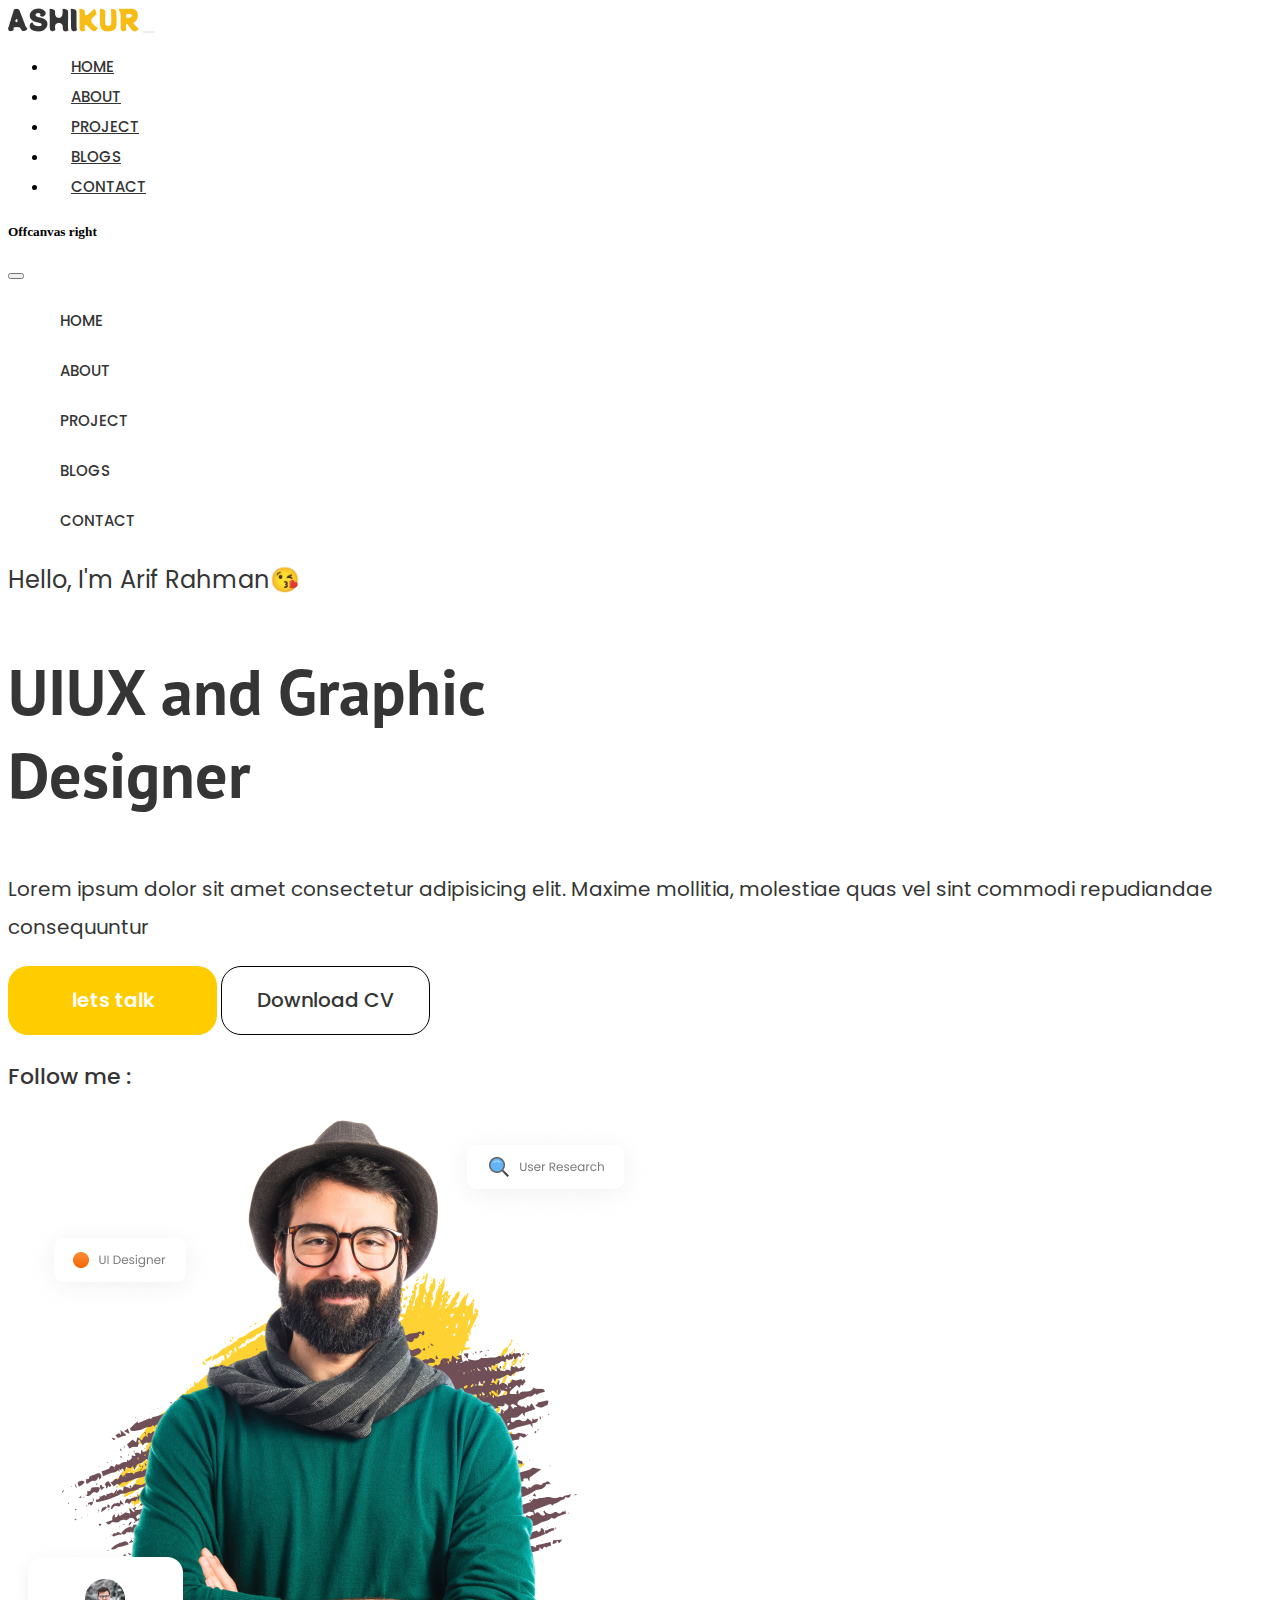
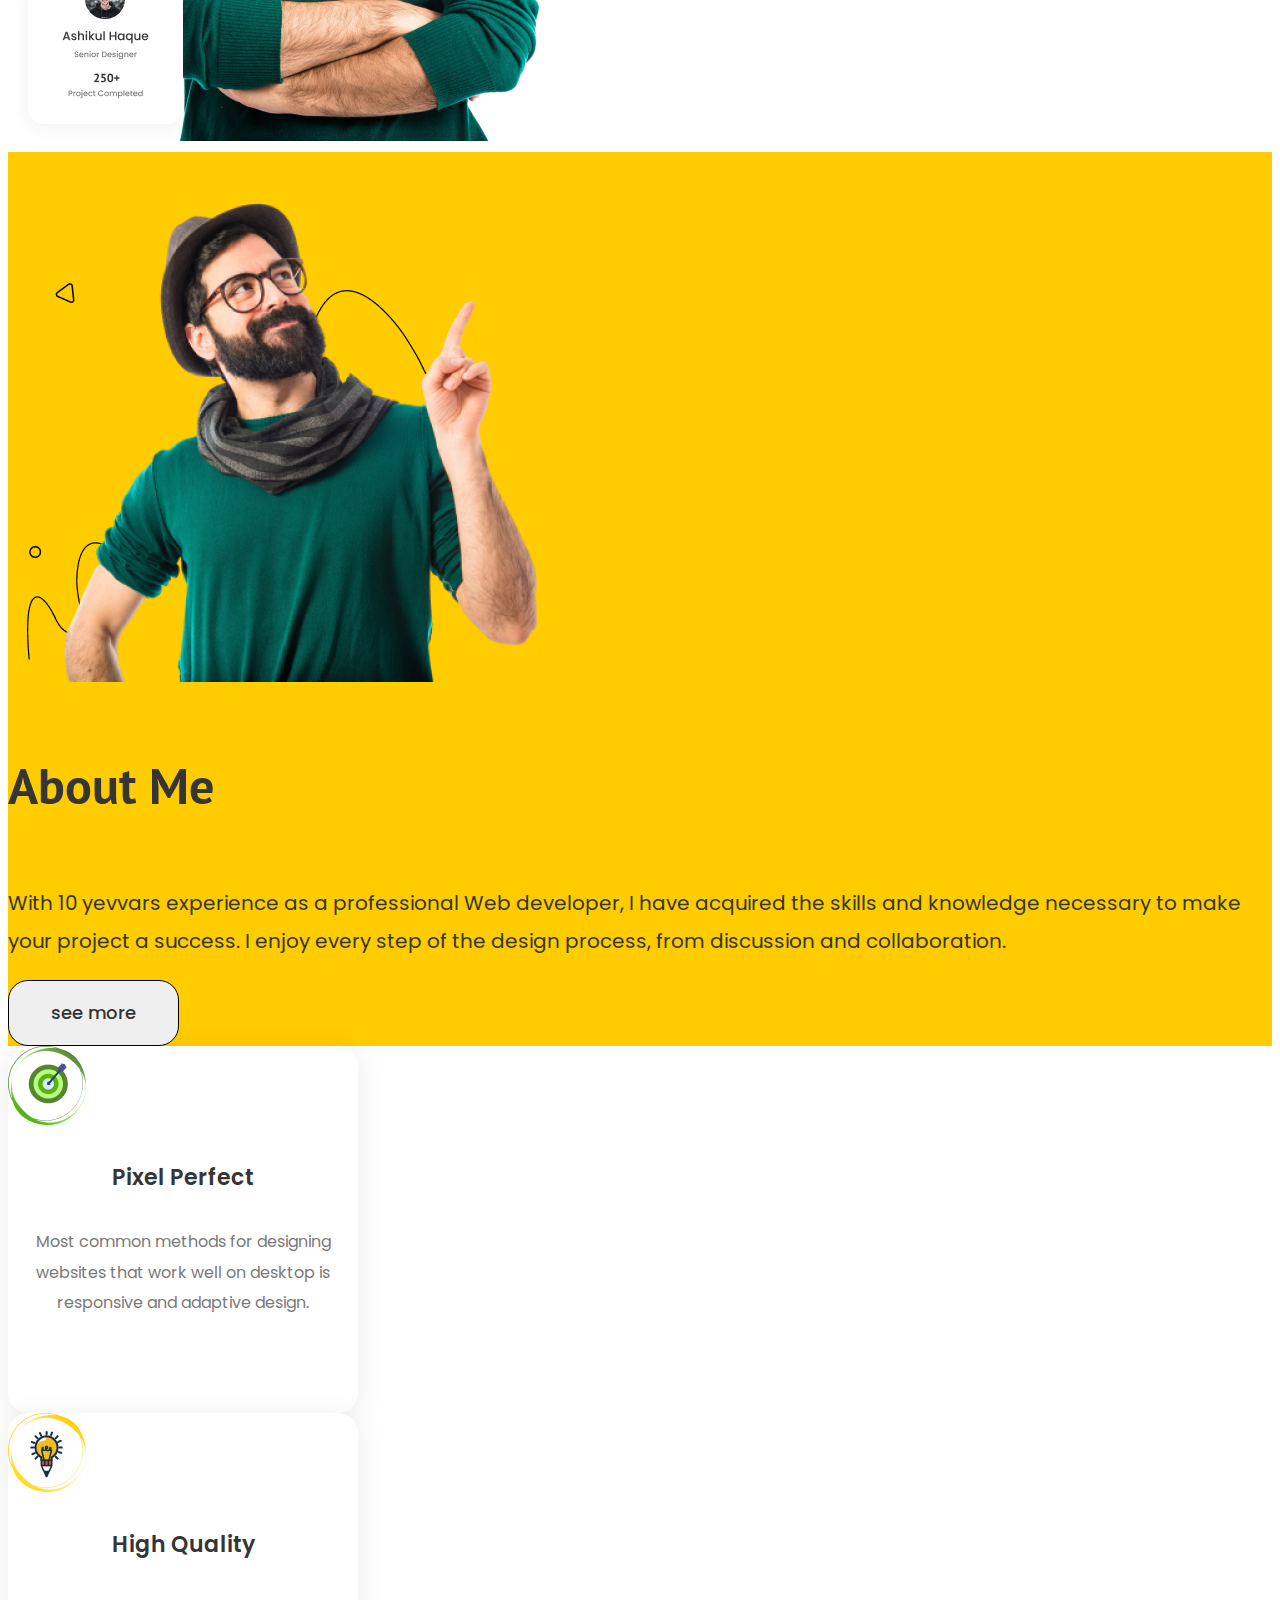
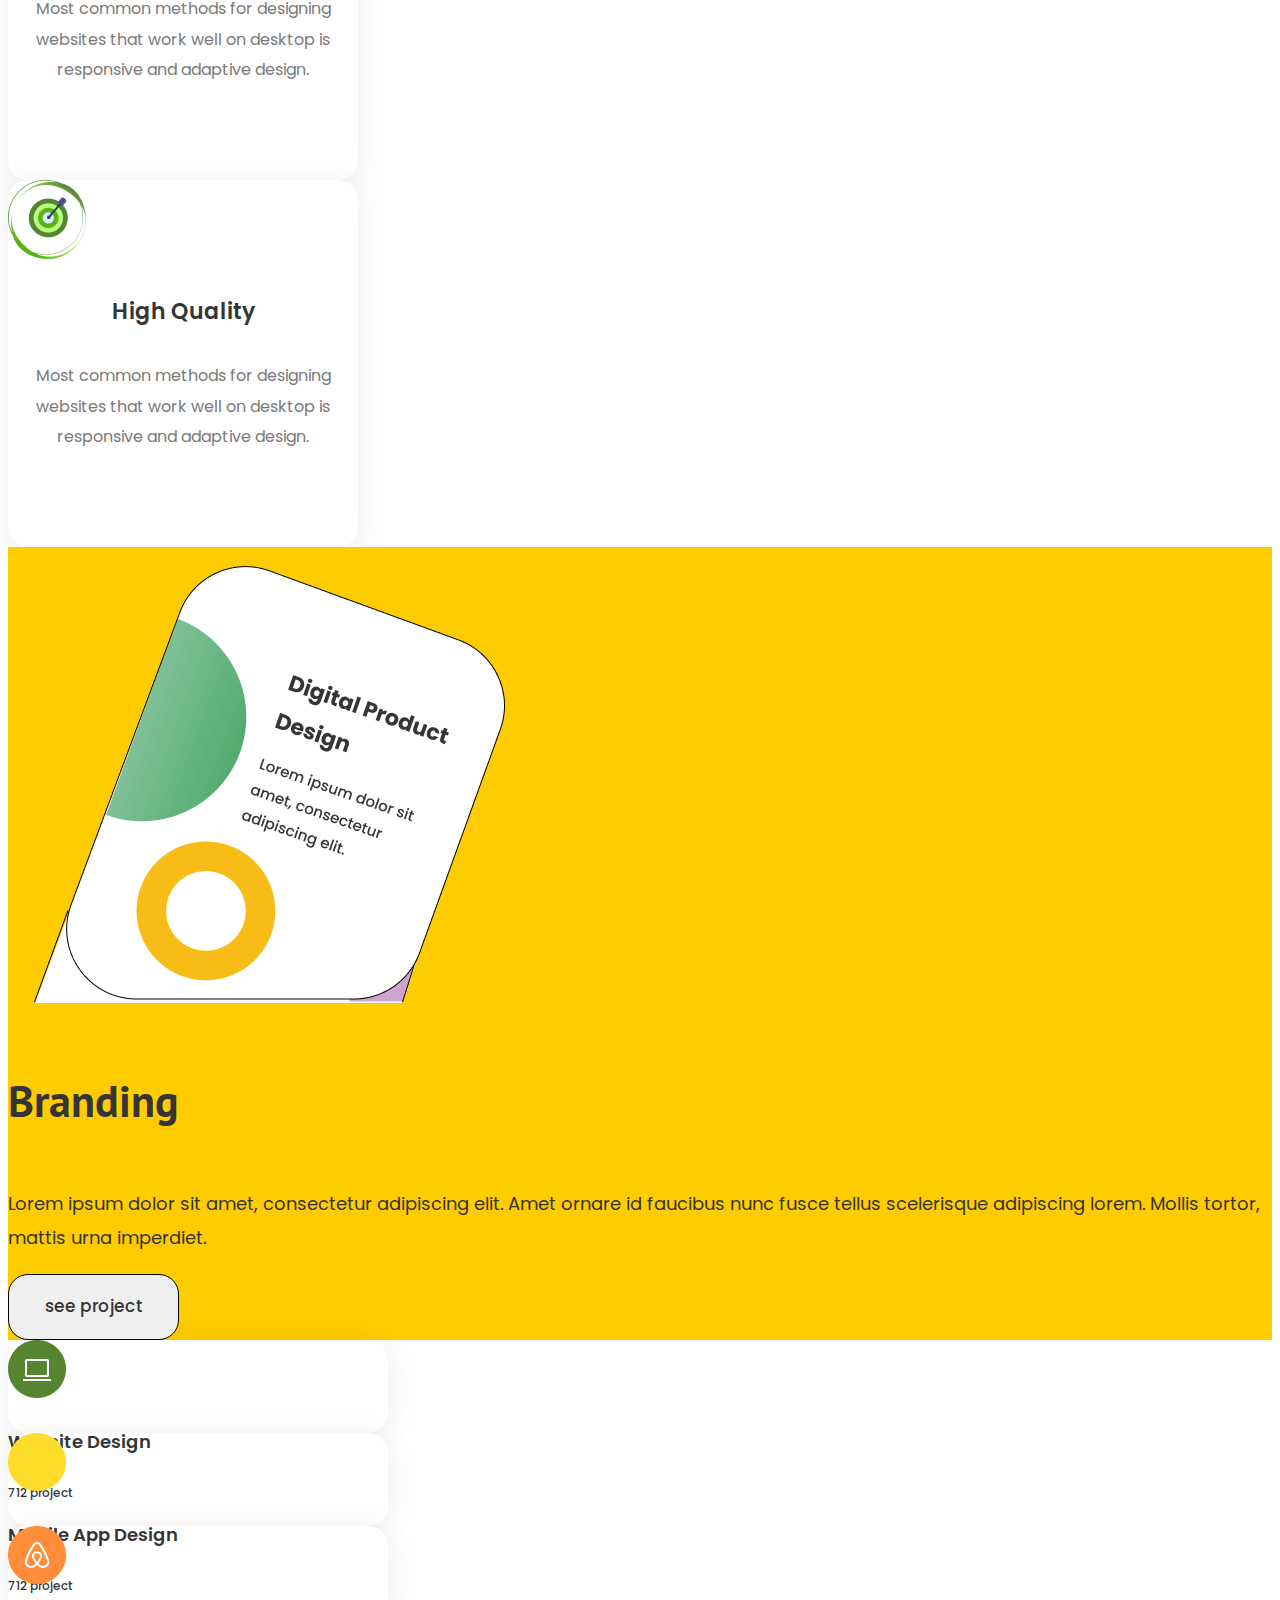
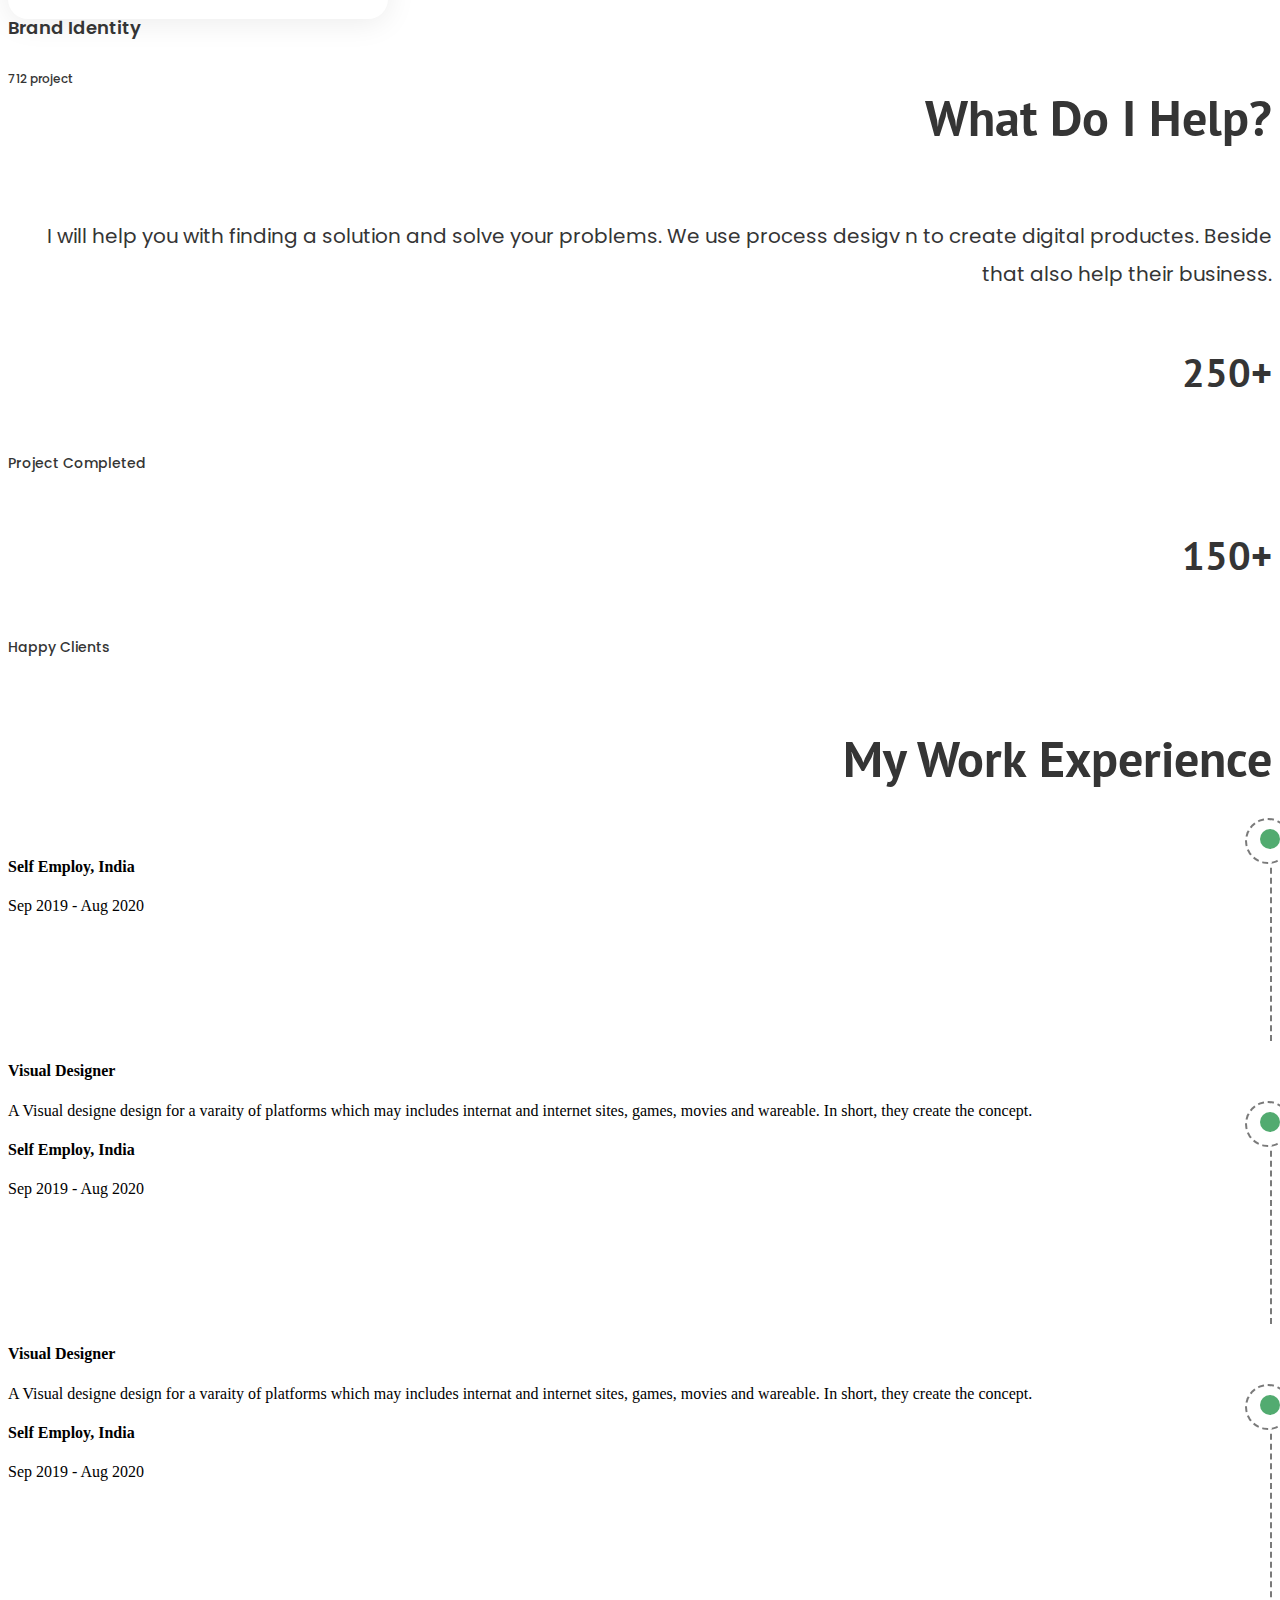
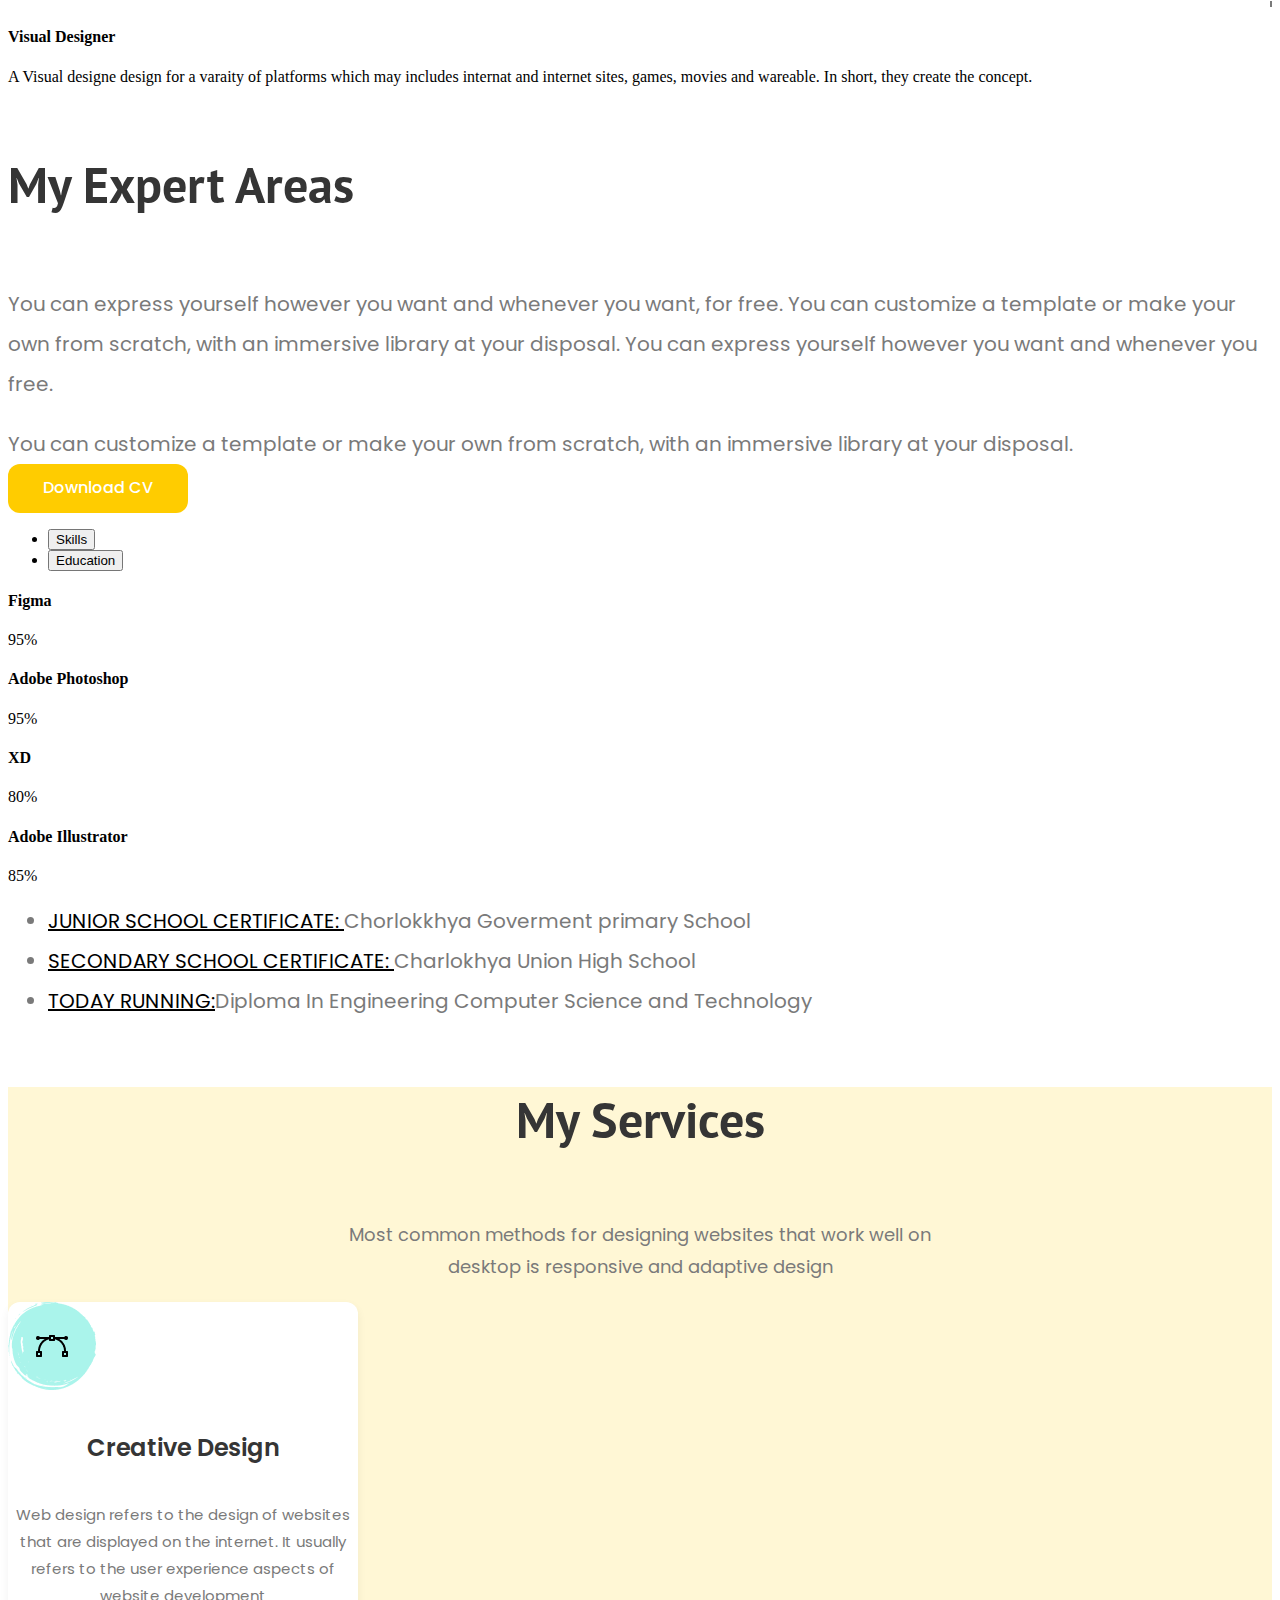
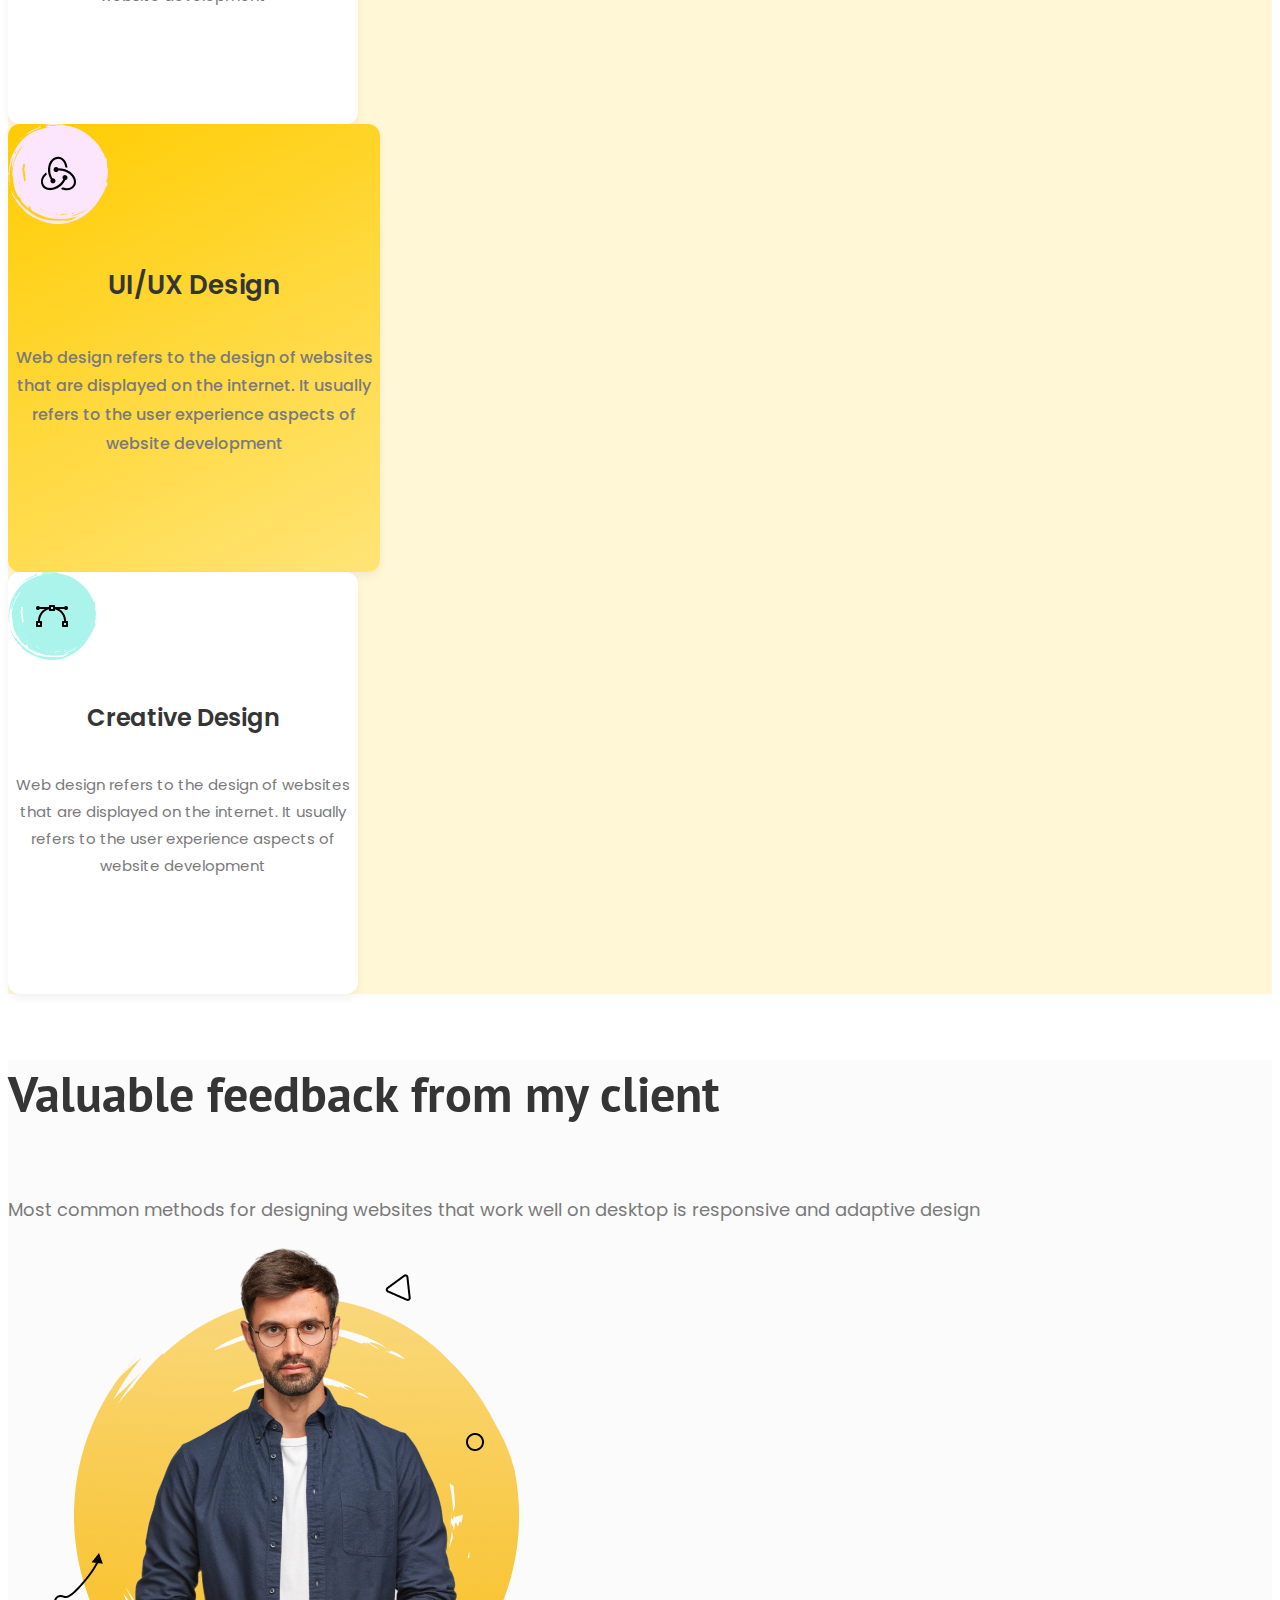
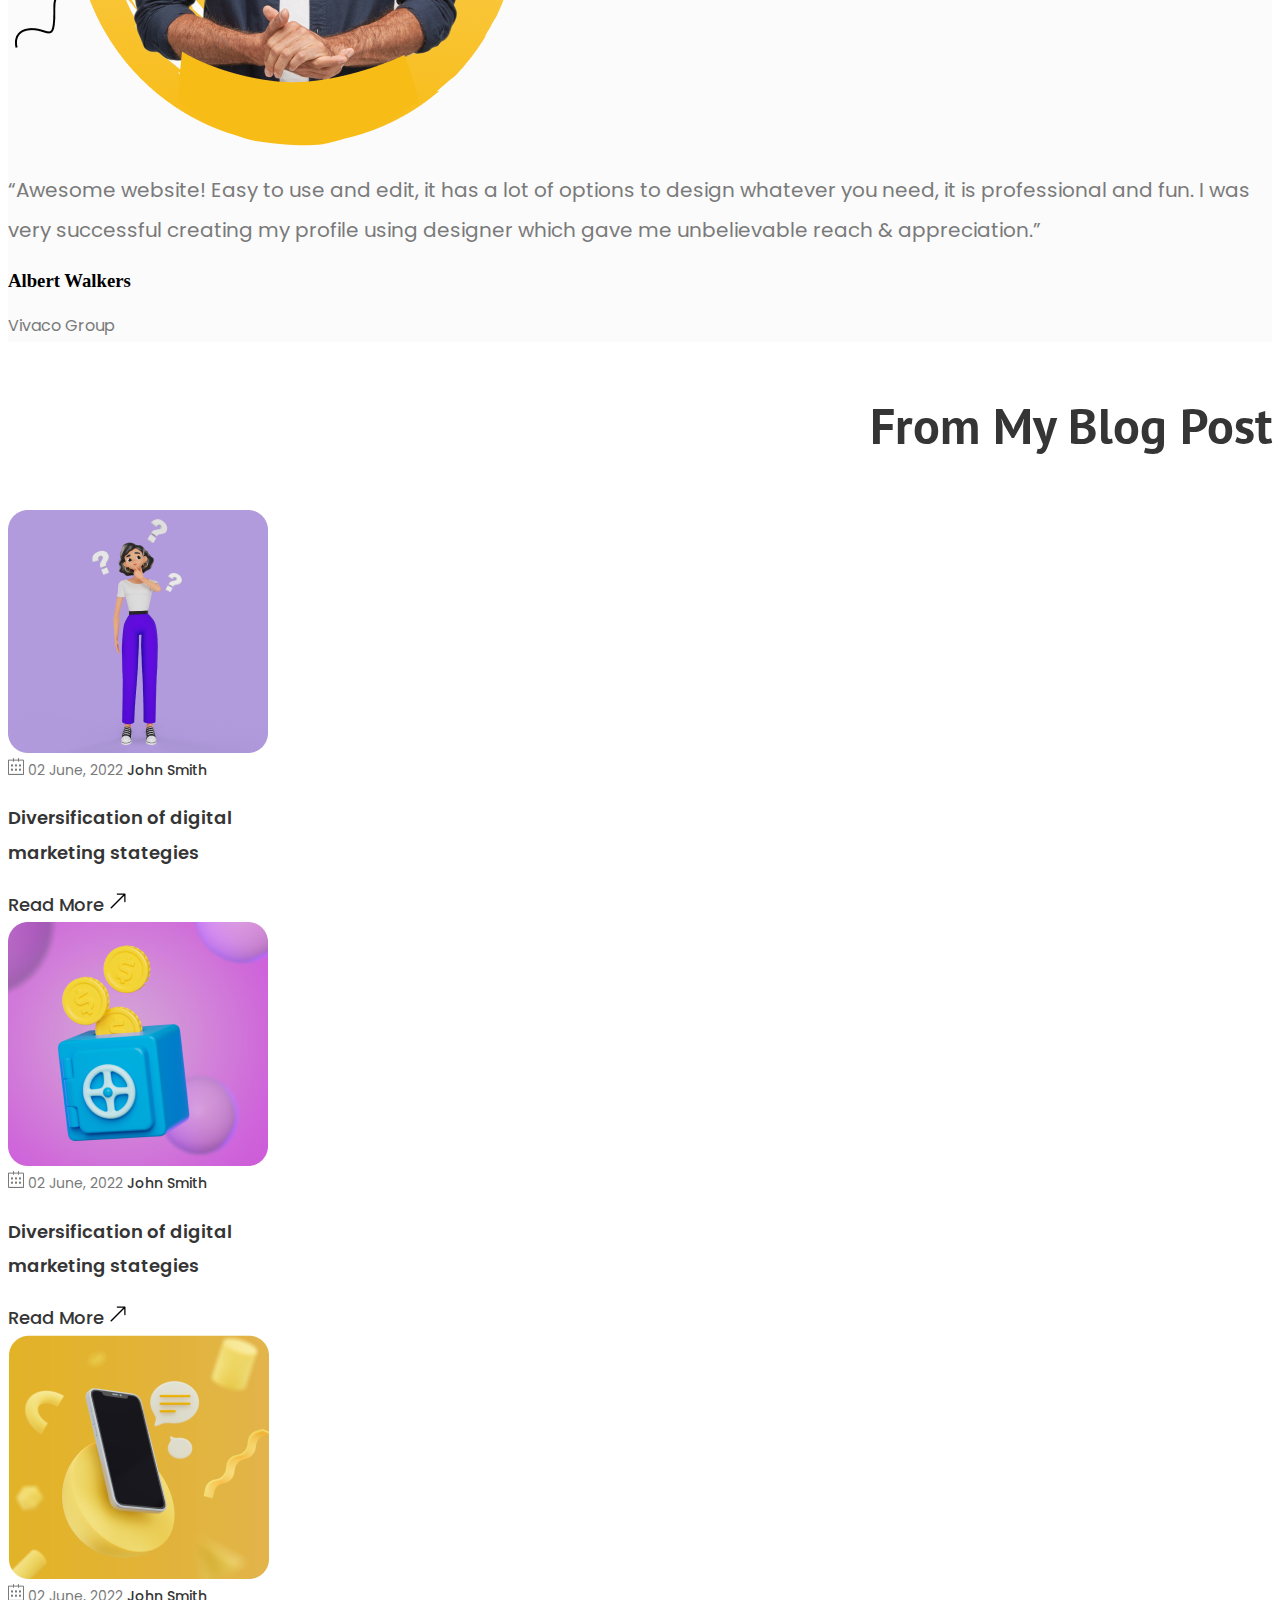
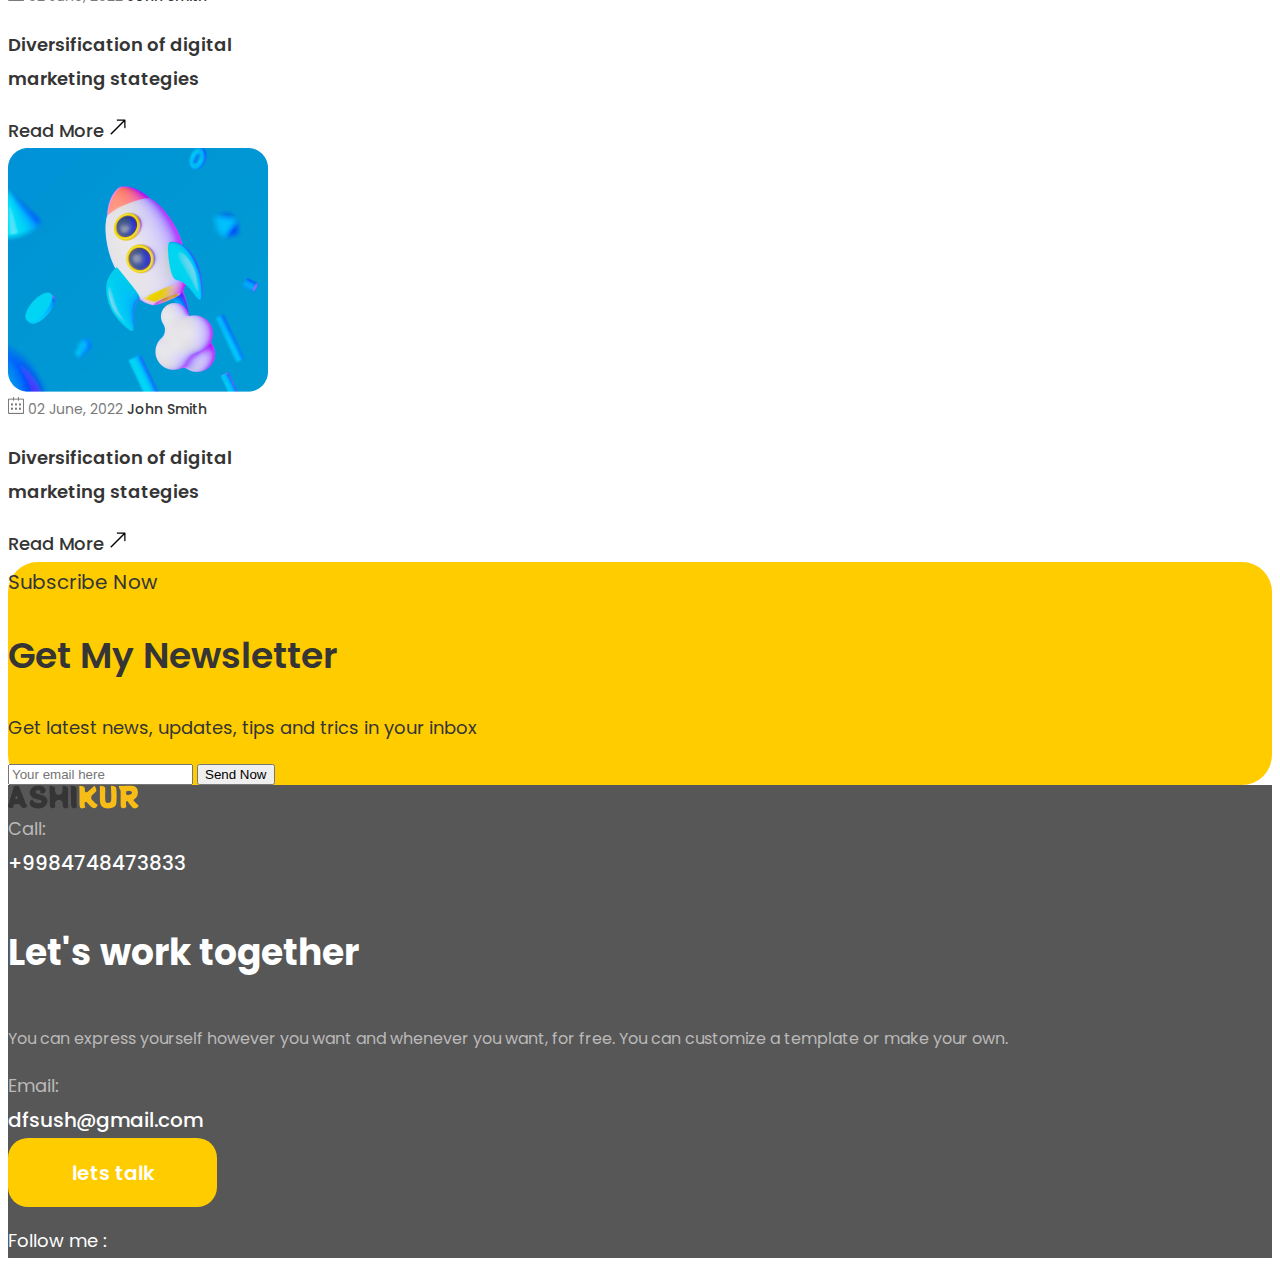
<file: index.html>
<!DOCTYPE html>
<html lang="en">
<head>
    <meta charset="UTF-8">
    <meta name="viewport" content="width=device-width, initial-scale=1.0">
    <title>Folio</title>
    <link rel="stylesheet" href="./css/style.css">
    <link rel="shortcut icon" href="./images/fevi/android-chrome-192x192.png" type="image/x-icon">

    <!-- fevi  -->
    <link rel="apple-touch-icon" sizes="180x180" href="/apple-touch-icon.png">
    

     <!-- google-font  -->
     <link rel="preconnect" href="https://fonts.googleapis.com">
     <link rel="preconnect" href="https://fonts.gstatic.com" crossorigin>
     <link href="https://fonts.googleapis.com/css2?family=PT+Sans:ital,wght@0,400;0,700;1,400;1,700&family=Poppins:ital,wght@0,100;0,200;0,300;0,400;0,500;0,600;0,700;0,800;0,900;1,100;1,200;1,300;1,400;1,500;1,600;1,700;1,800;1,900&family=Potta+One&display=swap" rel="stylesheet">

     <!-- font-cdn  -->
     <link rel="stylesheet" href="https://cdnjs.cloudflare.com/ajax/libs/font-awesome/6.6.0/css/all.min.css" integrity="sha512-Kc323vGBEqzTmouAECnVceyQqyqdsSiqLQISBL29aUW4U/M7pSPA/gEUZQqv1cwx4OnYxTxve5UMg5GT6L4JJg==" crossorigin="anonymous" referrerpolicy="no-referrer" />

    <!-- bootstrap-css  -->
    <link href="https://cdn.jsdelivr.net/npm/bootstrap@5.0.2/dist/css/bootstrap.min.css" rel="stylesheet" integrity="sha384-EVSTQN3/azprG1Anm3QDgpJLIm9Nao0Yz1ztcQTwFspd3yD65VohhpuuCOmLASjC" crossorigin="anonymous">
    <!-- bootstrap-js  -->
    <script src="https://cdn.jsdelivr.net/npm/bootstrap@5.0.2/dist/js/bootstrap.bundle.min.js" integrity="sha384-MrcW6ZMFYlzcLA8Nl+NtUVF0sA7MsXsP1UyJoMp4YLEuNSfAP+JcXn/tWtIaxVXM" crossorigin="anonymous"></script>

</head>
<body>

    <!-- navber  -->
    <nav class="navbar navbar-expand-lg navbar-light">
        <div class="container">
          <a class="navbar-brand" href="#"><img class="img-fluid" src="./images/ASHIKUR.png" alt=""></a>
          <button class="navbar-toggler" data-bs-toggle="offcanvas" data-bs-target="#offcanvasRight" aria-controls="offcanvasRight">
            <span><i class="fa-regular fa-chart-bar"></i></span>
          </button>
          <div class="collapse navbar-collapse" id="navbarSupportedContent">
            <ul class="navbar-nav ms-auto mb-2 mb-lg-0">
              <li class="nav-item">
                <a class="nav-link" href="#header-section">Home</a>
              </li>
              <li class="nav-item">
                <a class="nav-link" href="./about.html">about</a>
              </li>
              <li class="nav-item">
                <a class="nav-link" href="./project.html">project</a>
              </li>
              <li class="nav-item">
                <a class="nav-link" href="./blogs.html">blogs</a>
              </li>
              <li class="nav-item">
                <a class="nav-link" href="./contact.html">contact</a>
              </li>
            </ul>
          </div>
        </div>
      </nav>

      <!-- <button  data-bs-toggle="offcanvas" data-bs-target="#offcanvasRight" aria-controls="offcanvasRight">Toggle right offcanvas</button> -->

      <!-- ofcanvas  -->

<div class="offcanvas offcanvas-end" tabindex="-1" id="offcanvasRight" aria-labelledby="offcanvasRightLabel">
  <div class="offcanvas-header">
    <h5 id="offcanvasRightLabel">Offcanvas right</h5>
    <button type="button" class="btn-close text-reset" data-bs-dismiss="offcanvas" aria-label="Close"></button>
  </div>
  <div class="offcanvas-body">
    <ul class="can-vas">
        <li class="li-can"> <a class="can-list" href="#header-section">Home</a></li>
        <li class="li-can"> <a class="can-list" href="./about.html">about</a></li>
        <li class="li-can"> <a class="can-list" href="./project.html">project</a></li>
        <li class="li-can"> <a class="can-list" href="./blogs.html">blogs</a></li>
        <li class="li-can"> <a class="can-list" href="./contact.html">contact</a></li>
    </ul>
  </div>
</div>

<!-- header-section  -->

<section id="header-section" class="mt-4">
    <div class="container">
        <div class="row justify-content-center align-items-center">
            <div class="col-lg-6">
                <span class="rahman">Hello, I'm Arif Rahman😘</span>
                <h2>UIUX and Graphic <br> Designer</h2>
                <p class="dami-text">Lorem ipsum dolor sit amet consectetur adipisicing elit. Maxime mollitia, molestiae quas vel sint commodi  repudiandae consequuntur </p>

                <div>
                    <button class="lets-talk">lets talk <i class="fa-solid fa-paper-plane"></i> </button>
                    <button class="download mt-2">Download CV <i class="fa-solid fa-cloud-arrow-down"></i></button>
                </div>
             

                <div class="mt-3 d-flex">
                    <p class="follow">Follow me :</p>
                    <span class="ps-3 pt-2 icon"><i class="fa-solid fa-volleyball"></i></span>
                    <span class="ps-3 pt-2 icon"><i class="fa-brands fa-behance"></i></span>
                    <span class="ps-3 pt-2 icon"><i class="fa-brands fa-instagram"></i></span>
                    <span class="ps-3 pt-2 icon"><i class="fa-brands fa-github"></i></span>
                </div>
                
                
            </div>
            <div class="col-lg-6">
                <img class="img-fluid" src="./images/Group 213.png" alt="">
            </div>

            
        </div>
    </div>
</section>


<!-- first-section  -->
 <section style="background-color: #FFCC00;" class="py-2">
    <div class="container">
        <div class="row justify-content-center align-items-center">
            <div class="col-lg-6">
                <img class="img-fluid" src="./images/Group 198.png" alt="image">
            </div>
            <div class="col-lg-6">
                <h4 class="about-me">About Me</h4>
                <p class="dami-text">With 10 yevvars experience as a professional Web developer, I have acquired the skills and knowledge necessary to make your project a success. I enjoy every step of the design process, from discussion and collaboration.</p>

                <div>
                    <button class="see-more">see more</button>
                </div>
            </div>
        </div>
    </div>
 </section>

 <!-- second-section  -->
  <section class="py-5">
    <div class="container">
        <div class="row">
            <div class="col-lg-4">

                 <div class="first-dev  mt-2">
                    
                   <div class="text-center">
                    <img class="img-fluid py-3" src="./images/Frame.png" alt="image">
                   </div>
                  

                    <h4 class="pixel">Pixel Perfect</h4>
                    <p class="most">Most common methods for designing websites that work well on desktop is responsive and adaptive design.</p>
                 </div>

            </div>
            <div class="col-lg-4">
                <div class="first-dev  mt-2">
                    
                    <div class="text-center">
                     <img class="img-fluid py-3" src="./images/Group 214.png" alt="image">
                    </div>
                   
 
                     <h4 class="pixel">High Quality</h4>
                     <p class="most">Most common methods for designing websites that work well on desktop is responsive and adaptive design.</p>
                  </div>
            </div>
            <div class="col-lg-4">
                <div class="first-dev mt-2">
                    
                    <div class="text-center">
                     <img class="img-fluid py-3" src="./images/Frame.png" alt="image">
                    </div>
                   
 
                     <h4 class="pixel">High Quality</h4>
                     <p class="most">Most common methods for designing websites that work well on desktop is responsive and adaptive design.</p>
                  </div>
            </div>
        </div>
    </div>
  </section>

  <!-- tri-section  -->
   <section style="background-color: #FFCC00;" class="py-2">
    <div class="container">
        <div class="row justify-content-center align-items-center">
            <div class="col-lg-6">
                <img class="img-fluid" src="./images/Group 206.png" alt="images">
            </div>
            <div class="col-lg-6">
                <h4 class="branding">Branding</h4>
                <p class="branding-text">Lorem ipsum dolor sit amet, consectetur adipiscing elit. Amet ornare id faucibus nunc fusce tellus scelerisque adipiscing lorem. Mollis tortor, mattis urna imperdiet.</p>

                <button class="see-project">see project</button>
            </div>
        </div>
    </div>
   </section>
   
   <!-- four-section  -->
    
   <section class="py-5">
    <div class="container">
      <div class="row">
        <div class="col-lg-6">
          
          <!-- 1st-small-dev  -->
          <div class="d-flex small-dev align-items-center">
            <div> <img class="img-fluid" src="./images/Group 212.png" alt=""></div>

            <div class="ps-2">
               <h4 class="website-design"> Website Design</h4>
               <small class="project712">712 project</small>
            </div>

          </div>
          <!-- seconde-small-dev  -->
          <div class="d-flex small-dev align-items-center mt-3">
            <div> <img class="img-fluid" src="./images/Ellipse 16.png" alt=""></div>

            <div class="ps-2">
               <h4 class="website-design"> Mobile App Design</h4>
               <small class="project712">712 project</small>
            </div>

          </div>

          <!-- tright-small-dev  -->
          <div class="d-flex small-dev align-items-center mt-3">
            <div> <img class="img-fluid" src="./images/Group 215.png" alt=""></div>

            <div class="ps-2">
               <h4 class="website-design"> Brand Identity</h4>
               <small class="project712">712 project</small>
            </div>

          </div>

       </div>

        <div class="col-lg-6">

         <div class="ser pt-2">
          <h4 class="what">What Do I Help?</h4>
          <p class="what-text">I will help you with finding a solution and solve your problems. We use process desigv n to create digital productes. Beside that also help their business.</p>

          <div class="d-flex justify-content-end">
            <div class="pe-5">
              <h4 class="score">250+</h4>
              <small class="completed">Project Completed</small>
            </div>
  
            <div>
              <h4 class="score2">150+</h4>
              <small class="happy">Happy Clients</small>
            </div>
          </div>
         </div>

        </div>
      </div>
    </div>
   </section>


   <!-- My Work Experience-section  -->



   <section id="experience" class="py-5">
    <div class="container  work ">
      <h4 class="MyWork">My Work Experience</h4>
      <div class="row justify-content-between">
        <div class="col-xl-4 home-title">
         <div class="pb-3">
          <h4>Self Employ, India</h4>
          <p>Sep 2019 - Aug 2020</p>
         </div>
        </div>
        <div class="col-xl-6">
         <div class=" detailes">
          <h4>Visual Designer</h4>
          <p>A Visual designe design for a varaity of platforms which may includes internat and internet sites, games, movies and wareable. In short, they create the concept. </p>
         </div>
        </div>
      </div>

      <div class="row justify-content-between">
        <div class="col-xl-4 home-title">
         <div class="pb-3">
          <h4>Self Employ, India</h4>
          <p>Sep 2019 - Aug 2020</p>
         </div>
        </div>
        <div class="col-xl-6">
         <div class="detailes">
          <h4>Visual Designer</h4>
          <p>A Visual designe design for a varaity of platforms which may includes internat and internet sites, games, movies and wareable. In short, they create the concept. </p>
         </div>
        </div>
      </div>

         <div class="row justify-content-between">
        <div class="col-xl-4 home-title">
         <div class="pb-3">
          <h4>Self Employ, India</h4>
          <p>Sep 2019 - Aug 2020</p>
         </div>
        </div>
        <div class="col-xl-6">
         <div class="detailes">
          <h4>Visual Designer</h4>
          <p>A Visual designe design for a varaity of platforms which may includes internat and internet sites, games, movies and wareable. In short, they create the concept. </p>
         </div>
        </div>
      </div>
    
      
    </div>
   </section>


   <!-- expert-area  -->

   <section class="py-5">
    <div class="container">
      <div class="row">
        <div class="col-lg-6">
          <h4 class="areas">My Expert Areas</h4>
          <p class="areasDami">You can express yourself however you want and whenever you want, for free. You can customize a template or make your own from scratch, with an immersive library at your disposal. You can express yourself however you want and whenever you free.</p>

          <span class="areasDami">You can customize a template or make your own from scratch, with an immersive library at your disposal.</span>

          <div>
           <button class="areasCv my-3">Download CV <i class="fa-solid fa-cloud-arrow-down"></i></button>
          </div>

        </div>

        <div class="col-lg-6">

          <ul class="nav nav-tabs justify-content-center" id="myTab" role="tablist">
            <li class="nav-item px-4" role="presentation">
              <button class="nav-link active" id="home-tab" data-bs-toggle="tab" data-bs-target="#home" type="button" role="tab" aria-controls="home" aria-selected="true">Skills</button>
            </li>
            <li class="nav-item px-4" role="presentation">
              <button class="nav-link" id="profile-tab" data-bs-toggle="tab" data-bs-target="#profile" type="button" role="tab" aria-controls="profile" aria-selected="false">Education</button>
            </li>
           
          </ul>
          <div class="tab-content" id="myTabContent">
            <div class="tab-pane fade show active" id="home" role="tabpanel" aria-labelledby="home-tab"> 
            <div class="col">
              <div class="row-lg-3 pt-2">
                
                <div>
                  <h4>Figma</h4>
                  <div class="progress">
                      <div class="progress-bar bg-danger" role="progressbar" style="width: 95%;" aria-valuenow="25" aria-valuemin="0" aria-valuemax="100">95%</div>
                    </div>
              </div>
              </div>
              <div class="row-lg-3 pt-2">
                <h4>Adobe Photoshop</h4>
                <div class="progress">
                    <div class="progress-bar bg-info" role="progressbar" style="width: 95%;" aria-valuenow="25" aria-valuemin="0" aria-valuemax="100">95%</div>
                  </div>
              </div>
              <div class="row-lg-3 pt-2">
                <h4>XD</h4>
                <div class="progress">
                    <div class="progress-bar bg-gradient" role="progressbar" style="width: 80%;" aria-valuenow="25" aria-valuemin="0" aria-valuemax="100">80%</div>
                  </div>
              </div>
              <div class="row-lg-3 pt-2">
                <h4>Adobe Illustrator</h4>
                <div class="progress">
                    <div class="progress-bar bg-success" role="progressbar" style="width: 85%;" aria-valuenow="25" aria-valuemin="0" aria-valuemax="100">85%</div>
                  </div>
              </div>
            </div>
              
            </div>
            <div class="tab-pane fade" id="profile" role="tabpanel" aria-labelledby="profile-tab">

              <ul class="pt-3">
                <li class="goverment"> <span class="name-edu">Junior School Certificate: </span> Chorlokkhya Goverment primary School</li>
                <li class="goverment"> <span class="name-edu">Secondary School certificate: </span> Charlokhya Union High School</li>
                <li class="goverment"> <span class="name-edu">Today Running:</span>Diploma In Engineering Computer Science and Technology</li>
              </ul>
            </div>
           
          </div>


        </div>
      </div>
    </div>
   </section>





 
   <!-- five-section  -->
   <section style="background-color: #FFF7D5;" class="py-5">
     <div class="container">

       <div class="text-center">
         <h4 class="my-service">My Services</h4>
          <p class="most-common">Most common methods for designing websites that work well on <br> desktop is responsive and adaptive design</p>
       </div>

    <div class="row pt-4">
      <div class="col-lg-4 pt-4">


        <div class="cmt">

          <div class="text-center">
            <img  class="img-fluid py-4" src="./images/Group 199.png" alt="immages">
          </div>

          <h4 class="creative">Creative Design</h4>
          <p class="web-design">Web design refers to the design of websites that are displayed on the internet. It usually refers to the user experience aspects of website development</p>
        </div>

      </div>
      <div class="col-lg-4 pt-3">

       <div class="cerr">
        <div>
          <div class="text-center">
           <img class="img-fluid py-4" src="./images/Frame (1).png" alt="">
         </div>
        </div>
 
        <h4 class="ui-ux">UI/UX Design</h4>
        <p class="web-ul">Web design refers to the design of websites that are displayed on the internet. It usually refers to the user experience aspects of website development</p>
       </div>

      </div>

      <div class="col-lg-4 pt-4">
        <div class="cmt">

          <div class="text-center">
            <img  class="img-fluid py-4" src="./images/Group 199.png" alt="immages">
          </div>

          <h4 class="creative">Creative Design</h4>
          <p class="web-design">Web design refers to the design of websites that are displayed on the internet. It usually refers to the user experience aspects of website development</p>
        </div>
      </div>
    </div>
   </div>
   </section>

   <!-- six-section  -->
    <section style="background-color: #FBFBFB;" class="py-5">
      <div class="container">
        <h4 class="valuable">Valuable feedback
          from my client</h4>
          <p class="methods">Most common methods for designing websites that work well on desktop is responsive and adaptive design</p>

        <div class="row justify-content-center align-items-center">
          <div class="col-lg-6">
            <img class="img-fluid" src="./images//Group 203.png" alt="">
          </div>
          <div class="col-lg-6">
            <p class="awesome">“Awesome website! Easy to use and edit, it has a lot of options to design whatever you need, it is professional and fun. I was very successful creating my profile using designer which gave me unbelievable reach & appreciation.”</p>
            <h3 class="albert">Albert Walkers</h3>

            <small class="vivaco">Vivaco Group</small>
          </div>
        </div>
      </div>
    </section>

    <!-- seven-section  -->
     <section class="py-4">
      <div class="container">
        <h3 class="from-my py-3">From My Blog Post</h3>
        <div class="row">
          <div class="col-lg-6">


            <!-- 1st-section  -->

            <div class="d-flex ">
               <div>
                <img  class="img-fluid" src="./images/7358641 1.png" alt="images">
               </div> 

               <div class="ps-4 img-infor">
                <img class="img-fluid" src="./images/simple-line-icons_calender.png" alt="image">
                <small class="june">02 June, 2022</small> <span class="john">John Smith</span>
                <p class="digital pt-2">Diversification of digital <br> marketing stategies</p>


                <div class="pt-2">
                  <span class="read">Read More</span> <img class="img-fluid" src="./images/bi_arrow-up-right (1).png" alt="image">
               </div>
              </div>


            </div>

            <!-- 2nd-section  -->
            <div class="d-flex pt-3 ">
              <div>
               <img  class="img-fluid" src="./images/Group 195.png" alt="images">
              </div> 

              <div class="ps-4">
               <img class="img-fluid" src="./images/simple-line-icons_calender.png" alt="image">
               <small class="june">02 June, 2022</small> <span class="john">John Smith</span>
               <p class="digital pt-2">Diversification of digital <br> marketing stategies</p>


               <div class="pt-2">
                 <span class="read">Read More</span> <img class="img-fluid" src="./images/bi_arrow-up-right (1).png" alt="image">
              </div>
             </div>


           </div>



          </div>
          <div class="col-lg-6">
       
            <!-- 3rd-section  -->
            <div class="d-flex pt-3 ">
              <div>
               <img  class="img-fluid" src="./images/Group 196.png" alt="images">
              </div> 

              <div class="ps-4">
               <img class="img-fluid" src="./images/simple-line-icons_calender.png" alt="image">
               <small class="june">02 June, 2022</small> <span class="john">John Smith</span>
               <p class="digital pt-2">Diversification of digital <br> marketing stategies</p>


               <div class="pt-2">
                 <span class="read">Read More</span> <img class="img-fluid" src="./images/bi_arrow-up-right (1).png" alt="image">
              </div>
             </div>


           </div>

           <!-- 4th-section  -->
           <div class="d-flex pt-3 ">
            <div>
             <img  class="img-fluid" src="./images//Group 197.png" alt="images">
            </div> 

            <div class="ps-4">
             <img class="img-fluid" src="./images/simple-line-icons_calender.png" alt="image">
             <small class="june">02 June, 2022</small> <span class="john">John Smith</span>
             <p class="digital pt-2">Diversification of digital <br> marketing stategies</p>


             <div class="pt-2">
               <span class="read">Read More</span> <img class="img-fluid" src="./images/bi_arrow-up-right (1).png" alt="image">
            </div>
           </div>


         </div>
            
          </div>
        </div>
      </div>
     </section>


     <!-- eight-section  -->

     <section class="py-5">
      <div id="input-section" style="background-color: #FFCC00;" class="container">
        <div class="row justify-content-center align-items-center">
          <div class="col-lg-6">


            <div class="py-4 px-3">
              <small class="subscribe">Subscribe Now</small>
             <h3 class="newsletter">Get My Newsletter</h3>
             <p class="your-box">Get latest news, updates, tips and trics in your inbox</p>
            </div>


          </div>

          <div class="col-lg-6">

           <div class="text-center pb-3">
            <form class="btn-group submit-section" action="">
              <input class="email-here form-control" type="email" name="email" id="" placeholder="Your email here">
              <button class="btn btn-danger">Send Now</button>
            </form>
           </div>

          </div>


        </div>
      </div>
     </section>

     <!-- last-section  -->

     <section style="background-color: #575757;" class="py-4">
      <div class="container">
        <div class="row justify-content-center align-items-center">
          <div class="col-lg-3">

         <div>

            <div>
              <img class="img-fluid" src="./images/ASHIKUR.png" alt="logo">
            </div> 

            <div class="call-infor pt-5"> 
              <small class="call">Call:</small> <br>
              <span class="number">+9984748473833</span>
            </div>

         </div>


          </div>
          <div class="col-lg-5">
            <h3 class="together">Let's work together</h3>
            <p class="express">You can express yourself however you want and whenever you want, for free. You can customize a template or make your own.</p>

            <div>
              <small class="Email">Email:</small> <br>
              <span class="com">dfsush@gmail.com</span>
            </div>
          </div>
          <div class="col-lg-4">
            <button class="lets-talk pt-3">lets talk <i class="fa-solid fa-paper-plane"></i> </button>

            
            <div class="mt-3 d-flex pt-5">
              <p class="me">Follow me :</p>
              <span class="ps-3 pt-2 icon text-light"><i class="fa-solid fa-volleyball"></i></span>
              <span class="ps-3 pt-2 icon text-light"><i class="fa-brands fa-behance"></i></span>
              <span class="ps-3 pt-2 icon text-light"><i class="fa-brands fa-instagram"></i></span>
              <!-- <span class="ps-3 pt-2 icon"><i class="fa-brands fa-github"></i></span> -->
          </div>
          </div>
        </div>
      </div>
     </section>
    
</body>
</html>
</file>
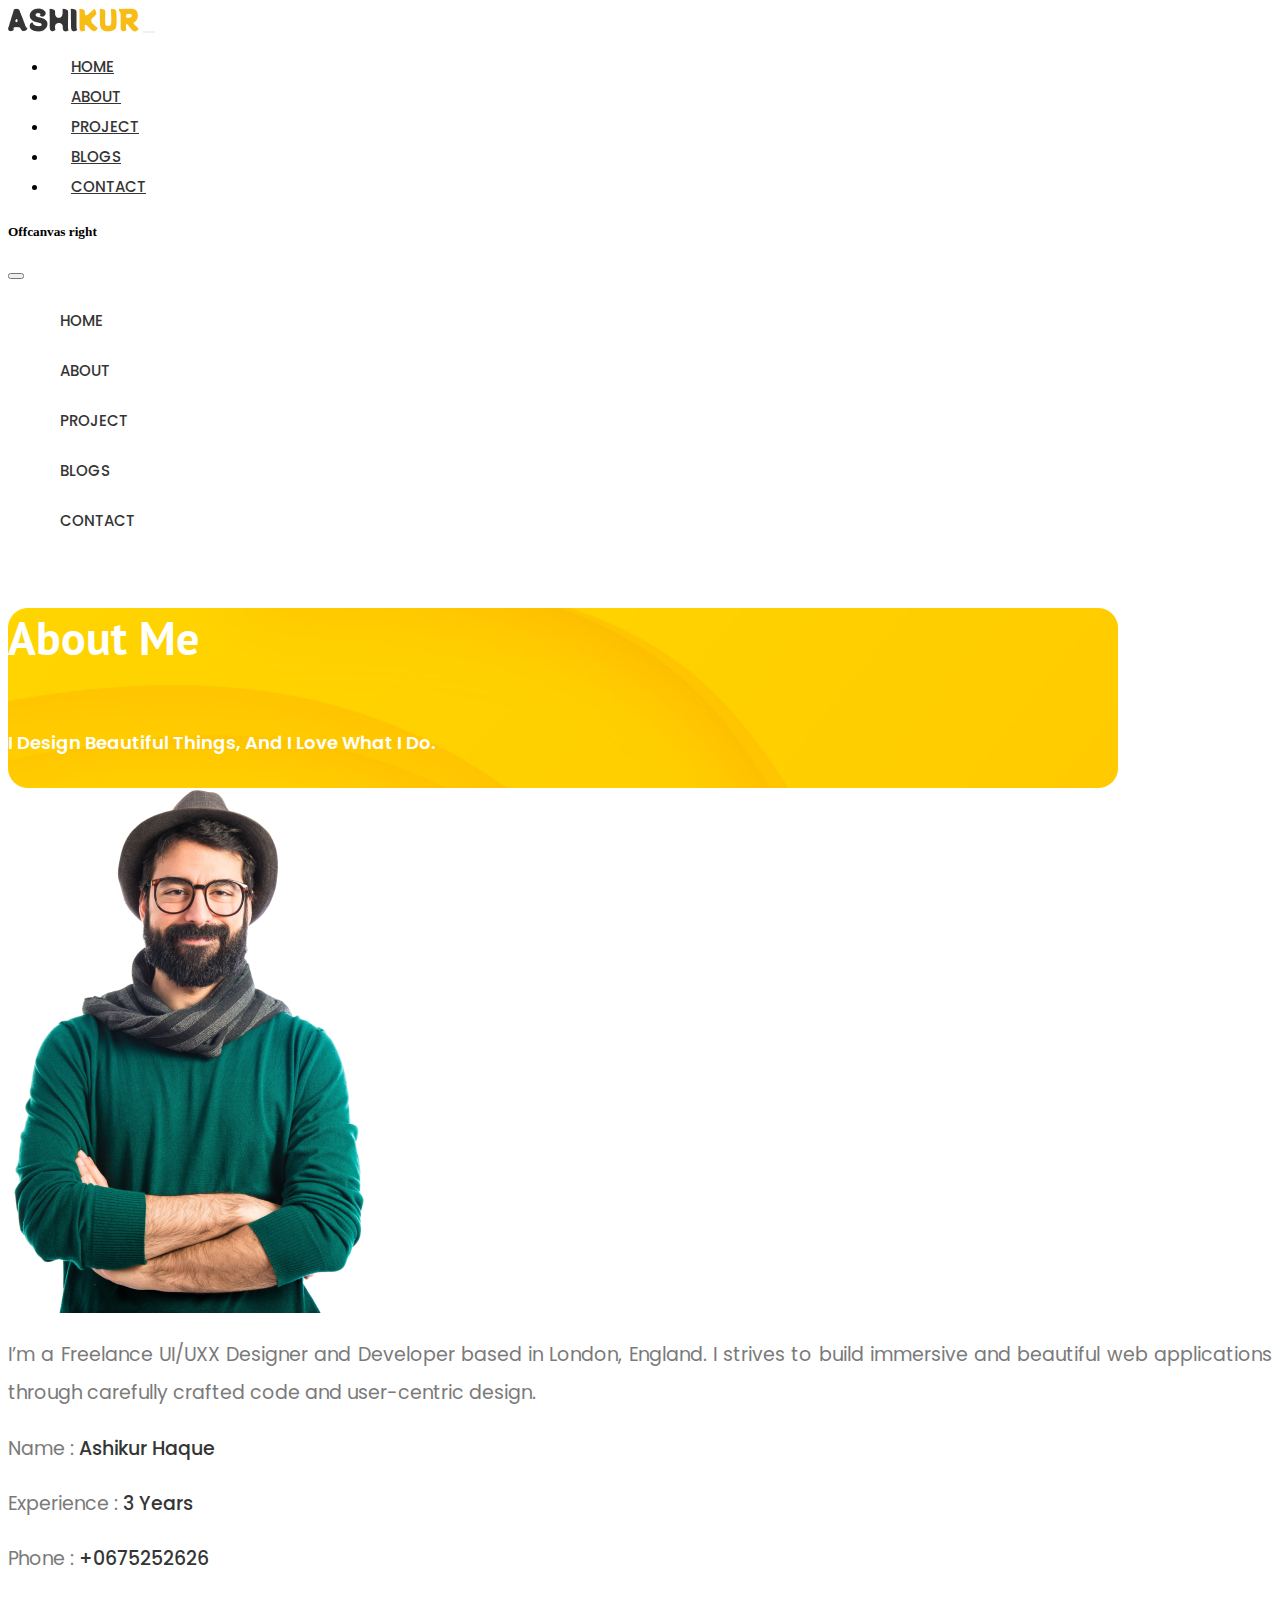
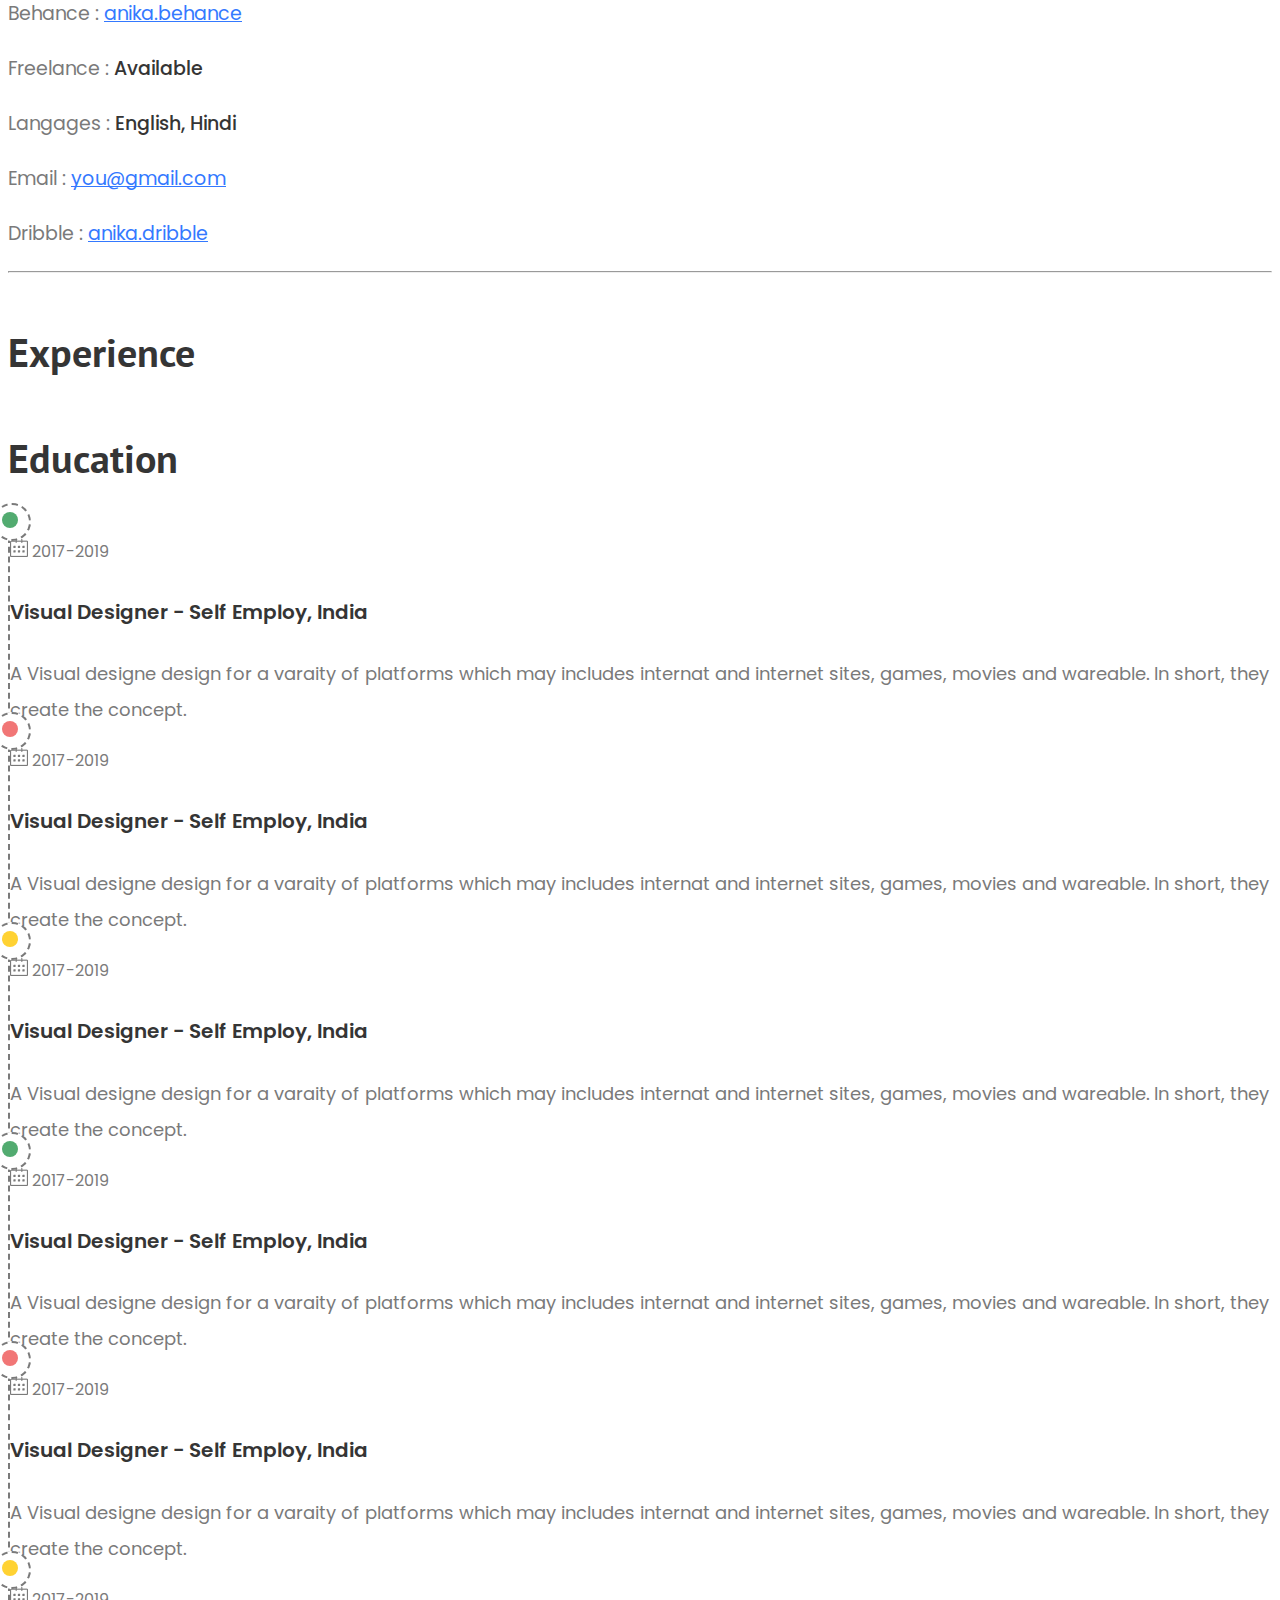
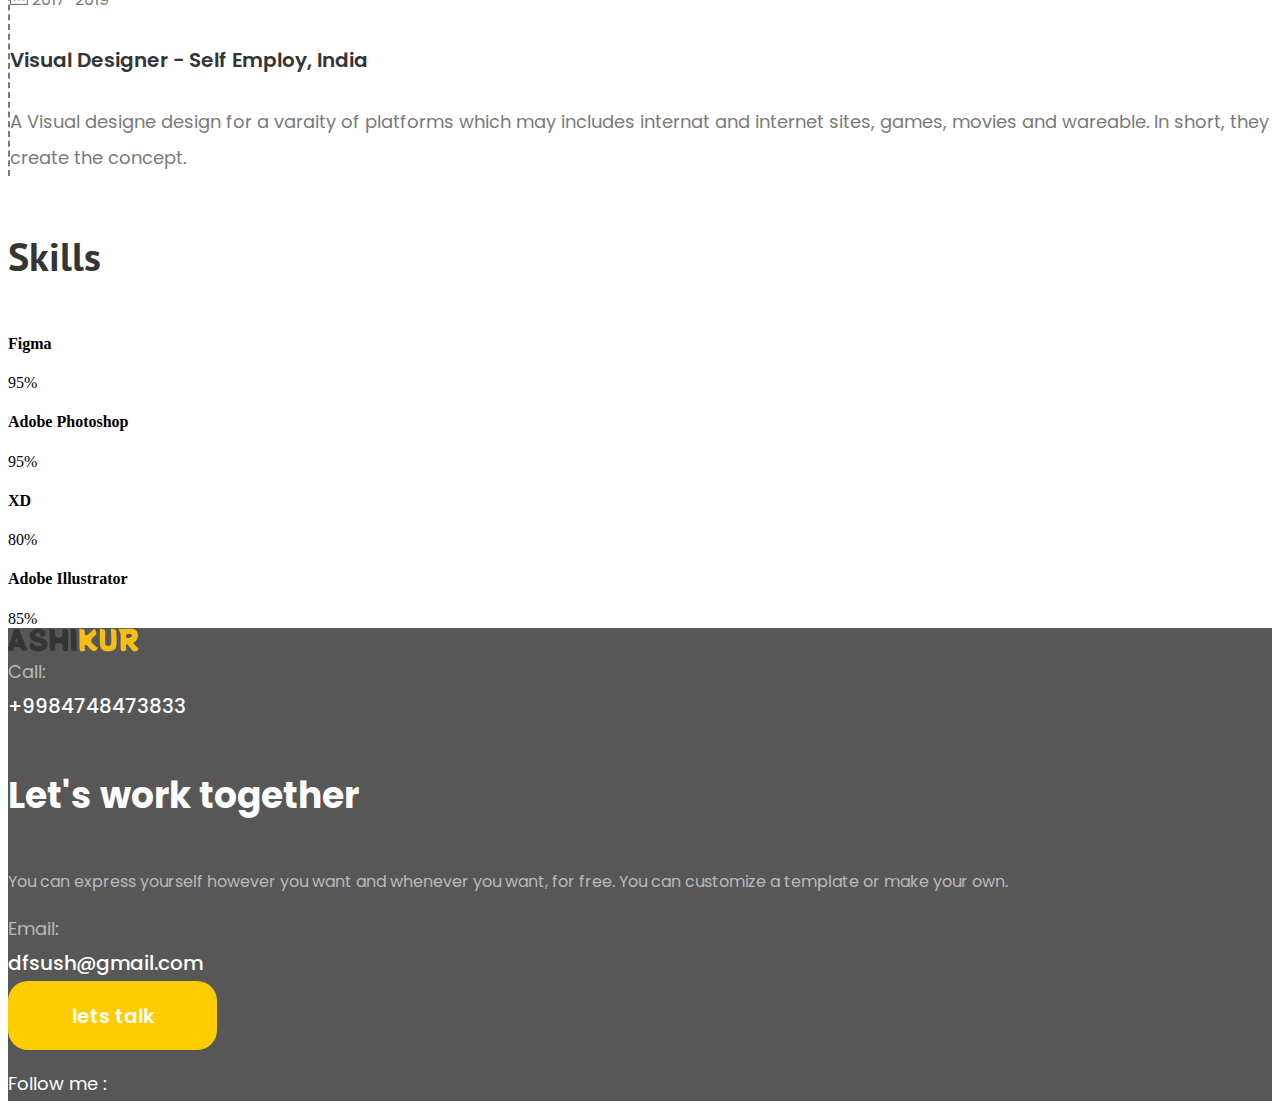
<file: about.html>
<!DOCTYPE html>
<html lang="en">
<head>
    <meta charset="UTF-8">
    <meta name="viewport" content="width=device-width, initial-scale=1.0">
    <title>About</title>
    <link rel="stylesheet" href="./css/style.css">
    <link rel="shortcut icon" href="./images/fevi/android-chrome-192x192.png" type="image/x-icon">
       <!-- google-font  -->
       <link rel="preconnect" href="https://fonts.googleapis.com">
       <link rel="preconnect" href="https://fonts.gstatic.com" crossorigin>
       <link href="https://fonts.googleapis.com/css2?family=PT+Sans:ital,wght@0,400;0,700;1,400;1,700&family=Poppins:ital,wght@0,100;0,200;0,300;0,400;0,500;0,600;0,700;0,800;0,900;1,100;1,200;1,300;1,400;1,500;1,600;1,700;1,800;1,900&family=Potta+One&display=swap" rel="stylesheet">
  
       <!-- font-cdn  -->
       <link rel="stylesheet" href="https://cdnjs.cloudflare.com/ajax/libs/font-awesome/6.6.0/css/all.min.css" integrity="sha512-Kc323vGBEqzTmouAECnVceyQqyqdsSiqLQISBL29aUW4U/M7pSPA/gEUZQqv1cwx4OnYxTxve5UMg5GT6L4JJg==" crossorigin="anonymous" referrerpolicy="no-referrer" />
  
      <!-- bootstrap-css  -->
      <link href="https://cdn.jsdelivr.net/npm/bootstrap@5.0.2/dist/css/bootstrap.min.css" rel="stylesheet" integrity="sha384-EVSTQN3/azprG1Anm3QDgpJLIm9Nao0Yz1ztcQTwFspd3yD65VohhpuuCOmLASjC" crossorigin="anonymous">
      <!-- bootstrap-js  -->
      <script src="https://cdn.jsdelivr.net/npm/bootstrap@5.0.2/dist/js/bootstrap.bundle.min.js" integrity="sha384-MrcW6ZMFYlzcLA8Nl+NtUVF0sA7MsXsP1UyJoMp4YLEuNSfAP+JcXn/tWtIaxVXM" crossorigin="anonymous"></script>
</head>
<body>



      <!-- navber  -->
      <nav class="navbar navbar-expand-lg navbar-light">
        <div class="container">
          <a class="navbar-brand" href="#"><img class="img-fluid" src="./images/ASHIKUR.png" alt=""></a>
          <button class="navbar-toggler" data-bs-toggle="offcanvas" data-bs-target="#offcanvasRight" aria-controls="offcanvasRight">
            <span><i class="fa-regular fa-chart-bar"></i></span>
          </button>
          <div class="collapse navbar-collapse" id="navbarSupportedContent">
            <ul class="navbar-nav ms-auto mb-2 mb-lg-0">
              <li class="nav-item">
                <a class="nav-link" href="#header-section">Home</a>
              </li>
              <li class="nav-item">
                <a class="nav-link" href="./about.html">about</a>
              </li>
              <li class="nav-item">
                <a class="nav-link" href="./project.html">project</a>
              </li>
              <li class="nav-item">
                <a class="nav-link" href="./blogs.html">blogs</a>
              </li>
              <li class="nav-item">
                <a class="nav-link" href="./contact.html">contact</a>
              </li>
            </ul>
          </div>
        </div>
      </nav>

      <!-- <button  data-bs-toggle="offcanvas" data-bs-target="#offcanvasRight" aria-controls="offcanvasRight">Toggle right offcanvas</button> -->

      <!-- ofcanvas  -->

<div class="offcanvas offcanvas-end" tabindex="-1" id="offcanvasRight" aria-labelledby="offcanvasRightLabel">
  <div class="offcanvas-header">
    <h5 id="offcanvasRightLabel">Offcanvas right</h5>
    <button type="button" class="btn-close text-reset" data-bs-dismiss="offcanvas" aria-label="Close"></button>
  </div>
  <div class="offcanvas-body">
    <ul class="can-vas">
        <li class="li-can"> <a class="can-list" href="#header-section">Home</a></li>
        <li class="li-can"> <a class="can-list" href="./about.html">about</a></li>
        <li class="li-can"> <a class="can-list" href="./project.html">project</a></li>
        <li class="li-can"> <a class="can-list" href="./blogs.html">blogs</a></li>
        <li class="li-can"> <a class="can-list" href="./contact.html">contact</a></li>
    </ul>
  </div>
</div>

    <!-- header-section  -->
    <section class="py-4">
        <div class="container">
            <div class="row">
                <div class="col-lg-12">
                    <div class="header-section">
                       <div class="text-center">
                         <h4 class="project pt-2">About Me</h4>
                           <p class="i-design">I Design Beautiful Things, And I Love What I Do.</p>
                       </div>
                    </div>
                </div>
            </div>
        </div>
     </section>

     <!-- frist-section -->
      <section class="py-5">
        <div class="container">
            <div class="row">
                <div class="col-lg-4">
                    <div>
                        <img class="img-fluid" src="./images/about/bohemian-man-with-his-arms-crossed-removebg 1.png" alt="image">
                    </div>
                </div>
                <div class="col-lg-8">
                    <div>
                        <p class="first-dami">I’m a Freelance UI/UXX Designer and Developer based in London, England. I strives to build immersive and beautiful web applications through carefully crafted code and user-centric design.</p>
                    </div>

                    <div class="row pt-5">
                        <div class="col-lg-6">
                            <p class="proparatis">Name :    <span  class="value" >Ashikur Haque</span></p>
                            <p class="proparatis">Experience :    <span  class="value" >3 Years</span></p>
                            <p class="proparatis">Phone :     <span  class="value" >+0675252626</span></p>
                            <p class="proparatis">Behance :     <span class="linked" >anika.behance</span></p>
                        </div>
                        <div class="col-lg-6">
                            <p class="proparatis">Freelance  :   <span  class="value" > Available</span></p>
                            <p class="proparatis">Langages :     <span  class="value" >English, Hindi</span></p>
                            <p class="proparatis">Email :            <span class="linked" >you@gmail.com</span></p>
                            <p class="proparatis">Dribble :         <span class="linked" >anika.dribble</span></p>
                        </div>
                    </div>
            
                </div>
            </div>
            <hr>
        </div>
      </section>



      <!-- *********  -->
       <section>
        <div class="container">
            <div class="row">
                <div class="col-lg-6">
                    <h4 class="exper">Experience</h4>
                </div>
                <div class="col-lg-6">
                    <h4 class="edu">Education</h4>
                </div>
            </div>
        </div>
       </section>

      

     <!-- second-section  -->

     <section class="py-5">
        <div class="container">
            <!-- <h4>Experience</h4> -->
            <div class="row">
                
                <div class="col-lg-6">

                   
                  <div class="title ps-4">
                    <img class="img-fluid" src="./images/about/simple-line-icons_calender (2).png" alt="">
                    <span class="date-num">2017-2019</span>
                    <h4 class="visual">Visual Designer -
                        Self Employ, India</h4>
                        <p class="visual-designe ">A Visual designe design for a varaity of platforms which may includes internat and internet sites, games, movies and wareable. In short, they create the concept. </p>
                   </div>
                   <div class="title2 ps-4">
                    <img class="img-fluid" src="./images/about/simple-line-icons_calender (2).png" alt="">
                    <span class="date-num">2017-2019</span>
                    <h4 class="visual">Visual Designer -
                        Self Employ, India</h4>
                        <p class="visual-designe">A Visual designe design for a varaity of platforms which may includes internat and internet sites, games, movies and wareable. In short, they create the concept. </p>
                   </div>
                   <div class="title3 ps-4">
                    <img class="img-fluid" src="./images/about/simple-line-icons_calender (2).png" alt="">
                    <span class="date-num">2017-2019</span>
                    <h4 class="visual">Visual Designer -
                        Self Employ, India</h4>
                        <p class="visual-designe">A Visual designe design for a varaity of platforms which may includes internat and internet sites, games, movies and wareable. In short, they create the concept. </p>
                   </div>
                 
                </div>
                <div class="col-lg-6">

                    

                    <div class="title ps-4">
                        <img class="img-fluid" src="./images/about/simple-line-icons_calender (2).png" alt="">
                        <span class="date-num">2017-2019</span>
                        <h4 class="visual">Visual Designer -
                            Self Employ, India</h4>
                            <p class="visual-designe">A Visual designe design for a varaity of platforms which may includes internat and internet sites, games, movies and wareable. In short, they create the concept. </p>
                       </div>
                       <div class="title2 ps-4">
                        <img class="img-fluid" src="./images/about/simple-line-icons_calender (2).png" alt="">
                        <span class="date-num">2017-2019</span>
                        <h4 class="visual">Visual Designer -
                            Self Employ, India</h4>
                            <p class="visual-designe">A Visual designe design for a varaity of platforms which may includes internat and internet sites, games, movies and wareable. In short, they create the concept. </p>
                       </div>
                       <div class="title3 ps-4">
                        <img class="img-fluid" src="./images/about/simple-line-icons_calender (2).png" alt="">
                        <span class="date-num">2017-2019</span>
                        <h4 class="visual">Visual Designer -
                            Self Employ, India</h4>
                            <p class="visual-designe">A Visual designe design for a varaity of platforms which may includes internat and internet sites, games, movies and wareable. In short, they create the concept. </p>
                       </div>
                </div>
            </div>
        </div>
     </section>

     <!-- tright-section  -->

     <section class="py-5">
        <div class="container">

            <h4 class="skill">Skills</h4>
            <div class="row">
              <div class="col-lg-4 pt-2">

                <div>
                    <h4>Figma</h4>
                    <div class="progress">
                        <div class="progress-bar bg-danger" role="progressbar" style="width: 95%;" aria-valuenow="25" aria-valuemin="0" aria-valuemax="100">95%</div>
                      </div>
                </div>

                <div class="pt-3">
                    <h4>Adobe Photoshop</h4>
                    <div class="progress">
                        <div class="progress-bar bg-info" role="progressbar" style="width: 95%;" aria-valuenow="25" aria-valuemin="0" aria-valuemax="100">95%</div>
                      </div>
                </div>
              </div>
              <div class="col-lg-4 pt-2">
                <div>
                    <h4>XD</h4>
                    <div class="progress">
                        <div class="progress-bar bg-gradient" role="progressbar" style="width: 80%;" aria-valuenow="25" aria-valuemin="0" aria-valuemax="100">80%</div>
                      </div>
                </div>
              </div>
              <div class="col-lg-4 pt-2">
                <div>
                    <h4>Adobe Illustrator</h4>
                    <div class="progress">
                        <div class="progress-bar bg-success" role="progressbar" style="width: 85%;" aria-valuenow="25" aria-valuemin="0" aria-valuemax="100">85%</div>
                      </div>
                </div>
              </div>
            </div>
        </div>
     </section>

     <!-- footer-section  -->

     <section style="background-color: #575757;" class="py-4">
        <div class="container">
          <div class="row justify-content-center align-items-center">
            <div class="col-lg-3">
  
           <div>
  
              <div>
                <img class="img-fluid" src="./images/ASHIKUR.png" alt="logo">
              </div> 
  
              <div class="call-infor pt-5"> 
                <small class="call">Call:</small> <br>
                <span class="number">+9984748473833</span>
              </div>
  
           </div>
  
  
            </div>
            <div class="col-lg-5">
              <h3 class="together">Let's work together</h3>
              <p class="express">You can express yourself however you want and whenever you want, for free. You can customize a template or make your own.</p>
  
              <div>
                <small class="Email">Email:</small> <br>
                <span class="com">dfsush@gmail.com</span>
              </div>
            </div>
            <div class="col-lg-4">
              <button class="lets-talk pt-3">lets talk <i class="fa-solid fa-paper-plane"></i> </button>
  
              
              <div class="mt-3 d-flex pt-5">
                <p class="me">Follow me :</p>
                <span class="ps-3 pt-2 icon text-light"><i class="fa-solid fa-volleyball"></i></span>
                <span class="ps-3 pt-2 icon text-light"><i class="fa-brands fa-behance"></i></span>
                <span class="ps-3 pt-2 icon text-light"><i class="fa-brands fa-instagram"></i></span>
                <!-- <span class="ps-3 pt-2 icon"><i class="fa-brands fa-github"></i></span> -->
            </div>
            </div>
          </div>
        </div>
       </section>




    
</body>
</html>
</file>
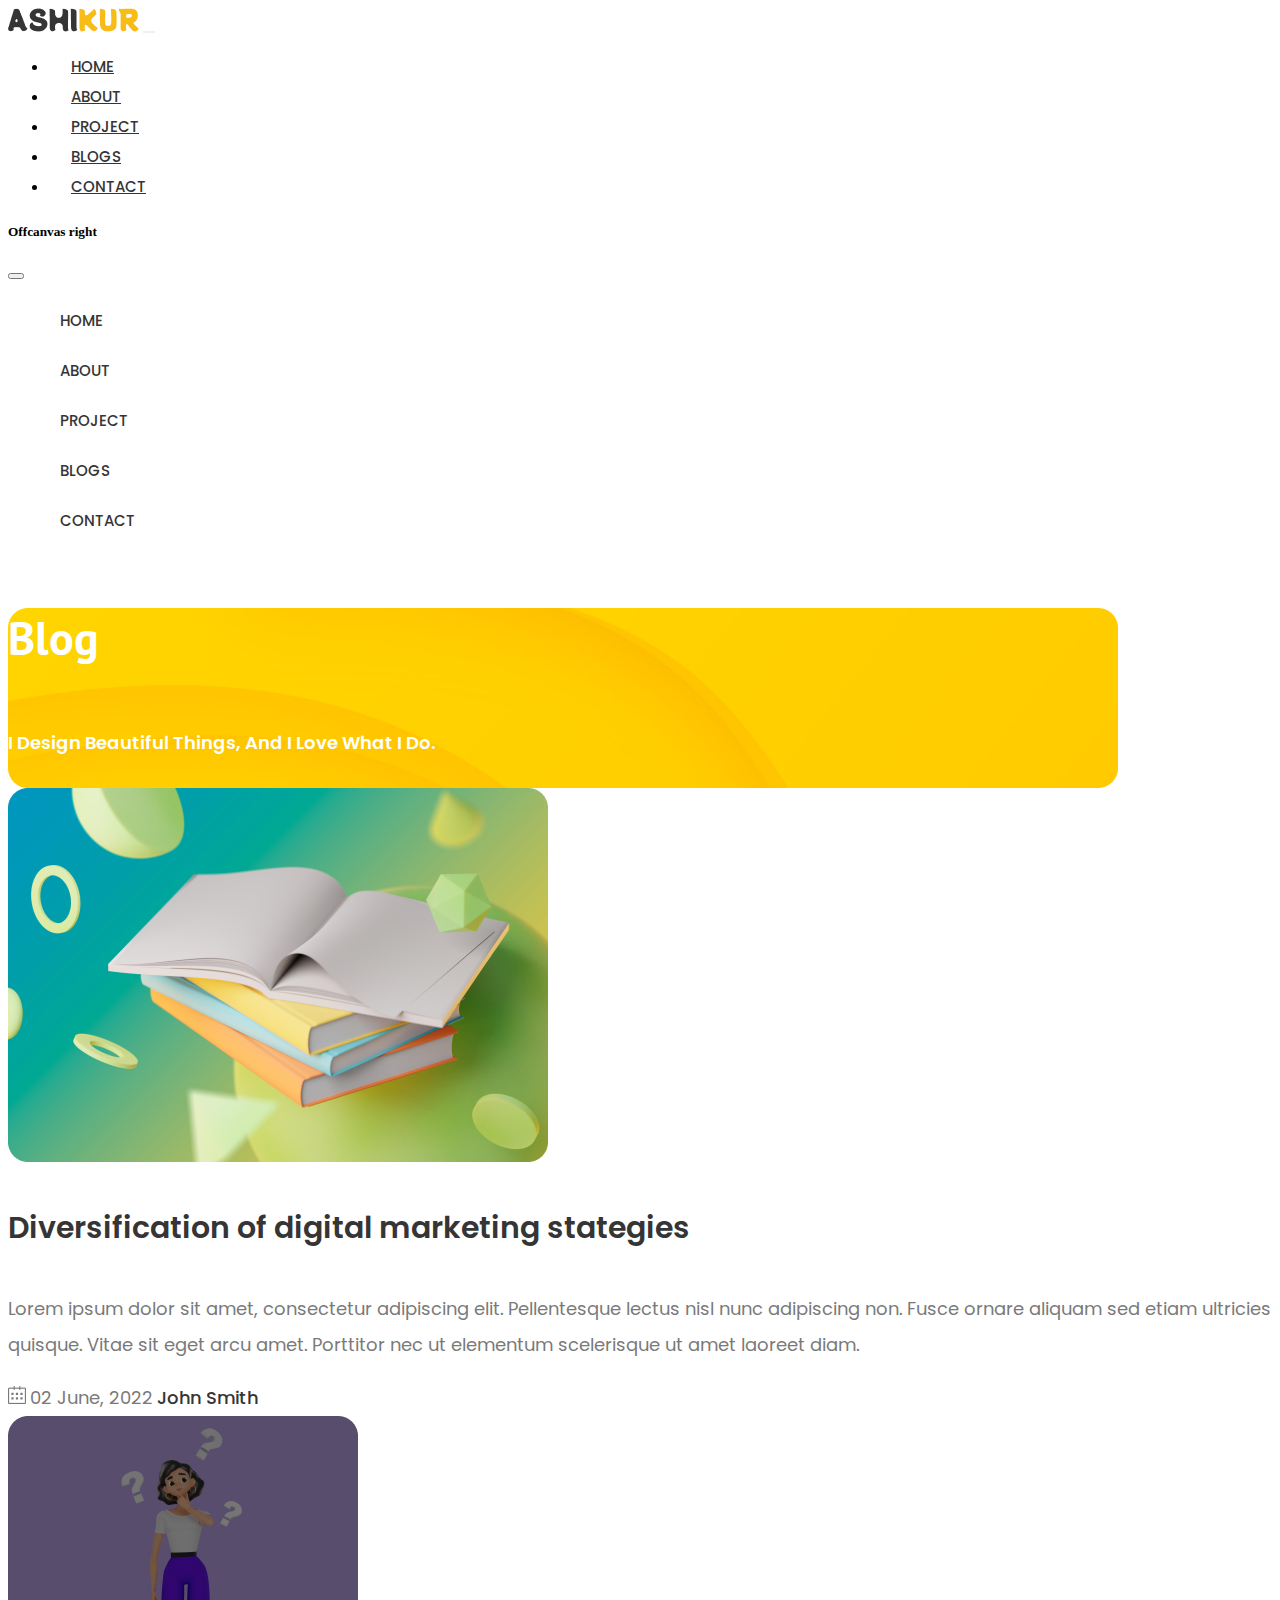
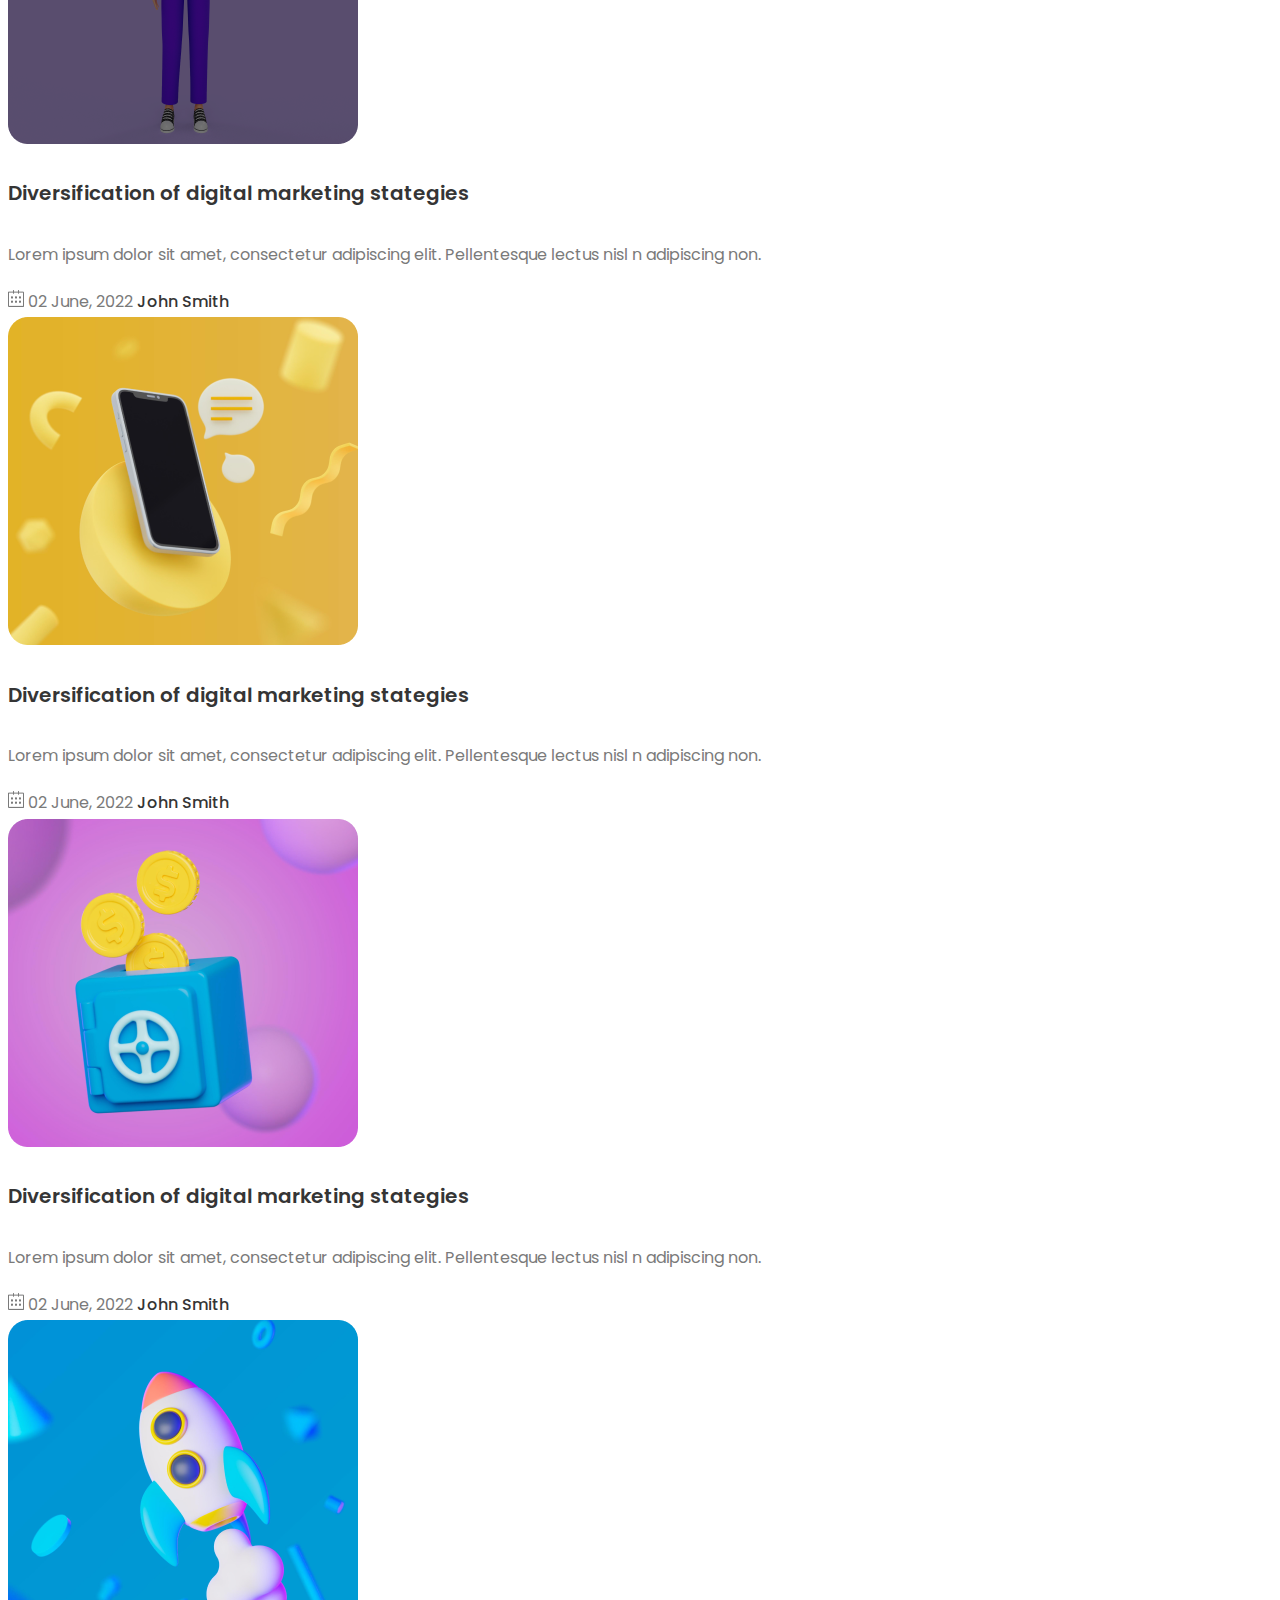
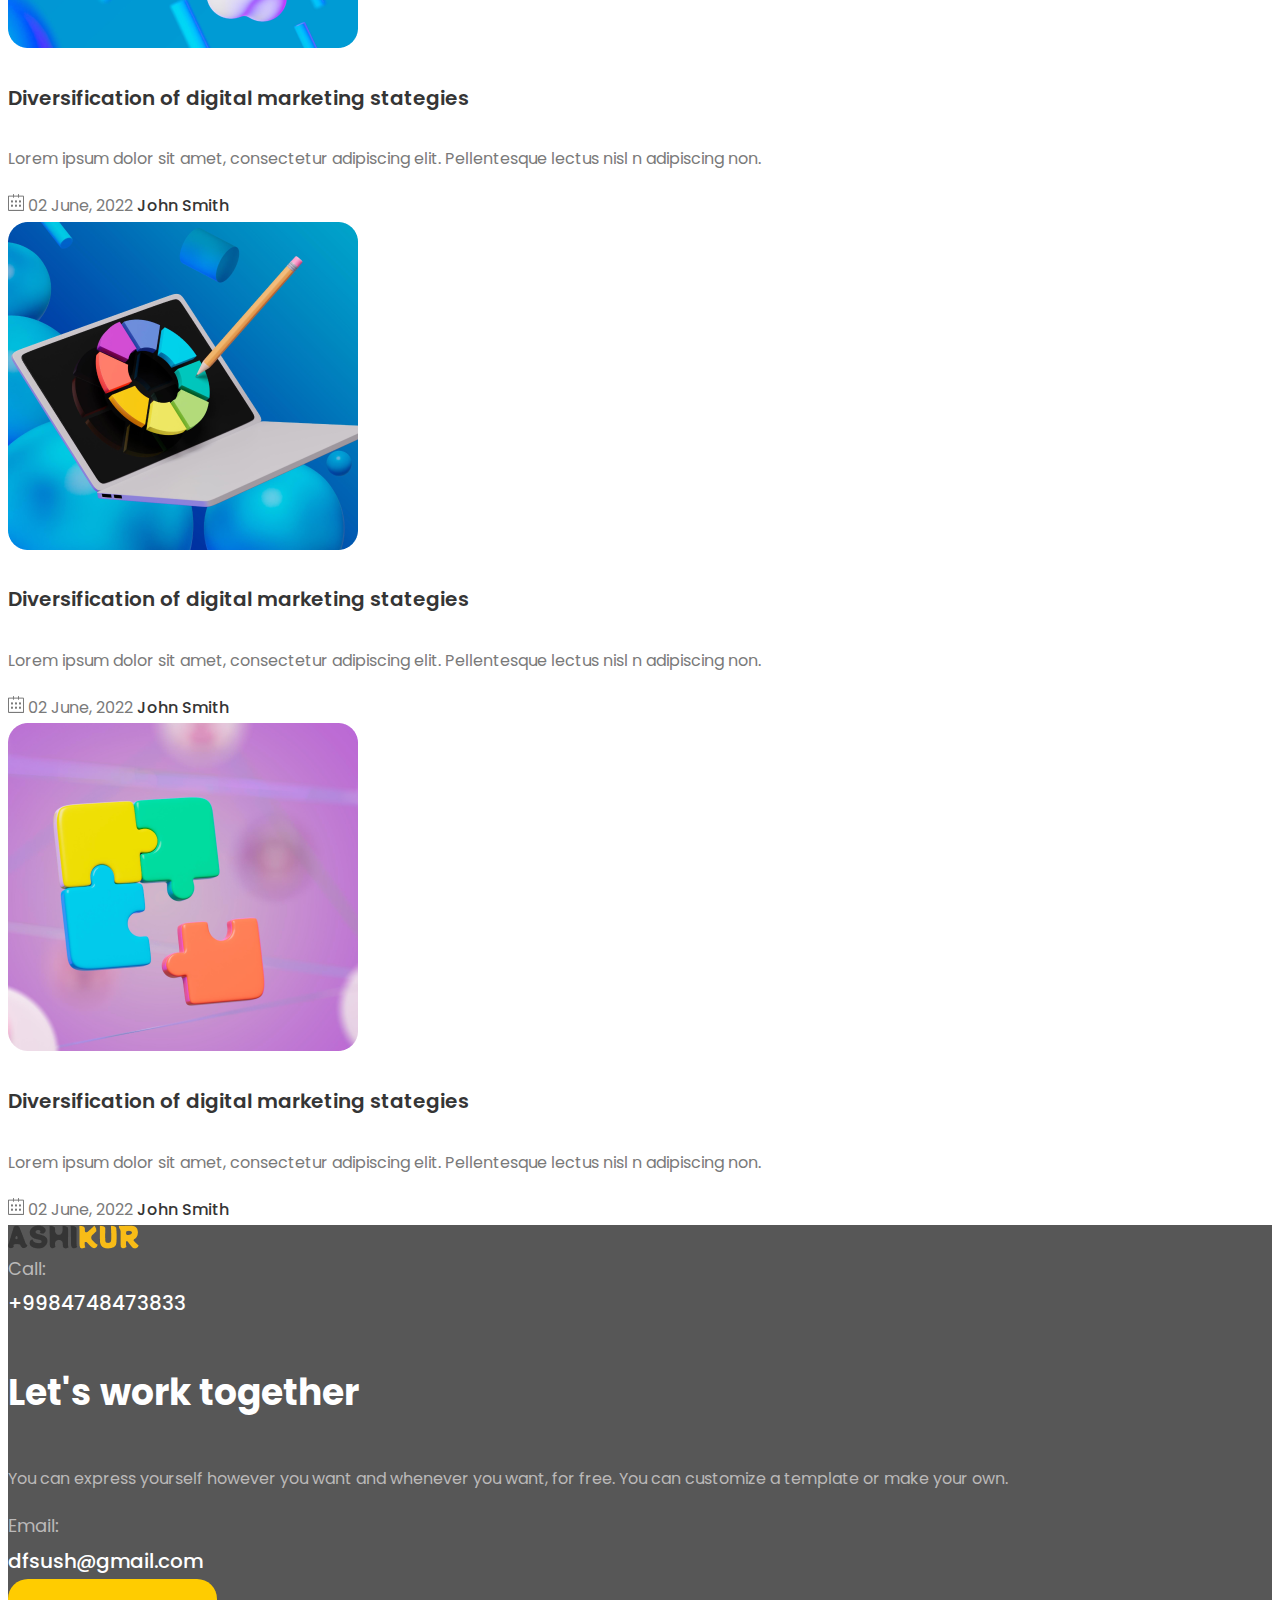
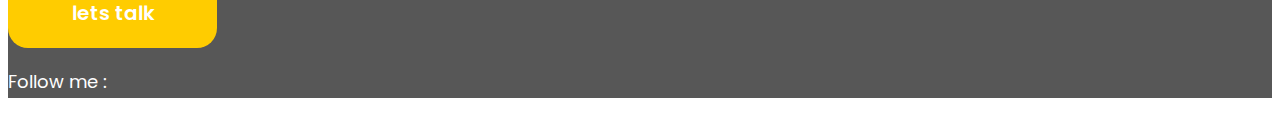
<file: blogs.html>
<!DOCTYPE html>
<html lang="en">
<head>
    <meta charset="UTF-8">
    <meta name="viewport" content="width=device-width, initial-scale=1.0">
    <title>Blogs</title>
    <link rel="stylesheet" href="./css/style.css">
    <link rel="shortcut icon" href="./images/fevi/android-chrome-192x192.png" type="image/x-icon">
    <link rel="preconnect" href="https://fonts.googleapis.com">
    <link rel="preconnect" href="https://fonts.gstatic.com" crossorigin>
    <link href="https://fonts.googleapis.com/css2?family=PT+Sans:ital,wght@0,400;0,700;1,400;1,700&family=Poppins:ital,wght@0,100;0,200;0,300;0,400;0,500;0,600;0,700;0,800;0,900;1,100;1,200;1,300;1,400;1,500;1,600;1,700;1,800;1,900&family=Potta+One&display=swap" rel="stylesheet">

    <!-- font-cdn  -->
    <link rel="stylesheet" href="https://cdnjs.cloudflare.com/ajax/libs/font-awesome/6.6.0/css/all.min.css" integrity="sha512-Kc323vGBEqzTmouAECnVceyQqyqdsSiqLQISBL29aUW4U/M7pSPA/gEUZQqv1cwx4OnYxTxve5UMg5GT6L4JJg==" crossorigin="anonymous" referrerpolicy="no-referrer" />

   <!-- bootstrap-css  -->
   <link href="https://cdn.jsdelivr.net/npm/bootstrap@5.0.2/dist/css/bootstrap.min.css" rel="stylesheet" integrity="sha384-EVSTQN3/azprG1Anm3QDgpJLIm9Nao0Yz1ztcQTwFspd3yD65VohhpuuCOmLASjC" crossorigin="anonymous">
   <!-- bootstrap-js  -->
   <script src="https://cdn.jsdelivr.net/npm/bootstrap@5.0.2/dist/js/bootstrap.bundle.min.js" integrity="sha384-MrcW6ZMFYlzcLA8Nl+NtUVF0sA7MsXsP1UyJoMp4YLEuNSfAP+JcXn/tWtIaxVXM" crossorigin="anonymous"></script>
</head>
<body>



        <!-- navber  -->
        <nav class="navbar navbar-expand-lg navbar-light">
            <div class="container">
              <a class="navbar-brand" href="#"><img class="img-fluid" src="./images/ASHIKUR.png" alt=""></a>
              <button class="navbar-toggler" data-bs-toggle="offcanvas" data-bs-target="#offcanvasRight" aria-controls="offcanvasRight">
                <span><i class="fa-regular fa-chart-bar"></i></span>
              </button>
              <div class="collapse navbar-collapse" id="navbarSupportedContent">
                <ul class="navbar-nav ms-auto mb-2 mb-lg-0">
                  <li class="nav-item">
                    <a class="nav-link" href="#header-section">Home</a>
                  </li>
                  <li class="nav-item">
                    <a class="nav-link" href="./about.html">about</a>
                  </li>
                  <li class="nav-item">
                    <a class="nav-link" href="./project.html">project</a>
                  </li>
                  <li class="nav-item">
                    <a class="nav-link" href="./blogs.html">blogs</a>
                  </li>
                  <li class="nav-item">
                    <a class="nav-link" href="./contact.html">contact</a>
                  </li>
                </ul>
              </div>
            </div>
          </nav>
    
          <!-- <button  data-bs-toggle="offcanvas" data-bs-target="#offcanvasRight" aria-controls="offcanvasRight">Toggle right offcanvas</button> -->
    
          <!-- ofcanvas  -->
    
    <div class="offcanvas offcanvas-end" tabindex="-1" id="offcanvasRight" aria-labelledby="offcanvasRightLabel">
      <div class="offcanvas-header">
        <h5 id="offcanvasRightLabel">Offcanvas right</h5>
        <button type="button" class="btn-close text-reset" data-bs-dismiss="offcanvas" aria-label="Close"></button>
      </div>
      <div class="offcanvas-body">
        <ul class="can-vas">
            <li class="li-can"> <a class="can-list" href="#header-section">Home</a></li>
            <li class="li-can"> <a class="can-list" href="./about.html">about</a></li>
            <li class="li-can"> <a class="can-list" href="./project.html">project</a></li>
            <li class="li-can"> <a class="can-list" href="./blogs.html">blogs</a></li>
            <li class="li-can"> <a class="can-list" href="./contact.html">contact</a></li>
        </ul>
      </div>
    </div>

    <!-- header-section  -->
    <section class="py-4">
        <div class="container">
            <div class="row">
                <div class="col-lg-12">
                    <div class="header-section">
                       <div class="text-center">
                         <h4 class="project pt-2">Blog</h4>
                           <p class="i-design">I Design Beautiful Things, And I Love What I Do.</p>
                       </div>
                    </div>
                </div>
            </div>
        </div>
     </section>

     <!-- first-section  -->

     <section>
        <div class="container">
            <div class="row justify-content-center align-items-center">
                <div class="col-lg-6">
                    <img class="img-fluid" src="./images/blogs/5807342 1.png" alt="image">
                </div>
                <div class="col-lg-6">
                    <h4 class="diver pt-2">Diversification of digital marketing stategies</h4>
                    <p class="diver-dami">Lorem ipsum dolor sit amet, consectetur adipiscing elit. Pellentesque lectus nisl nunc adipiscing non. Fusce ornare aliquam sed etiam ultricies quisque. Vitae sit eget arcu amet. Porttitor nec ut elementum scelerisque ut amet laoreet diam.</p>

                    <img class="img-fluid" src="./images/blogs/simple-line-icons_calender (1).png" alt="image">
                    <small class="date" >02 June, 2022</small> <span class="jhon" >John Smith</span>
                </div>
            </div>
        </div>
     </section>


     <!-- seconde-section  -->

     <section>
        <div class="container">
            <div class="row py-5">
                <div class="col-md-4  pb-3">
               <img class="img-fluid" src="./images/blogs/7358641 1 (1).png" alt="">

               <div class="pt-3"> 
                <h4 class="of-digital">Diversification of digital marketing stategies</h4>
                <p class="marketing">Lorem ipsum dolor sit amet, consectetur adipiscing elit. Pellentesque lectus nisl n adipiscing non.</p>
                <img class="img-fluid" src="./images/simple-line-icons_calender.png" alt="image">
                <small class="Date">02 June, 2022</small> <span class="smith" >John Smith</span>
               </div>

                </div>
                <div class="col-md-4 pb-3">
                    <img class="img-fluid" src="./images/blogs/5807350 1 (1).png" alt="">

                    <div class="pt-3"> 
                     <h4 class="of-digital">Diversification of digital marketing stategies</h4>
                     <p class="marketing">Lorem ipsum dolor sit amet, consectetur adipiscing elit. Pellentesque lectus nisl n adipiscing non.</p>
                     <img class="img-fluid" src="./images/simple-line-icons_calender.png" alt="image">
                     <small class="Date">02 June, 2022</small> <span class="smith" >John Smith</span>
                    </div>
                </div>
                <div class="col-md-4 pb-3">
                    <img class="img-fluid" src="./images/blogs/5872636 1.png" alt="">

                    <div class="pt-3"> 
                     <h4 class="of-digital">Diversification of digital marketing stategies</h4>
                     <p class="marketing">Lorem ipsum dolor sit amet, consectetur adipiscing elit. Pellentesque lectus nisl n adipiscing non.</p>
                     <img class="img-fluid" src="./images/simple-line-icons_calender.png" alt="image">
                     <small class="Date">02 June, 2022</small> <span class="smith" >John Smith</span>
                    </div>
                </div>
            </div>

            <div class="row py-5">
                <div class="col-md-4 pb-3">
               <img class="img-fluid" src="./images/blogs/5807361 1.png" alt="">

               <div class="pt-3"> 
                <h4 class="of-digital">Diversification of digital marketing stategies</h4>
                <p class="marketing">Lorem ipsum dolor sit amet, consectetur adipiscing elit. Pellentesque lectus nisl n adipiscing non.</p>
                <img class="img-fluid" src="./images/simple-line-icons_calender.png" alt="image">
                <small class="Date">02 June, 2022</small> <span class="smith" >John Smith</span>
               </div>

                </div>
                <div class="col-md-4 pb-3">
                    <img class="img-fluid" src="./images/blogs/5883629 1.png" alt="">

                    <div class="pt-3"> 
                     <h4 class="of-digital">Diversification of digital marketing stategies</h4>
                     <p class="marketing">Lorem ipsum dolor sit amet, consectetur adipiscing elit. Pellentesque lectus nisl n adipiscing non.</p>
                     <img class="img-fluid" src="./images/simple-line-icons_calender.png" alt="image">
                     <small class="Date">02 June, 2022</small> <span class="smith" >John Smith</span>
                    </div>
                </div>
                <div class="col-md-4 pb-3">
                    <img class="img-fluid" src="./images/blogs/5807366 1.png" alt="">

                    <div class="pt-3"> 
                     <h4 class="of-digital">Diversification of digital marketing stategies</h4>
                     <p class="marketing">Lorem ipsum dolor sit amet, consectetur adipiscing elit. Pellentesque lectus nisl n adipiscing non.</p>
                     <img class="img-fluid" src="./images/simple-line-icons_calender.png" alt="image">
                     <small class="Date">02 June, 2022</small> <span class="smith" >John Smith</span>
                    </div>
                </div>
            </div>
        </div>
     </section>

     <!-- footer-section -->
     <section style="background-color: #575757;" class="py-4">
        <div class="container">
          <div class="row justify-content-center align-items-center">
            <div class="col-lg-3">
  
           <div>
  
              <div>
                <img class="img-fluid" src="./images/ASHIKUR.png" alt="logo">
              </div> 
  
              <div class="call-infor pt-5"> 
                <small class="call">Call:</small> <br>
                <span class="number">+9984748473833</span>
              </div>
  
           </div>
  
  
            </div>
            <div class="col-lg-5">
              <h3 class="together">Let's work together</h3>
              <p class="express">You can express yourself however you want and whenever you want, for free. You can customize a template or make your own.</p>
  
              <div>
                <small class="Email">Email:</small> <br>
                <span class="com">dfsush@gmail.com</span>
              </div>
            </div>
            <div class="col-lg-4">
              <button class="lets-talk pt-3">lets talk <i class="fa-solid fa-paper-plane"></i> </button>
  
              
              <div class="mt-3 d-flex pt-5">
                <p class="me">Follow me :</p>
                <span class="ps-3 pt-2 icon text-light"><i class="fa-solid fa-volleyball"></i></span>
                <span class="ps-3 pt-2 icon text-light"><i class="fa-brands fa-behance"></i></span>
                <span class="ps-3 pt-2 icon text-light"><i class="fa-brands fa-instagram"></i></span>
                <!-- <span class="ps-3 pt-2 icon"><i class="fa-brands fa-github"></i></span> -->
            </div>
            </div>
          </div>
        </div>
       </section>
    
</body>
</html>
</file>
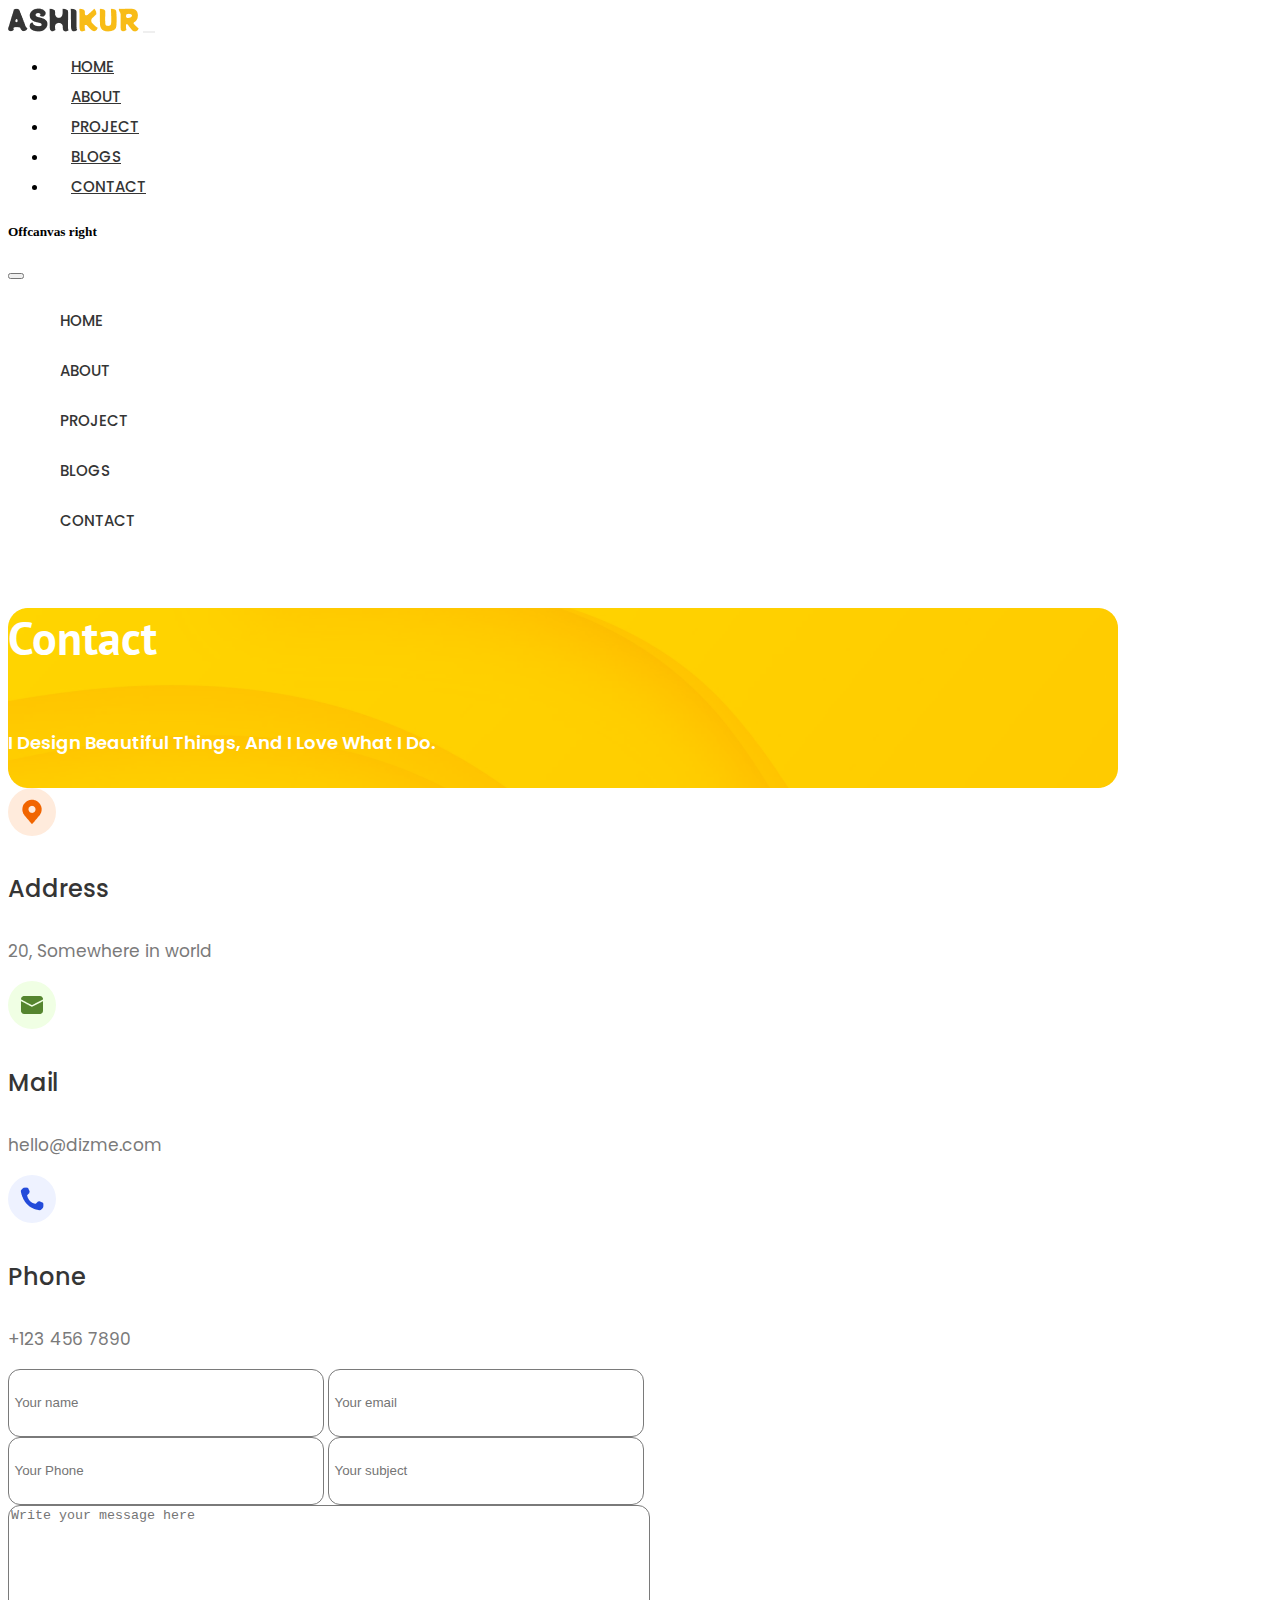
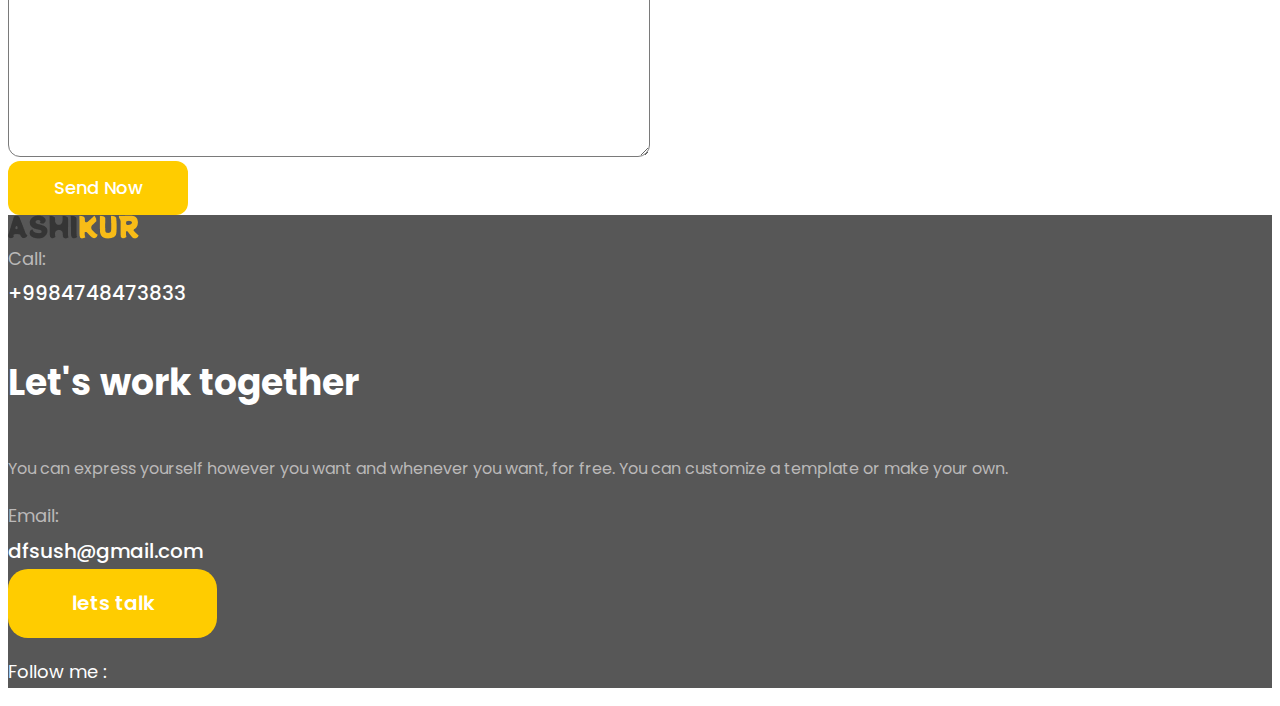
<file: contact.html>
<!DOCTYPE html>
<html lang="en">
<head>
    <meta charset="UTF-8">
    <meta name="viewport" content="width=device-width, initial-scale=1.0">
    <title>Contact</title>
    <link rel="stylesheet" href="./css/style.css">
    <link rel="shortcut icon" href="./images/fevi/android-chrome-192x192.png" type="image/x-icon">

    <!-- google-font  -->
    <link rel="preconnect" href="https://fonts.googleapis.com">
    <link rel="preconnect" href="https://fonts.gstatic.com" crossorigin>
    <link href="https://fonts.googleapis.com/css2?family=PT+Sans:ital,wght@0,400;0,700;1,400;1,700&family=Poppins:ital,wght@0,100;0,200;0,300;0,400;0,500;0,600;0,700;0,800;0,900;1,100;1,200;1,300;1,400;1,500;1,600;1,700;1,800;1,900&family=Potta+One&display=swap" rel="stylesheet">

    <!-- font-cdn  -->
    <link rel="stylesheet" href="https://cdnjs.cloudflare.com/ajax/libs/font-awesome/6.6.0/css/all.min.css" integrity="sha512-Kc323vGBEqzTmouAECnVceyQqyqdsSiqLQISBL29aUW4U/M7pSPA/gEUZQqv1cwx4OnYxTxve5UMg5GT6L4JJg==" crossorigin="anonymous" referrerpolicy="no-referrer" />

   <!-- bootstrap-css  -->
   <link href="https://cdn.jsdelivr.net/npm/bootstrap@5.0.2/dist/css/bootstrap.min.css" rel="stylesheet" integrity="sha384-EVSTQN3/azprG1Anm3QDgpJLIm9Nao0Yz1ztcQTwFspd3yD65VohhpuuCOmLASjC" crossorigin="anonymous">
   <!-- bootstrap-js  -->
   <script src="https://cdn.jsdelivr.net/npm/bootstrap@5.0.2/dist/js/bootstrap.bundle.min.js" integrity="sha384-MrcW6ZMFYlzcLA8Nl+NtUVF0sA7MsXsP1UyJoMp4YLEuNSfAP+JcXn/tWtIaxVXM" crossorigin="anonymous"></script>
</head>
<body>


      <!-- navber  -->
      <nav class="navbar navbar-expand-lg navbar-light">
        <div class="container">
          <a class="navbar-brand" href="#"><img class="img-fluid" src="./images/ASHIKUR.png" alt=""></a>
          <button class="navbar-toggler" data-bs-toggle="offcanvas" data-bs-target="#offcanvasRight" aria-controls="offcanvasRight">
            <span><i class="fa-regular fa-chart-bar"></i></span>
          </button>
          <div class="collapse navbar-collapse" id="navbarSupportedContent">
            <ul class="navbar-nav ms-auto mb-2 mb-lg-0">
              <li class="nav-item">
                <a class="nav-link" href="#header-section">Home</a>
              </li>
              <li class="nav-item">
                <a class="nav-link" href="./about.html">about</a>
              </li>
              <li class="nav-item">
                <a class="nav-link" href="./project.html">project</a>
              </li>
              <li class="nav-item">
                <a class="nav-link" href="./blogs.html">blogs</a>
              </li>
              <li class="nav-item">
                <a class="nav-link" href="./contact.html">contact</a>
              </li>
            </ul>
          </div>
        </div>
      </nav>

      <!-- <button  data-bs-toggle="offcanvas" data-bs-target="#offcanvasRight" aria-controls="offcanvasRight">Toggle right offcanvas</button> -->

      <!-- ofcanvas  -->

<div class="offcanvas offcanvas-end" tabindex="-1" id="offcanvasRight" aria-labelledby="offcanvasRightLabel">
  <div class="offcanvas-header">
    <h5 id="offcanvasRightLabel">Offcanvas right</h5>
    <button type="button" class="btn-close text-reset" data-bs-dismiss="offcanvas" aria-label="Close"></button>
  </div>
  <div class="offcanvas-body">
    <ul class="can-vas">
        <li class="li-can"> <a class="can-list" href="#header-section">Home</a></li>
        <li class="li-can"> <a class="can-list" href="./about.html">about</a></li>
        <li class="li-can"> <a class="can-list" href="./project.html">project</a></li>
        <li class="li-can"> <a class="can-list" href="./blogs.html">blogs</a></li>
        <li class="li-can"> <a class="can-list" href="./contact.html">contact</a></li>
    </ul>
  </div>
</div>

    <!-- header-section  -->

    <section class="py-4">
        <div class="container">
            <div class="row">
                <div class="col-lg-12">
                    <div class="header-section">
                       <div class="text-center">
                         <h4 class="project pt-2">Contact</h4>
                           <p class="i-design">I Design Beautiful Things, And I Love What I Do.</p>
                       </div>
                    </div>
                </div>
            </div>
        </div>
     </section>

     <!-- input-section  -->

     <section class="py-5">
        <div class="container">
            <div class="row">
                <div class="col-lg-4">
                   <div class="col">
                     <div class="row-md-4">
                        <div class="d-flex align-items-center">
                            <div>
                                <img class="img-fluid img-sec" src="./images/contact/carbon_location-filled.png" alt="">
                            </div>
        
                            <div class="ps-2 pt-2">
                                <h4 class="address">Address</h4>
                                <p class="somehere">20, Somewhere in world</p>
                            </div>
                           </div>
                     </div>
                     <div class="row-md-4 pt-2">
                        <div class="d-flex align-items-center">
                            <div>
                                <img class="img-fluid img-email" src="./images/contact/fluent_mail-28-filled.png" alt="">
                            </div>
        
                            <div class="ps-2 pt-2">
                                <h4 class="address">Mail</h4>
                                <p class="somehere">hello@dizme.com</p>
                            </div>
                           </div>
                     </div>
                     <div class="row-md-4 pt-2">
                        <div class="d-flex align-items-center">
                    <div>
                        <img class="img-fluid img-phone" src="./images/contact/carbon_phone-filled.png" alt="">
                    </div>

                    <div class="ps-2 pt-2">
                        <h4 class="address">Phone</h4>
                        <p class="somehere">+123 456 7890</p>
                    </div>
                   </div>
                     </div>
                   </div>
                </div>
                <div class="col-lg-8">
                    <form action="" class="text-start">
                        <input class="your-name me-2" type="text" name="name" id="" placeholder=" Your name">
                        <input class="your-name mt-3" type="email" name="email" id="" placeholder=" Your email"> <br>
                        <input class="your-name mt-3 me-2" type="number" name="Phone" id="" placeholder=" Your Phone">
                        <input class="your-name mt-3 " type="text" name="subject" id="" placeholder=" Your subject">
                       <div>
                        <textarea class="message-box mt-3" name="message" id="" placeholder="Write your message here"></textarea>
                       </div>

                       <button class="sub mt-2">Send Now</button>
                    </form>
                </div>
            </div>
        </div>
     </section>

     <!-- footer-section  -->

     <section style="background-color: #575757;" class="py-4">
        <div class="container">
          <div class="row justify-content-center align-items-center">
            <div class="col-lg-3">
  
           <div>
  
              <div>
                <img class="img-fluid" src="./images/ASHIKUR.png" alt="logo">
              </div> 
  
              <div class="call-infor pt-5"> 
                <small class="call">Call:</small> <br>
                <span class="number">+9984748473833</span>
              </div>
  
           </div>
  
  
            </div>
            <div class="col-lg-5">
              <h3 class="together">Let's work together</h3>
              <p class="express">You can express yourself however you want and whenever you want, for free. You can customize a template or make your own.</p>
  
              <div>
                <small class="Email">Email:</small> <br>
                <span class="com">dfsush@gmail.com</span>
              </div>
            </div>
            <div class="col-lg-4">
              <button class="lets-talk pt-3">lets talk <i class="fa-solid fa-paper-plane"></i> </button>
  
              
              <div class="mt-3 d-flex pt-5">
                <p class="me">Follow me :</p>
                <span class="ps-3 pt-2 icon text-light"><i class="fa-solid fa-volleyball"></i></span>
                <span class="ps-3 pt-2 icon text-light"><i class="fa-brands fa-behance"></i></span>
                <span class="ps-3 pt-2 icon text-light"><i class="fa-brands fa-instagram"></i></span>
                <!-- <span class="ps-3 pt-2 icon"><i class="fa-brands fa-github"></i></span> -->
            </div>
            </div>
          </div>
        </div>
       </section>
    
</body>
</html>
</file>
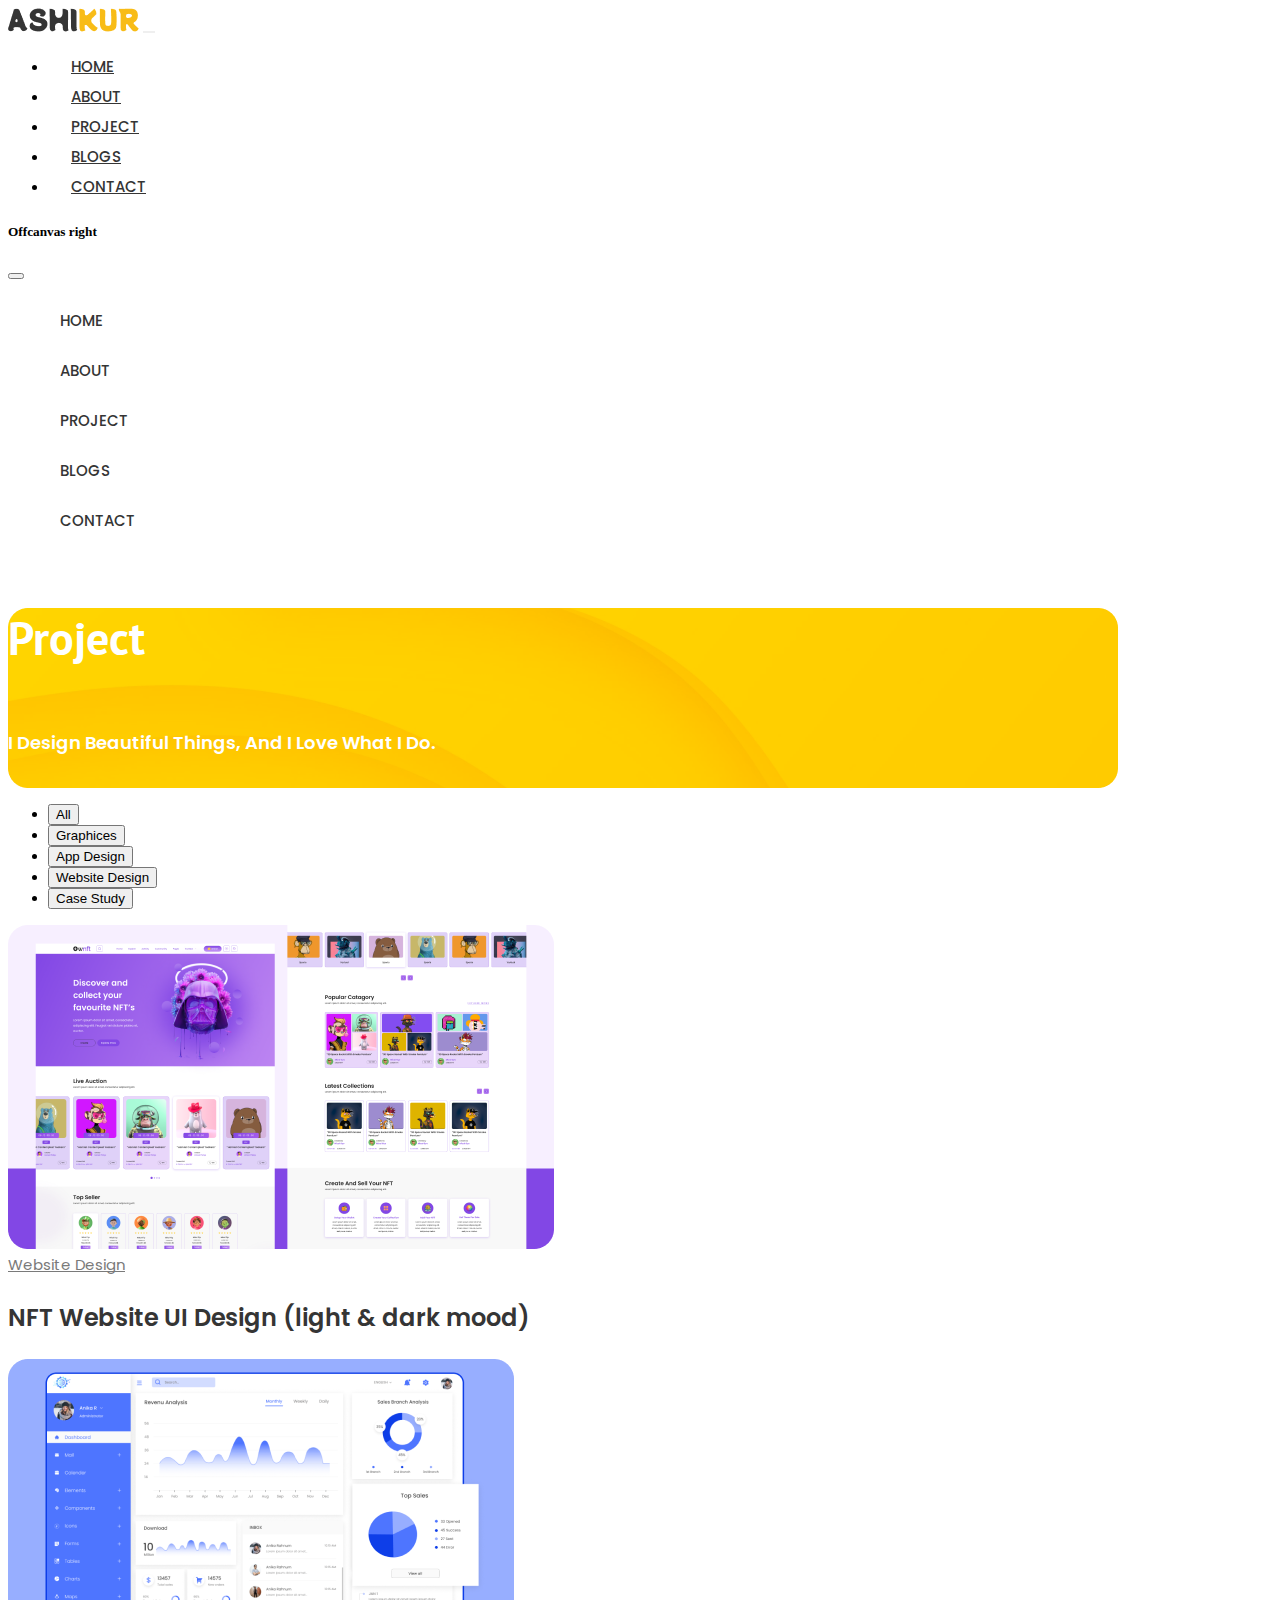
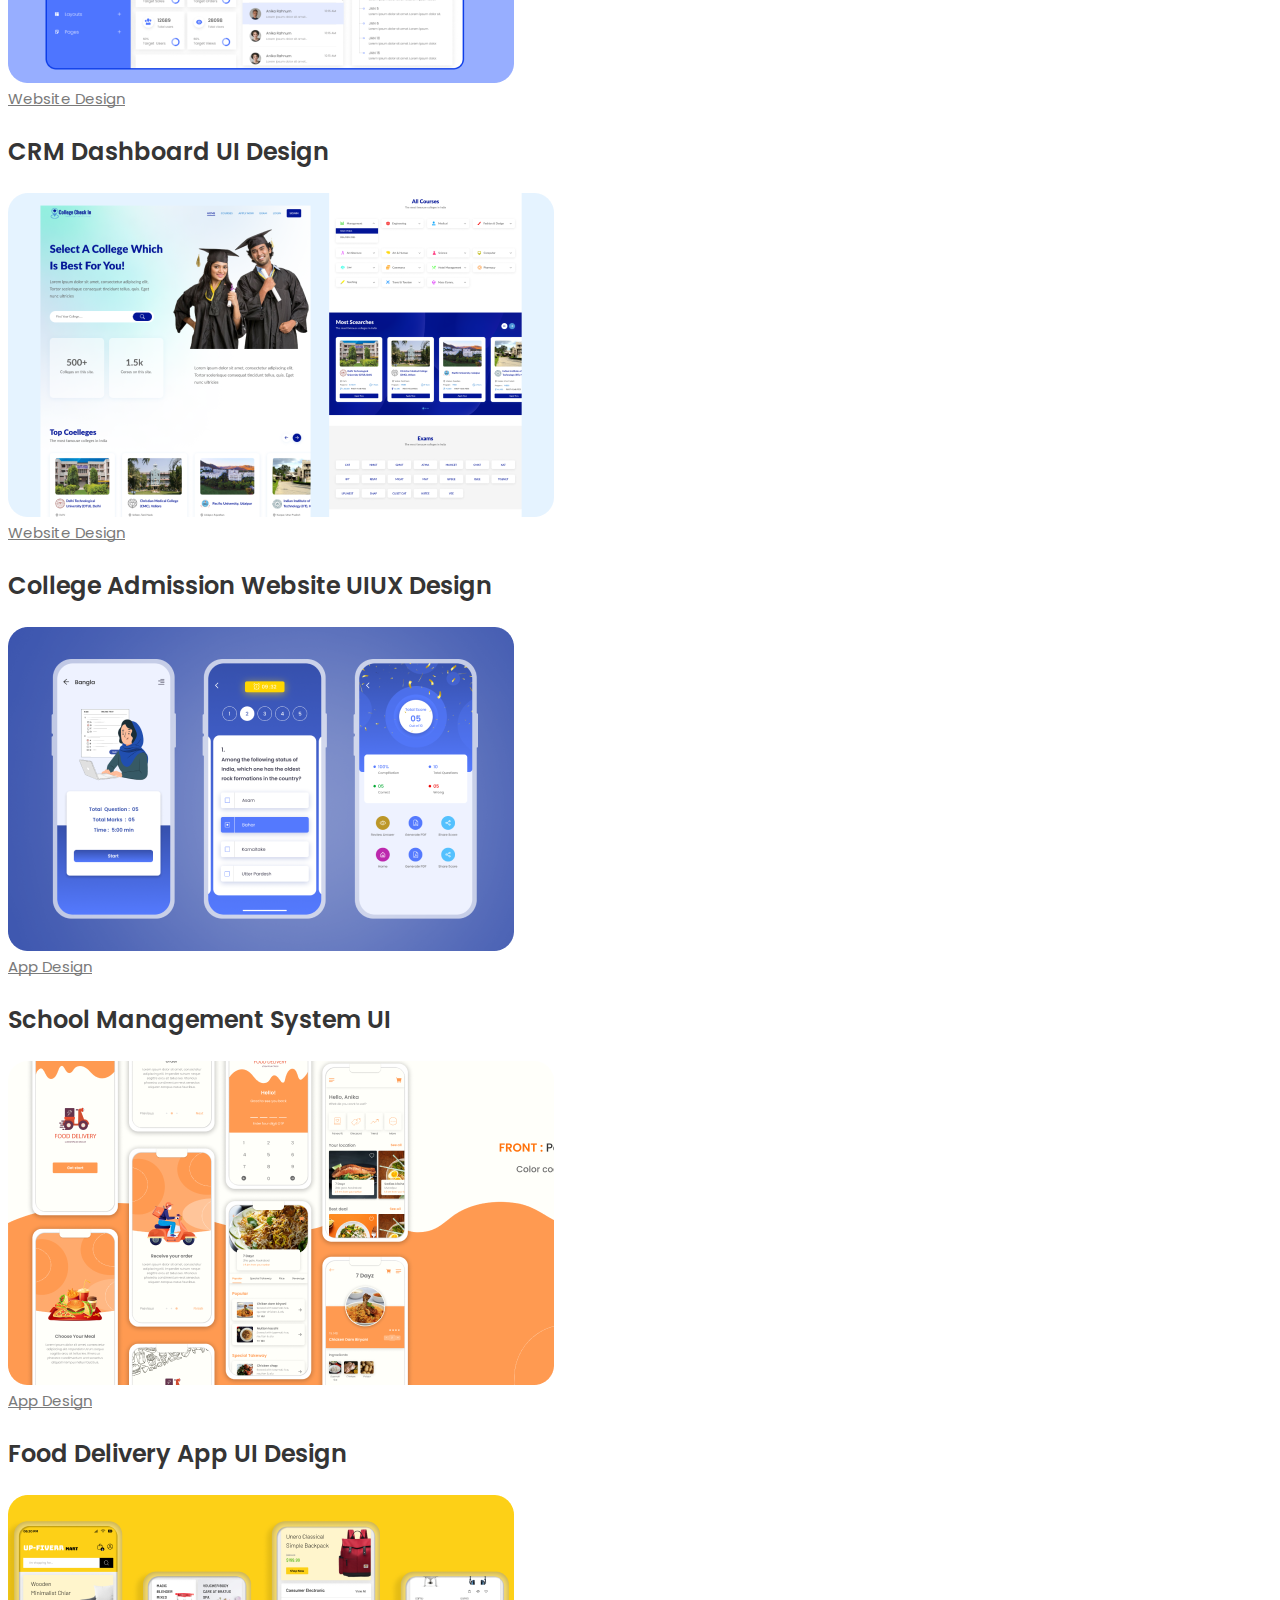
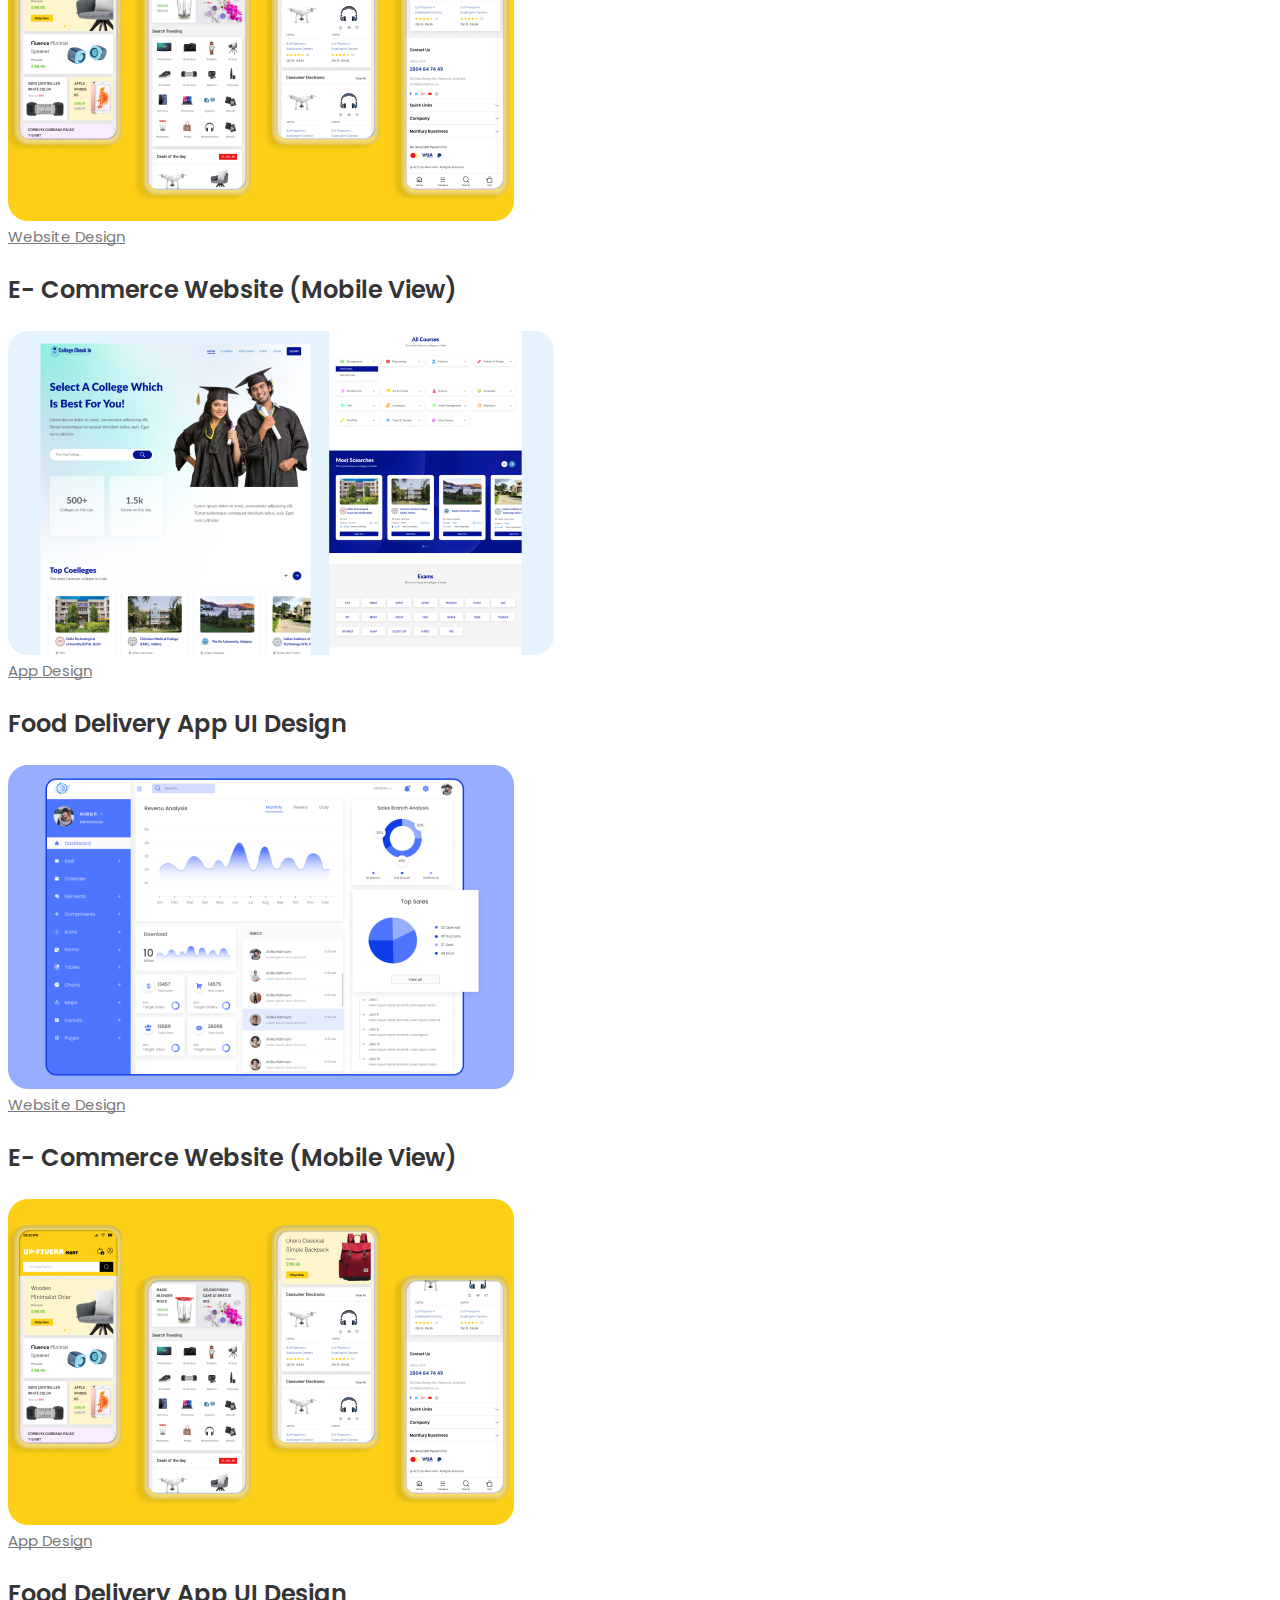
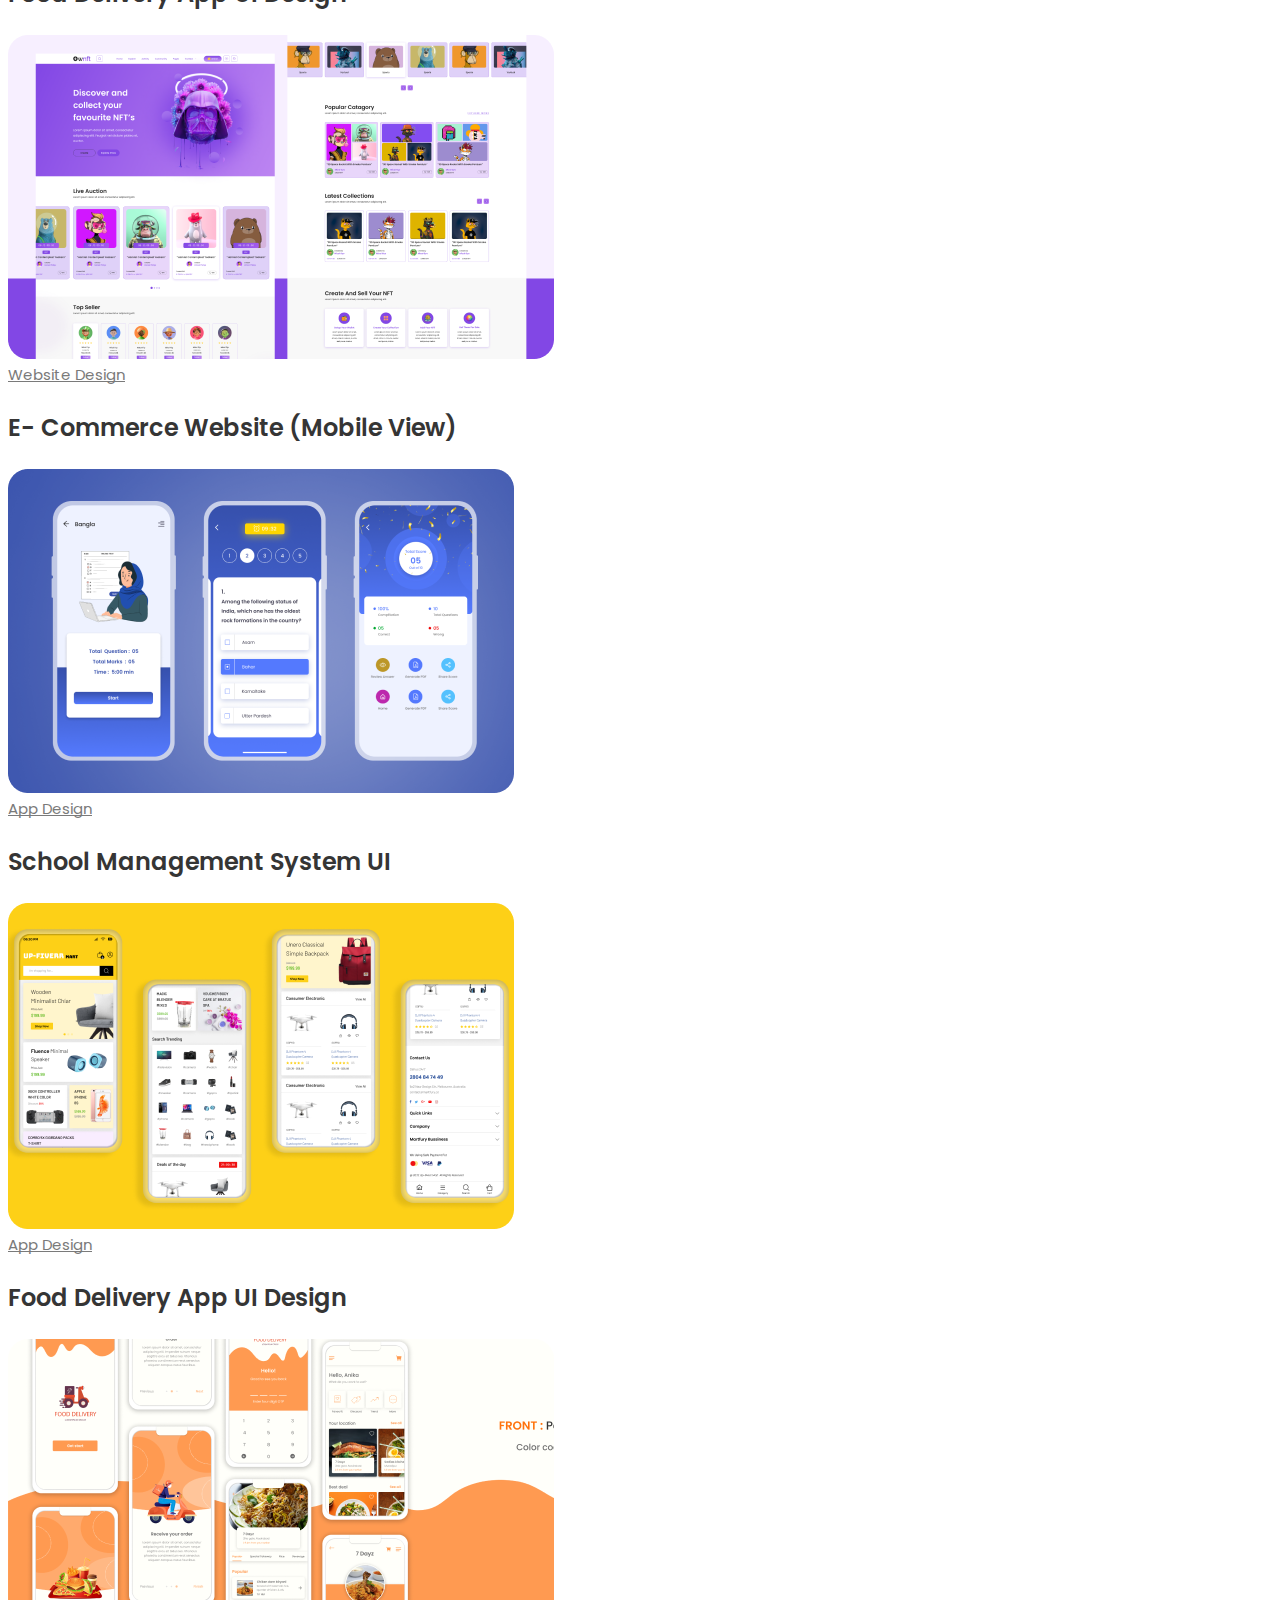
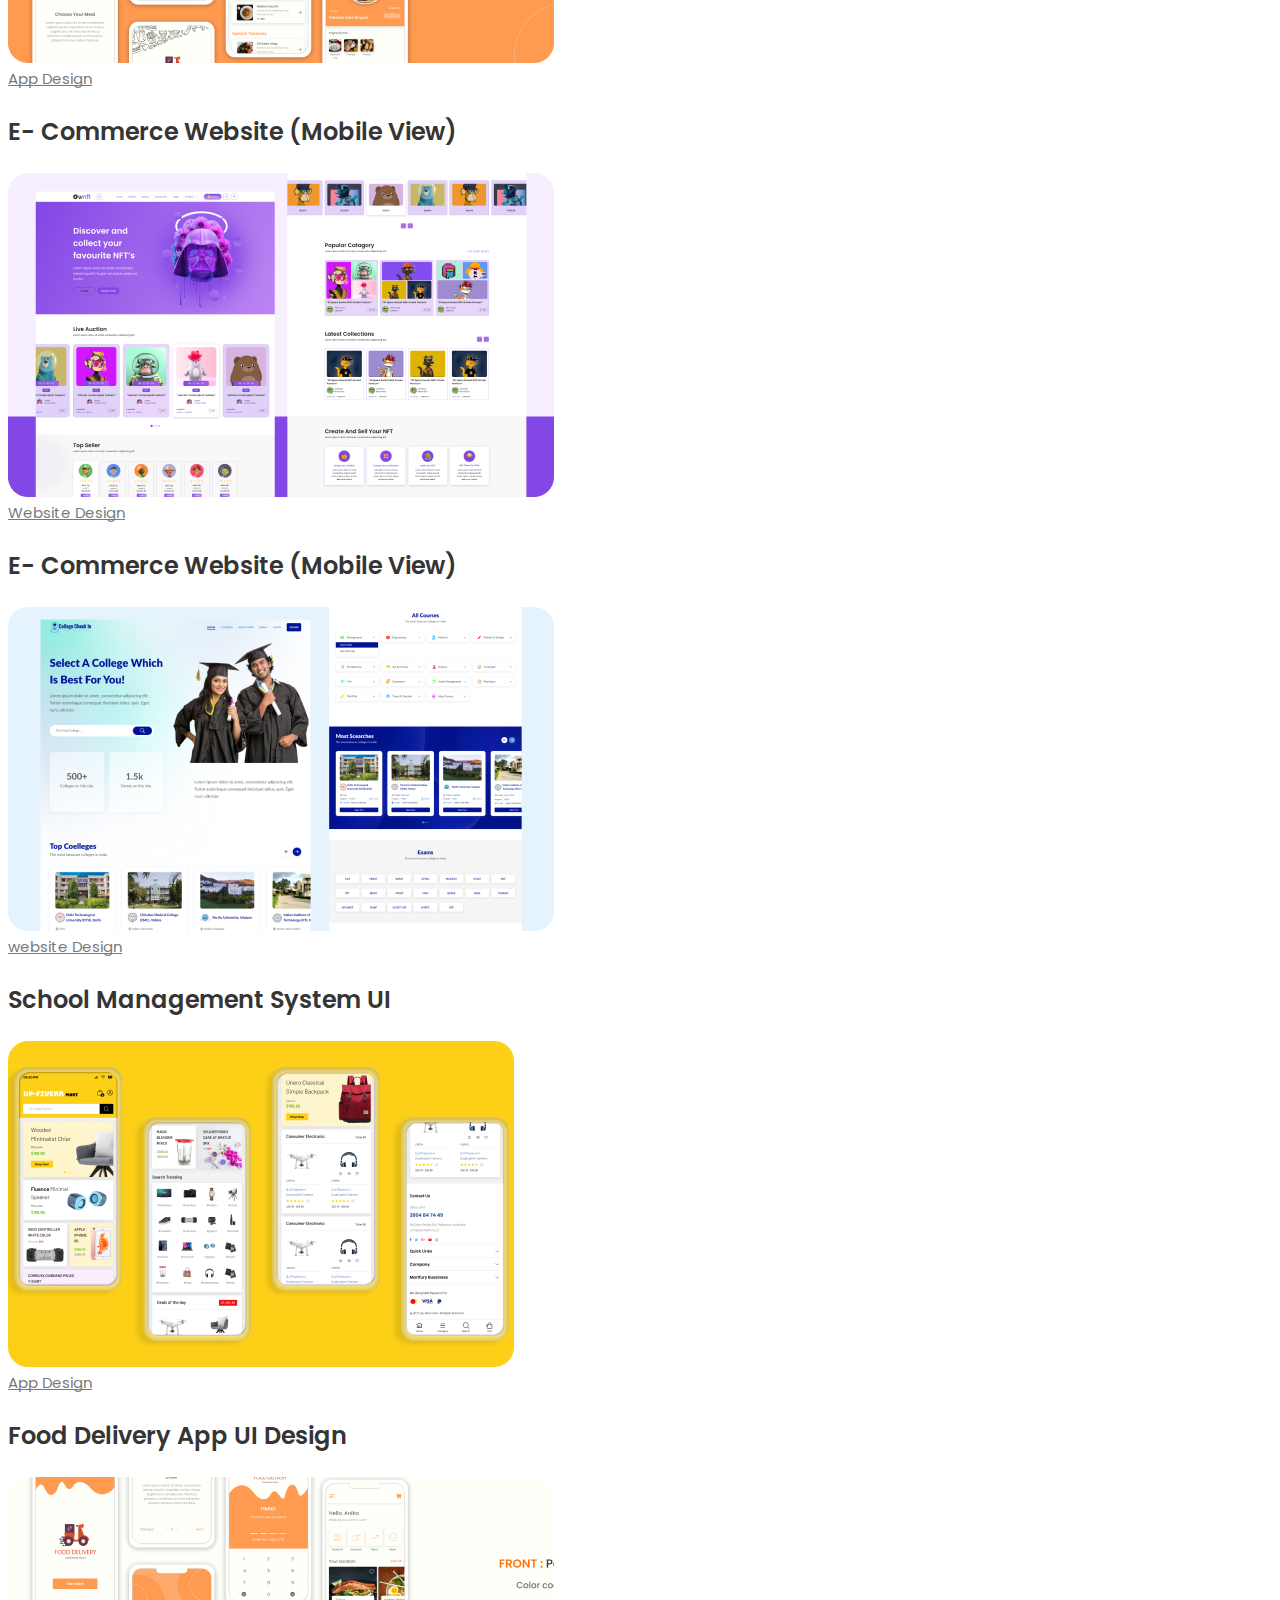
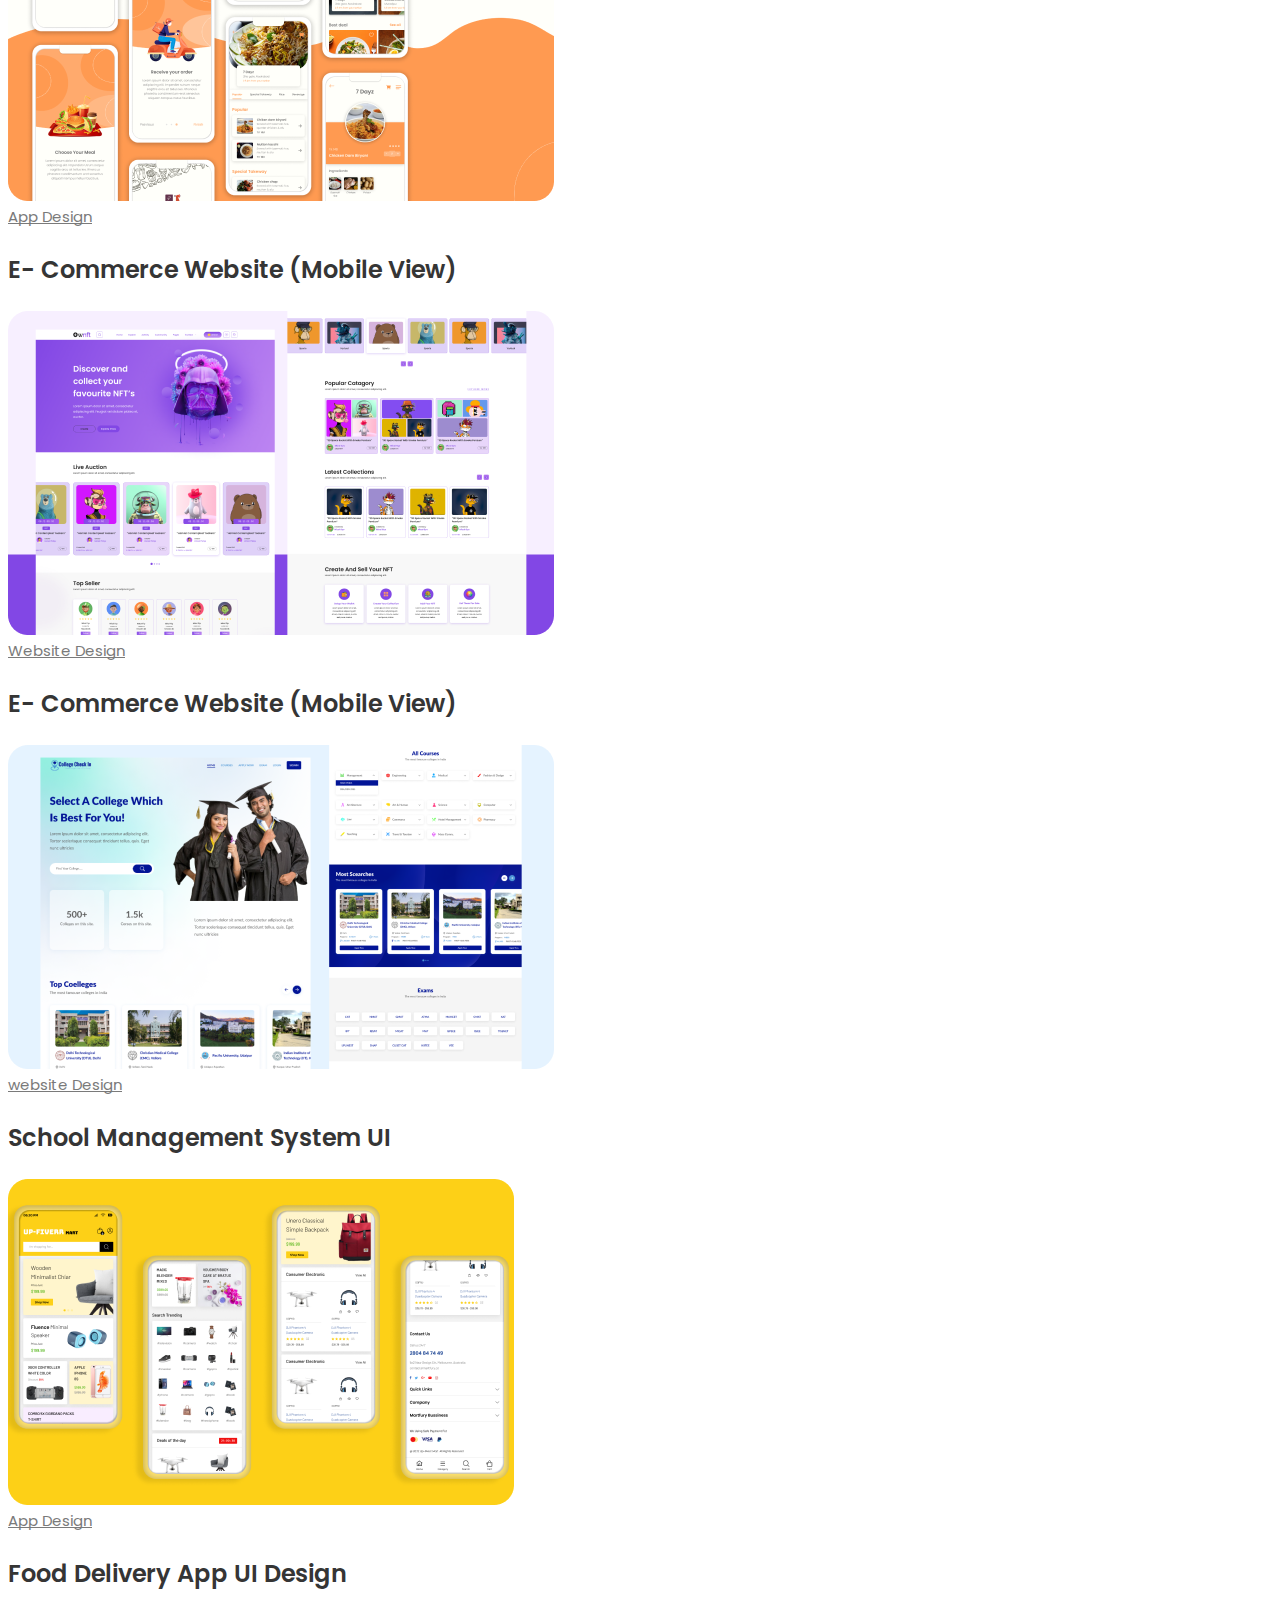
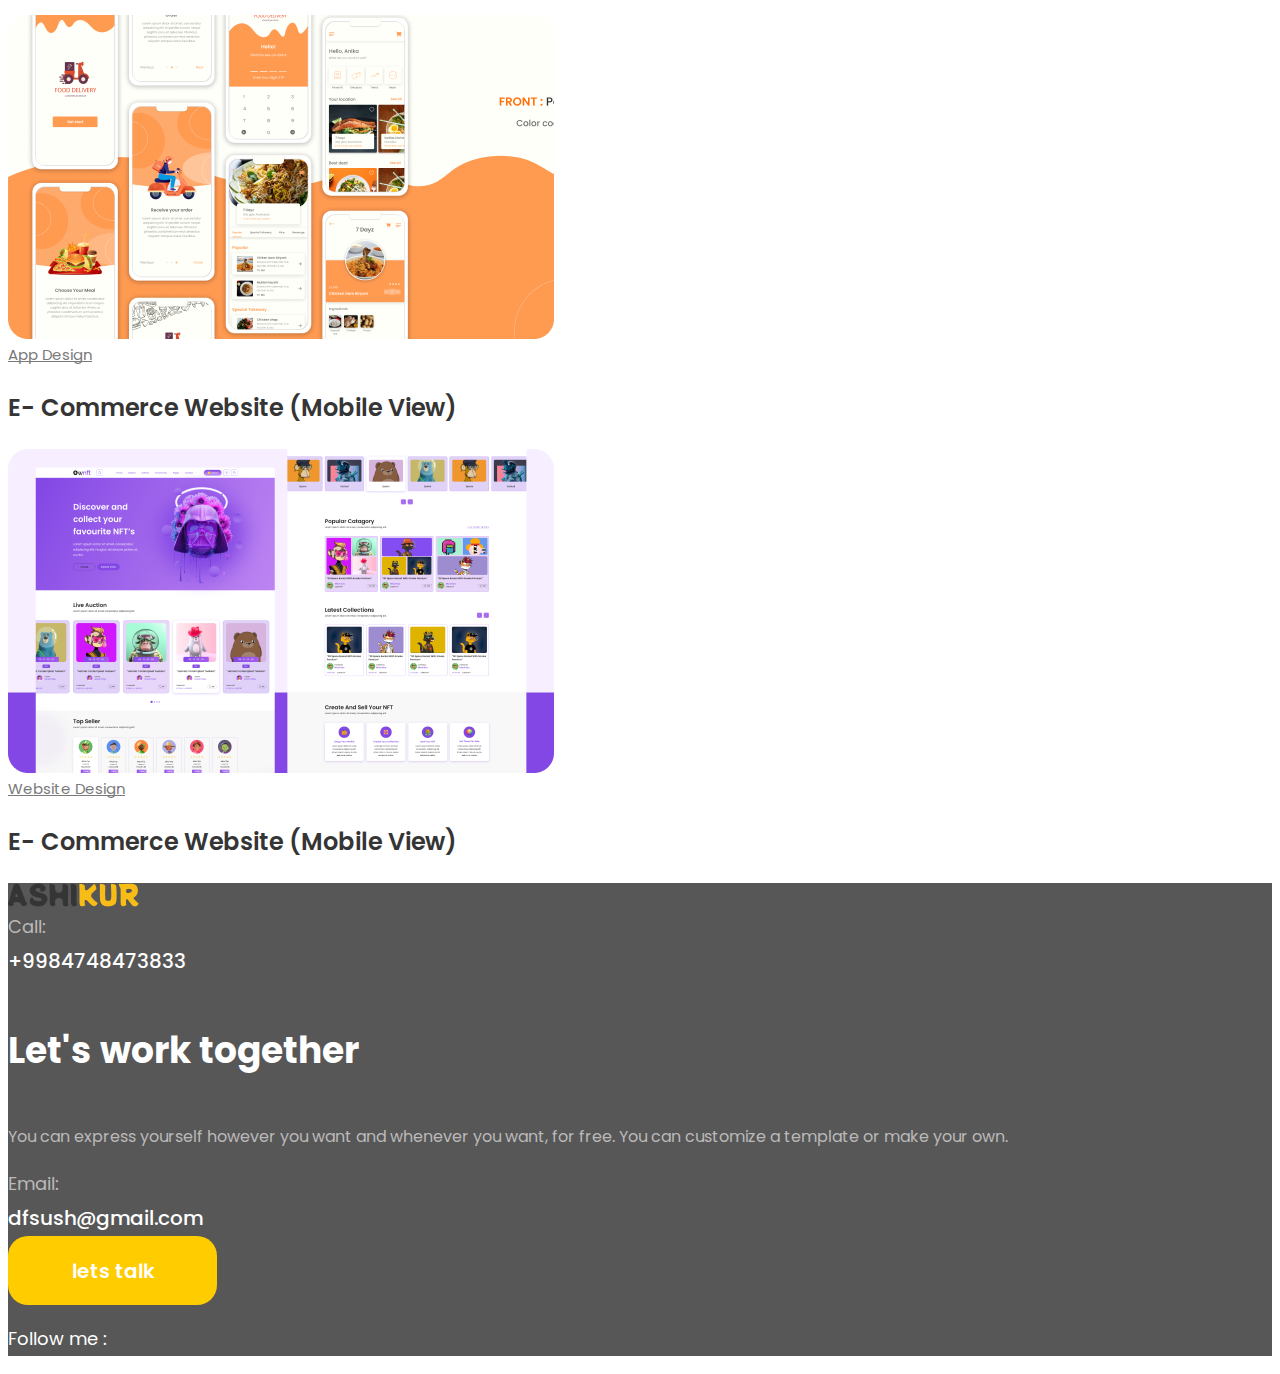
<file: project.html>
<!DOCTYPE html>
<html lang="en">
<head>
    <meta charset="UTF-8">
    <meta name="viewport" content="width=device-width, initial-scale=1.0">
    <title>Projects</title>
    <link rel="stylesheet" href="./css/style.css">
    <link rel="shortcut icon" href="./images/fevi/android-chrome-192x192.png" type="image/x-icon">
      <!-- google-font  -->
      <link rel="preconnect" href="https://fonts.googleapis.com">
      <link rel="preconnect" href="https://fonts.gstatic.com" crossorigin>
      <link href="https://fonts.googleapis.com/css2?family=PT+Sans:ital,wght@0,400;0,700;1,400;1,700&family=Poppins:ital,wght@0,100;0,200;0,300;0,400;0,500;0,600;0,700;0,800;0,900;1,100;1,200;1,300;1,400;1,500;1,600;1,700;1,800;1,900&family=Potta+One&display=swap" rel="stylesheet">
 
      <!-- font-cdn  -->
      <link rel="stylesheet" href="https://cdnjs.cloudflare.com/ajax/libs/font-awesome/6.6.0/css/all.min.css" integrity="sha512-Kc323vGBEqzTmouAECnVceyQqyqdsSiqLQISBL29aUW4U/M7pSPA/gEUZQqv1cwx4OnYxTxve5UMg5GT6L4JJg==" crossorigin="anonymous" referrerpolicy="no-referrer" />
 
     <!-- bootstrap-css  -->
     <link href="https://cdn.jsdelivr.net/npm/bootstrap@5.0.2/dist/css/bootstrap.min.css" rel="stylesheet" integrity="sha384-EVSTQN3/azprG1Anm3QDgpJLIm9Nao0Yz1ztcQTwFspd3yD65VohhpuuCOmLASjC" crossorigin="anonymous">
     <!-- bootstrap-js  -->
     <script src="https://cdn.jsdelivr.net/npm/bootstrap@5.0.2/dist/js/bootstrap.bundle.min.js" integrity="sha384-MrcW6ZMFYlzcLA8Nl+NtUVF0sA7MsXsP1UyJoMp4YLEuNSfAP+JcXn/tWtIaxVXM" crossorigin="anonymous"></script>
</head>
<body>



      <!-- navber  -->
      <nav class="navbar navbar-expand-lg navbar-light">
        <div class="container">
          <a class="navbar-brand" href="#"><img class="img-fluid" src="./images/ASHIKUR.png" alt=""></a>
          <button class="navbar-toggler" data-bs-toggle="offcanvas" data-bs-target="#offcanvasRight" aria-controls="offcanvasRight">
            <span><i class="fa-regular fa-chart-bar"></i></span>
          </button>
          <div class="collapse navbar-collapse" id="navbarSupportedContent">
            <ul class="navbar-nav ms-auto mb-2 mb-lg-0">
              <li class="nav-item">
                <a class="nav-link" href="#header-section">Home</a>
              </li>
              <li class="nav-item">
                <a class="nav-link" href="./about.html">about</a>
              </li>
              <li class="nav-item">
                <a class="nav-link" href="./project.html">project</a>
              </li>
              <li class="nav-item">
                <a class="nav-link" href="./blogs.html">blogs</a>
              </li>
              <li class="nav-item">
                <a class="nav-link" href="./contact.html">contact</a>
              </li>
            </ul>
          </div>
        </div>
      </nav>

      <!-- <button  data-bs-toggle="offcanvas" data-bs-target="#offcanvasRight" aria-controls="offcanvasRight">Toggle right offcanvas</button> -->

      <!-- ofcanvas  -->

<div class="offcanvas offcanvas-end" tabindex="-1" id="offcanvasRight" aria-labelledby="offcanvasRightLabel">
  <div class="offcanvas-header">
    <h5 id="offcanvasRightLabel">Offcanvas right</h5>
    <button type="button" class="btn-close text-reset" data-bs-dismiss="offcanvas" aria-label="Close"></button>
  </div>
  <div class="offcanvas-body">
    <ul class="can-vas">
        <li class="li-can"> <a class="can-list" href="#header-section">Home</a></li>
        <li class="li-can"> <a class="can-list" href="./about.html">about</a></li>
        <li class="li-can"> <a class="can-list" href="./project.html">project</a></li>
        <li class="li-can"> <a class="can-list" href="./blogs.html">blogs</a></li>
        <li class="li-can"> <a class="can-list" href="./contact.html">contact</a></li>
    </ul>
  </div>
</div>
    <!-- header-section  -->
     <section class="py-4">
        <div class="container">
            <div class="row">
                <div class="col-lg-12">
                    <div class="header-section">
                       <div class="text-center">
                         <h4 class="project pt-2">Project</h4>
                           <p class="i-design">I Design Beautiful Things, And I Love What I Do.</p>
                       </div>
                    </div>
                </div>
            </div>
        </div>
     </section>

     <!-- project-section  -->
      <section>
        <div class="container">
            <div class="row">
                <div class="col-lg-12">
                    <ul class="nav nav-tabs justify-content-center" id="myTab" role="tablist">
                        <li class="nav-item px-4" role="presentation">
                          <button class="nav-link active text-dark" id="all-tab" data-bs-toggle="tab" data-bs-target="#all" type="button" role="tab" aria-controls="all" aria-selected="true">All</button>
                        </li>
                        <li class="nav-item px-4" role="presentation">
                          <button class="nav-link text-dark" id="Graphices-tab" data-bs-toggle="tab" data-bs-target="#Graphices" type="button" role="tab" aria-controls="Graphices" aria-selected="false">Graphices</button>
                        </li>

                        <li class="nav-item px-4" role="presentation">
                          <button class="nav-link text-dark" id="App-Design-tab" data-bs-toggle="tab" data-bs-target="#App-Design" type="button" role="tab" aria-controls="App-Design" aria-selected="false">App Design</button>
                        </li>

                        <li class="nav-item px-4" role="presentation">
                            <button class="nav-link text-dark" id="Website-Design-tab" data-bs-toggle="tab" data-bs-target="#Website-Design" type="button" role="tab" aria-controls="Website-Design" aria-selected="false">Website Design</button>
                          </li>

                          <li class="nav-item px-4" role="presentation">
                            <button class="nav-link text-dark" id="Case-Study-tab" data-bs-toggle="tab" data-bs-target="#Case-Study" type="button" role="tab" aria-controls="Case-Study" aria-selected="false">Case Study</button>
                          </li>

                      </ul>


                      <div class="tab-content" id="myTabContent">
                        <div class="tab-pane fade show active" id="all" role="tabpanel" aria-labelledby="all-tab">  

                         <section>

                          <!-- 1st-sec  -->
                          <div class="row pt-4">
                            <div class="col-lg-6">
                              <img class="img-fluid" src="./images/project-image/Frame 30 3.png" alt="image">
  
                             <div class="pt-2">
                              <small class="website">Website Design</small>
                              <p class="nft">NFT Website UI Design (light & dark mood)</p>
                             </div>
  
                            </div>
  
  
                            <div class="col-lg-6">
                              <img class="img-fluid" src="./images/project-image/Frame 3 3.png" alt="image">
  
                             <div class="pt-2">
                              <small class="website">Website Design</small>
                              <p class="nft">CRM Dashboard UI Design</p>
                             </div>
                            </div>
                           </div>
                              <!-- 2nd-sec  -->
                           <div class="row pt-4">
                            <div class="col-lg-6">
                              <img class="img-fluid" src="./images/project-image/Frame 2 1.png" alt="image">
  
                             <div class="pt-2">
                              <small class="website">Website Design</small>
                              <p class="nft">College Admission Website UIUX Design</p>
                             </div>
  
                            </div>
  
  
                            <div class="col-lg-6">
                              <img class="img-fluid" src="./images/project-image/Frame 4 1.png" alt="image">
  
                             <div class="pt-2">
                              <small class="website">App Design</small>
                              <p class="nft">School Management System UI</p>
                             </div>
                            </div>
                           </div>
                              <!-- 3nd-sec  -->
                           <div class="row pt-4">
                            <div class="col-lg-6">
                              <img class="img-fluid" src="./images/project-image/mockup 8 1.png" alt="image">
  
                             <div class="pt-2">
                              <small class="website">App Design</small>
                              <p class="nft">Food Delivery App UI Design</p>
                             </div>
  
                            </div>
                         
  
                            <div class="col-lg-6">
                              <img class="img-fluid" src="./images/project-image/Frame 5 1.png" alt="image">
  
                             <div class="pt-2">
                              <small class="website">Website Design</small>
                              <p class="nft">E- Commerce Website (Mobile View)</p>
                             </div>
                            </div>
                           </div>
                         </section>


                        </div>
                        <div class="tab-pane fade" id="Graphices" role="tabpanel" aria-labelledby="Graphices-tab"> 
                          
                        <section>
                          <!-- 1s-gra  -->
                          <div class="row pt-4">
                            <div class="col-lg-6">
                              <img class="img-fluid" src="./images/project-image/Frame 2 1.png" alt="image">
  
                             <div class="pt-2">
                              <small class="website">App Design</small>
                              <p class="nft">Food Delivery App UI Design</p>
                             </div>
  
                            </div>
                         
                            
                            <div class="col-lg-6">
                              <img class="img-fluid" src="./images/project-image/Frame 3 3.png" alt="image">
  
                             <div class="pt-2">
                              <small class="website">Website Design</small>
                              <p class="nft">E- Commerce Website (Mobile View)</p>
                             </div>
                            </div>

                            
                           </div>

                           <!-- 2nd-gra  -->
                           <div class="row pt-4">
                            <div class="col-lg-6">
                              <img class="img-fluid" src="./images/project-image/Frame 5 1.png" alt="image">
  
                             <div class="pt-2">
                              <small class="website">App Design</small>
                              <p class="nft">Food Delivery App UI Design</p>
                             </div>
  
                            </div>
                         
                            
                            <div class="col-lg-6">
                              <img class="img-fluid" src="./images/project-image/Frame 30 3.png" alt="image">
  
                             <div class="pt-2">
                              <small class="website">Website Design</small>
                              <p class="nft">E- Commerce Website (Mobile View)</p>
                             </div>
                            </div>

                            
                           </div>
                        </section>
                        </div>
                        <div class="tab-pane fade" id="App-Design" role="tabpanel" aria-labelledby="App-Design-tab">
                          <section>
                            <!-- 1s-gra  -->
                            <div class="row pt-4">
                              <div class="col-lg-6">
                                <img class="img-fluid" src="./images/project-image/Frame 4 1.png" alt="image">
    
                               <div class="pt-2">
                                <small class="website">App Design</small>
                                <p class="nft">School Management System UI</p>
                               </div>
    
                              </div>
                           
                              
                              <div class="col-lg-6">
                                <img class="img-fluid" src="./images/project-image/Frame 5 1.png" alt="image">
    
                               <div class="pt-2">
                                <small class="website">App Design</small>
                                <p class="nft">Food Delivery App UI Design</p>
                               </div>
                              </div>
  
                              
                             </div>
  
                             <!-- 2nd-gra  -->
                             <div class="row pt-4">
                              <div class="col-lg-6">
                                <img class="img-fluid" src="./images/project-image/mockup 8 1.png" alt="image">
    
                               <div class="pt-2">
                                <small class="website">App Design</small>
                                <p class="nft">E- Commerce Website (Mobile View)</p>
                               </div>
    
                              </div>
                           
                              
                              <div class="col-lg-6">
                                <img class="img-fluid" src="./images/project-image/Frame 30 3.png" alt="image">
    
                               <div class="pt-2">
                                <small class="website">Website Design</small>
                                <p class="nft">E- Commerce Website (Mobile View)</p>
                               </div>
                              </div>
  
                              
                             </div>
                          </section>
                        </div>

                        <div class="tab-pane fade" id="Website-Design" role="tabpanel" aria-labelledby="Website-Design-tab">
                        
                          <section>
                            <!-- 1s-gra  -->
                            <div class="row pt-4">
                              <div class="col-lg-6">
                                <img class="img-fluid" src="./images/project-image/Frame 2 1.png" alt="image">
    
                               <div class="pt-2">
                                <small class="website">website Design</small>
                                <p class="nft">School Management System UI</p>
                               </div>
    
                              </div>
                           
                              
                              <div class="col-lg-6">
                                <img class="img-fluid" src="./images/project-image/Frame 5 1.png" alt="image">
    
                               <div class="pt-2">
                                <small class="website">App Design</small>
                                <p class="nft">Food Delivery App UI Design</p>
                               </div>
                              </div>
  
                              
                             </div>
  
                             <!-- 2nd-gra  -->
                             <div class="row pt-4">
                              <div class="col-lg-6">
                                <img class="img-fluid" src="./images/project-image/mockup 8 1.png" alt="image">
    
                               <div class="pt-2">
                                <small class="website">App Design</small>
                                <p class="nft">E- Commerce Website (Mobile View)</p>
                               </div>
    
                              </div>
                           
                              
                              <div class="col-lg-6">
                                <img class="img-fluid" src="./images/project-image/Frame 30 3.png" alt="image">
    
                               <div class="pt-2">
                                <small class="website">Website Design</small>
                                <p class="nft">E- Commerce Website (Mobile View)</p>
                               </div>
                              </div>
  
                              
                             </div>
                          </section>

                        </div>

                        <div class="tab-pane fade" id="Case-Study" role="tabpanel" aria-labelledby="Case-Study-tab"> 
                          <section>
                            <!-- 1s-gra  -->
                            <div class="row pt-4">
                              <div class="col-lg-6">
                                <img class="img-fluid" src="./images/project-image/Frame 2 1.png" alt="image">
    
                               <div class="pt-2">
                                <small class="website">website Design</small>
                                <p class="nft">School Management System UI</p>
                               </div>
    
                              </div>
                           
                              
                              <div class="col-lg-6">
                                <img class="img-fluid" src="./images/project-image/Frame 5 1.png" alt="image">
    
                               <div class="pt-2">
                                <small class="website">App Design</small>
                                <p class="nft">Food Delivery App UI Design</p>
                               </div>
                              </div>
  
                              
                             </div>
  
                             <!-- 2nd-gra  -->
                             <div class="row pt-4">
                              <div class="col-lg-6">
                                <img class="img-fluid" src="./images/project-image/mockup 8 1.png" alt="image">
    
                               <div class="pt-2">
                                <small class="website">App Design</small>
                                <p class="nft">E- Commerce Website (Mobile View)</p>
                               </div>
    
                              </div>
                           
                              
                              <div class="col-lg-6">
                                <img class="img-fluid" src="./images/project-image/Frame 30 3.png" alt="image">
    
                               <div class="pt-2">
                                <small class="website">Website Design</small>
                                <p class="nft">E- Commerce Website (Mobile View)</p>
                               </div>
                              </div>
  
                              
                             </div>
                          </section>  
                        </div>
                      </div>
                </div>
            </div>
        </div>
      </section>

      <!-- footer-section  -->
     
      <section style="background-color: #575757;" class="py-4">
        <div class="container">
          <div class="row justify-content-center align-items-center">
            <div class="col-lg-3">
  
           <div>
  
              <div>
                <img class="img-fluid" src="./images/ASHIKUR.png" alt="logo">
              </div> 
  
              <div class="call-infor pt-5"> 
                <small class="call">Call:</small> <br>
                <span class="number">+9984748473833</span>
              </div>
  
           </div>
  
  
            </div>
            <div class="col-lg-5">
              <h3 class="together">Let's work together</h3>
              <p class="express">You can express yourself however you want and whenever you want, for free. You can customize a template or make your own.</p>
  
              <div>
                <small class="Email">Email:</small> <br>
                <span class="com">dfsush@gmail.com</span>
              </div>
            </div>
            <div class="col-lg-4">
              <button class="lets-talk pt-3">lets talk <i class="fa-solid fa-paper-plane"></i> </button>
  
              
              <div class="mt-3 d-flex pt-5">
                <p class="me">Follow me :</p>
                <span class="ps-3 pt-2 icon text-light"><i class="fa-solid fa-volleyball"></i></span>
                <span class="ps-3 pt-2 icon text-light"><i class="fa-brands fa-behance"></i></span>
                <span class="ps-3 pt-2 icon text-light"><i class="fa-brands fa-instagram"></i></span>
                <!-- <span class="ps-3 pt-2 icon"><i class="fa-brands fa-github"></i></span> -->
            </div>
            </div>
          </div>
        </div>
       </section>
     
</body>
</html>
</file>
<file: css/style.css>
:root {
    --font-family: "Poppins", sans-serif;
    --second-family: "PT Sans", sans-serif;
    --third-family: "Potta One", sans-serif;
  }
  nav ul li a {
    font-family: var(--font-family);
    font-weight: 500 !important;
    font-size: 15px !important;
    line-height: 200% !important;
    color: #353535 !important;
    text-transform: uppercase;
    padding: 17px 23px !important;
    position: relative;
  }
  nav ul li a::before{
    content: " ";
    position: absolute;
    width:0%;
    background-color: #353535;
    height: 1px;
    left: 0;
    bottom: 13px;
    transition: 0.3s;

  }
  nav ul li a:hover::before{
  width: 100%;
  }




.navbar-toggler{
    border: none !important;
    box-shadow: none !important;
}

@media (max-width: 767.98px) { 
nav{
    box-shadow: 3px 3px 30px #888;
}
 }
 .can-list{
    text-decoration: none;
    font-family: var(--font-family);
    font-weight: 500;
    font-size: 15px;
    line-height: 200%;
    color: #353535;
    text-transform: uppercase;
    position: relative;
    /* padding: 17px 23px; */

 }

 .can-list:hover{
   color: #fc0;
 }

 .li-can{
    list-style-type: none;  
     padding: 10px 12px;
 }

 .rahman{
    font-family: var(--font-family);
    font-weight: 400;
    font-size: 24px;
    color: #353535;
 }
h2{
    font-family: var(--second-family);
    font-weight: 700 !important;
    font-size: 64px !important;
    color: #353535 !important;
    
}
.dami-text{
    font-family: var(--font-family);
    font-weight: 400;
    font-size: 20px;
    line-height: 180%;
    color: #353535;
}
.lets-talk{
    font-family: var(--font-family);
    font-weight: 600;
    font-size: 20px;
    line-height: 180%;
    color: #fff;
    border-radius: 20px;
    width: 209px;
    height: 69px;
    background: #fc0;
    border: none;
}

.lets-talk:hover{
   background-color: #888;
}

.download{
    font-family: var(--font-family);
    font-weight: 500;
    font-size: 20px;
    line-height: 180%;
    color: #353535;
    border: 1px solid #000;
    border-radius: 20px;
    width: 209px;
    height: 69px;
    background-color: #fff;
}

.download:hover{
   background-color:rgb(223, 22, 223);
   color: white;
}
.follow{
    font-family: var(--font-family);
    font-weight: 500;
    font-size: 22px;
    line-height: 180%;
    color: #353535;
}

/* first-section  */
.about-me{
    font-family: var(--second-family);
    font-weight: 700;
    font-size: 50px;
    color: #353535;
}
.dami-text{
    font-family: var(--font-family);
    font-weight: 400;
    font-size: 20px;
    line-height: 190%;
    color: #353535;
}
.see-more{
    font-family: var(--font-family);
    font-weight: 500;
    font-size: 18px;
    line-height: 180%;
    color: #353535;
    border: 1px solid #000;
    border-radius: 20px;
    width: 171px;
    height: 66px;
}
.see-more:hover{
    background-color: #888;
    color: #fff;
}

/* seconde-section  */
.first-dev{
    border-radius: 20px;
    width: 350px;
    height: 367px;
    box-shadow: 0 4px 30px 0 rgba(0, 0, 0, 0.08);
    background: #fff;
}
.pixel{
    font-family: var(--font-family);
    font-weight: 600;
    font-size: 22px;
    line-height: 180%;
    text-align: center;
    color: #353535;    
}
.most{
    font-family: var(--font-family);
    font-weight: 400;
    font-size: 16px;
    line-height: 190%;
    text-align: center;
    color: #7a7a7a;
}

@media (max-width: 1199.98px) {
    .first-dev{
        border-radius: 20px;
        width: auto;
        height: 367px;
        box-shadow: 0 4px 30px 0 rgba(0, 0, 0, 0.08);
        background: #fff;
    }
 }

 .first-dev:hover{
    background-color: #e8dfdf;
 }

 /* tri-section  */
 .branding{
    font-family: var(--second-family);
    font-weight: 700;
    font-size: 44px;
    color: #353535;    
 }
 
 .branding-text{
    font-family: var(--font-family);
    font-weight: 400;
    font-size: 18px;
    line-height: 190%;
    color: #353535;
 }

 .see-project{
    font-family: var(--font-family);
    font-weight: 500;
    font-size: 17px;
    line-height: 180%;
    text-align: center;
    color: #353535;
    border: 1px solid #000;
    border-radius: 20px;
    width: 171px;
    height: 66px;
 }

 .see-project:hover{
   background-color: #888;
   color: #fff;
 }

 /* four-section  */
 .small-dev{
    border-radius: 20px;
    width: 380px;
    height: 93px;
    box-shadow: 0 4px 30px 0 rgba(0, 0, 0, 0.08);
    background: #fff;
 }

 .website-design{
    font-family: var(--font-family);
    font-weight: 600;
    font-size: 18px;
    line-height: 180%;
    color: #353535;
 }
 .project712{
    font-family: var(--font-family);
    font-weight: 500;
    font-size: 12px;
    line-height: 180%;
    color: #353535;
 }

 @media (max-width: 767.98px) {
    .small-dev{
        border-radius: 20px;
        width: auto;
        height: 93px;
        box-shadow: 0 4px 30px 0 rgba(0, 0, 0, 0.08);
        background: #fff;
     }
 }

 .small-dev:hover{
    background-color: #e3dbdb;
    color: #fff;
 }

.what{
    font-family: var(--second-family);
    font-weight: 700;
    font-size: 50px;
    text-align: right;
    color: #353535;
}
.what-text{
    font-family: var(--font-family);
    font-weight: 400;
    font-size: 20px;
    line-height: 190%;
    text-align: right;
    color: #353535;
}

.score{
    font-family: var(--second-family);
    font-weight: 700;
    font-size: 40px;
    text-align: right;
    color: #353535;
}
.completed{
    font-family: var(--font-family);
    font-weight: 500;
    font-size: 14px;
    line-height: 180%;
    color: #353535;
}
.score2{
    font-family: var(--second-family);
    font-weight: 700;
    font-size: 40px;
    text-align: right;
    color: #353535;
}
.happy{
    font-family: var(--font-family);
    font-weight: 500;
    font-size: 14px;
    line-height: 180%;
    color: #353535;
}

@media (max-width: 767.98px) {
    .ser{
        justify-content: left;
        text-align: left;
    }
 }

 /* my work expreicene  */

 .MyWork{
   font-family: var(--second-family);
   font-weight: 700;
   font-size: 50px;
   text-align: right;
   color: #353535;
 }
 .home-title{
   border-right: 2px dashed #7a7a7a;
   position: relative;
   padding-bottom: 110px;
 }

 .home-title::before{
   content: " ";
   position: absolute;
   width: 42px;
   height: 42px;
   border: 2px dashed #7a7a7a;
   border-radius: 100%;
   right: -21px;
   top: -40px;
   background-color: white;
 }
 .home-title::after{
   content:" ";
   position: absolute;
   width: 20px;
   height: 20px;
   background-color: #52AB70;
   border-radius: 100%;
   top: -29px;
   right: -10px;
 }

 @media (max-width: 1200px) {

   .home-title{
     border-right:none;
     padding-bottom: 30px;
    }

  #experience .work{
   padding: 40px;
   /* border-left: 1px dashed #7a7a7a; */
   /* padding: 10px 0 30px 30px; */
  }

  #experience .work .row{
   border-left: 2px dashed #7a7a7a;
  }

  .home-title::before{
   left: -21px;
   top: -41px;
   
 }

 .home-title::after{


   left: -10px;
   top: -30px;
   
 }


 #experience .detailes{
   padding-bottom: 30px;
  
  }
}

/* expart-areas  */
.areas{
   font-family: var(--second-family);
   font-weight: 700;
   font-size: 50px;
   color: #353535;
}
.areasDami{
   font-family: var(--font-family);
   font-weight: 400;
   font-size: 20px;
   line-height: 200%;
   color: #7a7a7a;
}
.areasCv{
   font-family: var(--font-family);
   font-weight: 500;
   font-size: 16px;
   line-height: 180%;
   color: #fff;
   border-radius: 12px;
   width: 180px;
   height: 49px;
   background: #fc0;
   border: none;
}
.areasCv:hover{
   background-color: #888;
}


.name-edu{
   text-transform: uppercase;
   text-decoration: underline;
   color: #000;

}
.goverment{
   font-family: var(--font-family);
   font-weight: 400;
   font-size: 20px;
   line-height: 200%;
   color: #7a7a7a
}












 /* five-section  */

 .my-service{
    font-family: var(--second-family);
    font-weight: 700;
    font-size: 50px;
    text-align: center;
    color: #353535;
 }

 .most-common{
    font-family: var(--font-family);
    font-weight: 400;
    font-size: 18px;
    line-height: 180%;
    text-align: center;
    color: #7a7a7a;    
 }


 .cmt{
    /* border: 0.10px solid #353535; */
    border-radius: 12px;
    width: 350px;
    height: 422px;    
    box-shadow: 0 4px 10px 0 rgba(0, 0, 0, 0.06);
    background: #fff;
 }

 .creative{
    font-family: var(--font-family);
    font-weight: 600;
    font-size: 24px;
    line-height: 180%;
    text-align: center;
    color: #353535;
 }
 .web-design{
    font-family: var(--font-family);
    font-weight: 400;
    font-size: 15px;
    line-height: 180%;
    text-align: center;
    color: #7a7a7a;    
 }

 @media (max-width: 1199.98px) {
    .cmt{
        /* border: 0.10px solid #353535; */
        border-radius: 12px;
        width: auto;
        height: 422px;    
        box-shadow: 0 4px 10px 0 rgba(0, 0, 0, 0.06);
        background: #fff;
     }
 }

.cerr{
    /* border: 0.10px solid #353535; */
    border-radius: 12px;
    width: 372px;
    height: 448px;  
    box-shadow: 0 4px 10px 0 rgba(0, 0, 0, 0.06);
    background: linear-gradient(151deg, #fc0 0%, #ffe476 98.84%);  
}

 .ui-ux{
    font-family: var(--font-family);
    font-weight: 600;
    font-size: 26px;
    line-height: 180%;
    text-align: center;
    color: #353535;    
 }

 .web-ul{
    font-family: var(--font-family);
    font-weight: 500;
    font-size: 16px;
    line-height: 180%;
    text-align: center;
    color: #7a7a7a;    
 }

 @media (max-width: 1199.98px) {
    .cerr{
        /* border: 0.10px solid #353535; */
        border-radius: 12px;
        width: auto;
        height: 448px;  
        box-shadow: 0 4px 10px 0 rgba(0, 0, 0, 0.06);
        background: linear-gradient(151deg, #fc0 0%, #ffe476 98.84%);  
    }
 }


 .cmt:hover{
    background-color: #e3dede;
   color: #fff;
 }

 /* six-section  */
 .valuable{
    font-family: var(--second-family);
    font-weight: 700;
    font-size: 50px;
    line-height: 135%;
    color: #353535;
 }

 .methods{
    font-family: var(--font-family);
    font-weight: 400;
    font-size: 18px;
    line-height: 180%;
    color: #7a7a7a;
 }
.awesome{
    font-family: var(--font-family);
    font-weight: 400;
    font-size: 20px;
    line-height: 200%;
    color: #7a7a7a;
}
 
.alber{
    font-family: var(--font-family);
    font-weight: 500;
    font-size: 24px;
    line-height: 200%;
    color: #353535;
}

.vivaco{
    font-family: var(--font-family);
    font-weight: 400;
    font-size: 16px;
    line-height: 200%;
    text-align: center;
    color: #7a7a7a;    
}

/* seven-section  */
.from-my{
    font-family: var(--second-family);
    font-weight: 700;
    font-size: 50px;
    line-height: 135%;
    text-align: right;
    color: #353535;

}
.june{
    font-family: var(--font-family);
    font-weight: 400;
    font-size: 14px;
    line-height: 190%;
    color: #7a7a7a;    
}

.john{
    font-family: var(--font-family);
    font-weight: 500;
    font-size: 14px;
    line-height: 190%;
    color: #353535;    
}

.digital{
    font-family: var(--font-family);
    font-weight: 600;
    font-size: 18px;
    line-height: 190%;
    color: #353535;    
}

.read{
    font-family: var(--font-family);
    font-weight: 500;
    font-size: 18px;
    line-height: 190%;
    color: #353535;
}

/* @media (max-width: 575.98px) { 
    .img-infor{
        height: 20px;
    }
 } */

 /* eight-section  */

 .subscribe{
    font-family: var(--font-family);
    font-weight: 400;
    font-size: 20px;
    line-height: 200%;
    text-align: center;
    color: #353535;    
 }

 .newsletter{
    font-family: var(--font-family);
    font-weight: 600;
    font-size: 36px;
    line-height: 100%;
    color: #353535;
 }

 .your-box{
    font-family: var(--font-family);
    font-weight: 400;
    font-size: 18px;
    line-height: 200%;
    color: #353535;
 }

 /* .email-here{
    font-family: var(--font-family);
    font-weight: 400;
    font-size: 18px;
    line-height: 200%;
    color: #7a7a7a;
    background: #fff;
 }

 .submit-section{
    border-radius: 16px;
    width: 455px;
    height: 52px;
    
 } */

 #input-section{
    border-radius: 30px;
 }

 /* @media (max-width: 767.98px) { 
    .in{
        text-align: start;
        justify-content: start;
    }
 } */

 /* last-section  */
 .call{
    font-family: var(--font-family);
    font-weight: 400;
    font-size: 18px;
    line-height: 180%;
    text-align: justify;
    color: #bbb9b9;
 }

 .number{
    font-family: var(--font-family);
    font-weight: 500;
    font-size: 20px;
    line-height: 180%;
    color: #fff;
 }

 /* .call-infor{
    padding-top: 4rem;
 } */

 .together{
    font-family: var(--font-family);
    font-weight: 700;
    font-size: 36px;
    line-height: 200%;
    color: #fff;
 }

 .express{
    font-family: var(--font-family);
    font-weight: 400;
    font-size: 16px;
    line-height: 180%;
    text-align: justify;
    color: #bbb9b9;
 }

 .Email{
    font-family: var(--font-family);
    font-weight: 400;
    font-size: 18px;
    line-height: 180%;
    text-align: justify;
    color: #bbb9b9;
 }

 .com{
    font-family: var(--font-family);
    font-weight: 500;
    font-size: 20px;
    line-height: 180%;
    color: #fff;
 }
 .me{
    font-family: var(--font-family);
    font-weight: 400;
    font-size: 18px;
    line-height: 180%;
    text-align: justify;
    color: #fff;
 }


 /* project-section  */


 /* header-section */
 .header-section{
   background-image: url(/images/project-image/5447586\ 1.png);
   background-repeat: no-repeat;
   background-size: cover;
   background-position: center;
   width: 1110px;
   height: 180px;
 }

 .project{
   font-family: var(--second-family);
   font-weight: 700;
   font-size: 46px;
   color: #fff;
 }

 .i-design{
   font-family: var(--font-family);
   font-weight: 600;
   font-size: 18px;
   /* line-height: 190%; */
   /* text-align: center; */
   color: #fff;
 }

 @media (max-width: 1199.98px) { 
   .header-section{
      background-image: url(/images/project-image/5447586\ 1.png);
      background-repeat: no-repeat;
      background-size: cover;
      background-position: center;
      width: auto;
      height: 180px;
    }

  }

  .line{
   border: 2px solid #fff;
   width: 84px;
   height: 0px;   
  }

 ul li button{
   color: #000;
 }

 .website{
   font-family: var(--font-family);
   font-weight: 400;
   font-size: 15px;
   text-decoration: underline;
   text-decoration-skip-ink: none;
   color: #7a7a7a;   
 }

 .nft{
   font-family: var(--font-family);
   font-weight: 600;
   font-size: 24px;
   color: #353535;
 }

 /* blog-section  */
 /* first-section  */

 .diver{
   font-family: var(--font-family);
   font-weight: 600;
   font-size: 30px;
   /* line-height: 164%; */
   color: #353535;
 }

 .diver-dami{
   font-family: var(--font-family);
   font-weight: 400;
   font-size: 18px;
   line-height: 200%;
   color: #7a7a7a;
 }

 .date{
   font-family: var(--font-family);
   font-weight: 400;
   font-size: 18px;
   line-height: 190%;
   color: #7a7a7a;
 }

 .jhon{
   font-family: var(--font-family);
   font-weight: 500;
   font-size: 18px;
   line-height: 190%;
   color: #353535;
 }

 /* second-section  */
 .of-digital{
   font-family: var(--font-family);
   font-weight: 600;
   font-size: 20px;
   line-height: 190%;
   color: #353535;
 }

 .marketing{
   font-family: var(--font-family);
   font-weight: 400;
   font-size: 16px;
   line-height: 200%;
   color: #7a7a7a;
 }
 .Date{
   font-family: var(--font-family);
   font-weight: 400;
   font-size: 16px;
   line-height: 190%;
   color: #7a7a7a;
 }
 .smith{
   font-family: var(--font-family);
   font-weight: 500;
   font-size: 16px;
   line-height: 190%;
   color: #353535;
 }

 /* contact-section  */

 /* input-section */
 .img-sec{
   padding: 10px ;
   background-color: #FFEBDC;
   border-radius: 50%;
 }

 .address{
   font-family: var(--font-family);
   font-weight: 500;
   font-size: 24px;
   /* line-height: 190%; */
   color: #353535;
 }
 .somehere{
   font-family: var(--font-family);
   font-weight: 400;
   font-size: 17px;
   /* line-height: 190%; */
   color: #7a7a7a;
 }

 .img-email{
   padding: 10px ;
   background-color:#F0FFE4;
   border-radius: 50%;
 }
 .img-phone{
   padding: 10px ;
   background-color:#EEF2FF;
   border-radius: 50%;
 }

 .your-name{
   border: 0.50px solid #7a7a7a;
   border-radius: 12px;
   width: 310px;
   height: 64px;
   outline: none;
   
 }
 .message-box{
   border: 0.50px solid #7a7a7a;
   border-radius: 12px;
   width: 636px;
   height: 246px;
   outline: none;
 }

 @media (max-width: 991.98px) { 
   .message-box{
      border: 0.50px solid #7a7a7a;
      border-radius: 12px;
      width: auto;
      height: 246px;
      outline: none;
    } 
 }

 @media (max-width: 575.98px) { 
   .your-name{
      border: 0.50px solid #7a7a7a;
      border-radius: 12px;
      width: auto;
      height: 64px;
      outline: none;
      
    }
 }

 .sub{
   font-family: var(--font-family);
   font-weight: 500;
   font-size: 18px;
   line-height: 180%;
   text-align: center;
   color: #fff;
   border-radius: 12px;
   border: none;
   width: 180px;
   height: 54px;
   background: #fc0;
 }
 .sub:hover{
   background-color: #e3dbdb;
   color: #000;
 }


 /* about-section  */

 /* first-section  */

 .first-dami{
   font-family: var(--font-family);
   font-weight: 400;
   font-size: 19px;
   line-height: 200%;
   text-align: justify;
   color: #7a7a7a;
 }
 .proparatis{
   font-family: var(--font-family);
   font-weight: 400;
   font-size: 19px;
   line-height: 190%;
   color: #7a7a7a;
 }

 .value{
   font-weight: 500;
   color: #353535;
 }
 .linked{
   text-decoration: underline;
   text-decoration-skip-ink: none;
   color: #3479ff;   
 }

 /* second-section  */

 .title{
   border-left: 2px dashed #7a7a7a;
   position: relative;
 }

 .title::before{
   content: " ";
   position: absolute;
   width: 34px;
   height: 34px;
   border: 2px dashed #7a7a7a;
   border-radius: 100%;
   left: -17px;
    top: -34px;
    background-color: white;
}
.title::after{
   content: " ";
   position: absolute;
   width: 16px;
   height: 16px;
   background-color:#52AB70;
   border-radius: 100%;
   left: -8px;
   top: -25px;

}

.date-num{
   font-family: var(--font-family);
   font-weight: 400;
   font-size: 16px;
   line-height: 190%;
   color: #7a7a7a;
}
.visual{
   font-family: var(--font-family);
   font-weight: 600;
   font-size: 20px;
   line-height: 180%;
   color: #353535;
}

.visual-designe{
   font-family: var(--font-family);
   font-weight: 400;
   font-size: 18px;
   line-height: 200%;
   color: #7a7a7a;
}


.exper{
   font-family: var(--second-family);
   font-weight: 700;
   font-size: 40px;
   color: #353535;
}
.edu{
   font-family: var(--second-family);
   font-weight: 700;
   font-size: 40px;
   color: #353535;
}


.title2{
   border-left: 2px dashed #7a7a7a;
   position: relative;
 }

 .title2::before{
   content: " ";
   position: absolute;
   width: 34px;
   height: 34px;
   border: 2px dashed #7a7a7a;
   border-radius: 100%;
   left: -17px;
    top: -34px;
    background-color: white;
}
.title2::after{
   content: " ";
   position: absolute;
   width: 16px;
   height: 16px;
   background-color:#F17676;
   border-radius: 100%;
   left: -8px;
   top: -25px;

}


.title3{
   border-left: 2px dashed #7a7a7a;
   position: relative;
 }

 .title3::before{
   content: " ";
   position: absolute;
   width: 34px;
   height: 34px;
   border: 2px dashed #7a7a7a;
   border-radius: 100%;
   left: -17px;
    top: -34px;
    background-color: white;
}
.title3::after{
   content: " ";
   position: absolute;
   width: 16px;
   height: 16px;
   background-color:#FFD233;
   border-radius: 100%;
   left: -8px;
   top: -25px;

}

/* tright-section  */

.skill{
   font-family: var(--second-family);
   font-weight: 700;
   font-size: 40px;
   color: #353535;
}

/* progress  */
</file>
